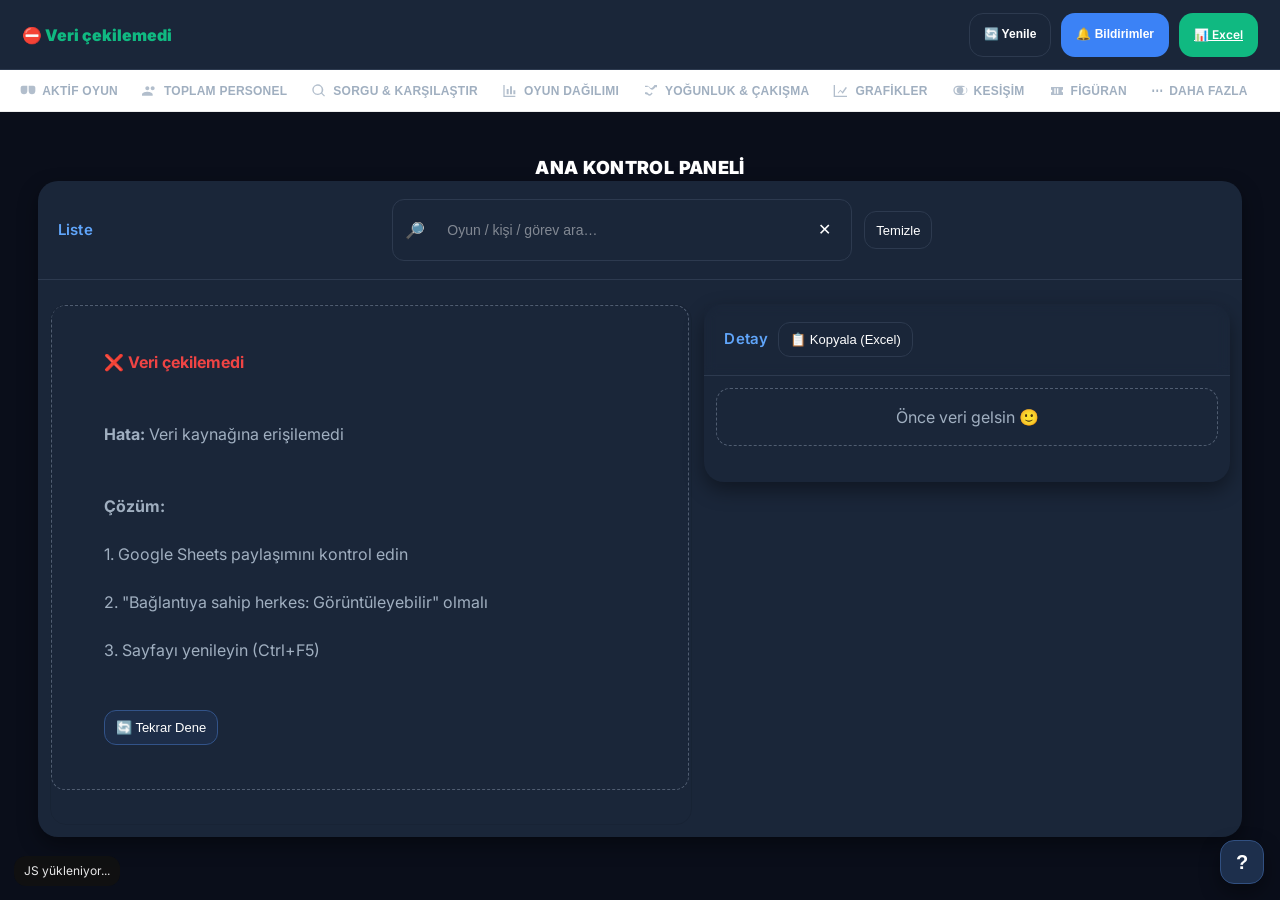
<file: index.html>
<!doctype html>
<html lang="tr">
<head>
<meta charset="utf-8"/>
<meta name="viewport" content="width=device-width, initial-scale=1"/>
<title>İDT | Repertuvar Kişi Takip Sistemi</title>

  <meta charset="utf-8"/>
  <meta name="viewport" content="width=device-width, initial-scale=1"/>
    <title>İzmir Devlet Tiyatrosu Müdürlüğü • Repertuvar Kişi Takip Sistemi</title>
  <style>

:root {
  /* CANLI PROFESYONEL TEMA - Yüksek kontrast, canlı renkler */
  --bg: #0a0e1a;           /* Çok koyu lacivert arkaplan */
  --card: #1a2639;          /* Lacivert-gri kartlar */
  --text: #ffffff;          /* Beyaz metin */
  --muted: #a0afc0;         /* Açık gri-mavi ikincil metin */
  --line: #2d3a4f;          /* Koyu gri çizgiler */
  
  --accent: #3b82f6;        /* Canlı mavi (birincil vurgu) */
  --accent-light: #60a5fa;  /* Açık mavi */
  --accent2: #f59e0b;       /* Altın sarısı (ikincil vurgu) */
  --accent2-light: #fbbf24; /* Açık altın */
  --accent3: #10b981;       /* Zümrüt yeşili (başarı) */
  --accent4: #8b5cf6;       /* Mor (kategori vurgusu) */
  
  --good: #10b981;          /* Yeşil */
  --warn: #f97316;          /* Turuncu */
  --bad: #ef4444;           /* Kırmızı */
  
  --shadow: 0 8px 20px rgba(0, 0, 0, 0.4);
  --shadow-hover: 0 15px 30px rgba(0, 0, 0, 0.5);
  --radius: 16px;
  --radius2: 12px;
  --chip: #253141;
  
  /* Soft renkler (gradyanlar için) */
  --soft1: #1e3a5f;
  --soft2: #1e4620;
  --soft3: #5f2e1e;
  --soft4: #3b2e4a;
}
html[data-theme="light"] {
  /* AÇIK TEMA - Canlı ve profesyonel */
  --bg: #f0f4fa;           /* Açık mavi-gri arkaplan */
  --card: #ffffff;          /* Beyaz kartlar */
  --text: #1a2639;          /* Koyu lacivert metin */
  --muted: #4b5e77;         /* Lacivert-gri ikincil metin */
  --line: #d1d9e6;          /* Açık gri çizgiler */
  
  --accent: #2563eb;        /* Canlı mavi */
  --accent-light: #3b82f6;
  --accent2: #d97706;       /* Altın sarısı */
  --accent2-light: #f59e0b;
  --accent3: #059669;       /* Yeşil */
  --accent4: #7c3aed;       /* Mor */
  
  --good: #059669;
  --warn: #d97706;
  --bad: #dc2626;
  
  --shadow: 0 4px 12px rgba(0, 0, 0, 0.05), 0 2px 4px rgba(0, 0, 0, 0.03);
  --shadow-hover: 0 10px 25px -5px rgba(0, 0, 0, 0.1), 0 8px 10px -6px rgba(0, 0, 0, 0.02);
  --chip: #eef2f6;
  
  --soft1: #dbeafe;
  --soft2: #d1fae5;
  --soft3: #ffedd5;
  --soft4: #ede9fe;
}

/* --- Alias tokens (compat) --- */
:root{
  --r: var(--radius);
  --r2: var(--radius2);
  --good: var(--good);
  --border: var(--line);
  --primary: var(--accent);
  --ink: var(--text);
  --chip: color-mix(in srgb, var(--card) 82%, var(--bg) 18%);
}
html[data-theme="dark"]{
  --border: var(--line);
  --primary: var(--accent);
  --ink: var(--text);
}

    *{box-sizing:border-box}
    html{color-scheme: light;}
body{margin:0;font-family: Arial, system-ui, -apple-system, "Segoe UI", Roboto, Helvetica, sans-serif;color:var(--text);background:var(--bg);}
    a{color:inherit}
    header{
      position:sticky;top:0;z-index:40;
      background: color-mix(in srgb, var(--bg) 88%, transparent);
      backdrop-filter: blur(10px);
      border-bottom:1px solid var(--line);
    }
    .wrap{max-width:1220px;margin:0 auto;padding:16px}
    .top{display:flex;align-items:center;flex-wrap:wrap;
      padding:12px 16px;justify-content:space-between;gap:16px;}
    .brand{display:flex;align-items:center;gap:12px}
    .logo{
      width:44px;height:44px;border-radius:14px;
      background:linear-gradient(135deg,var(--accent),var(--accent2));
      box-shadow:var(--shadow);
      display:grid;place-items:center;color:#fff;font-weight:900;
      letter-spacing:.6px;
    }
    .brand h1{margin:0;font-size:14px;line-height:1.25}

    /* --- Brand box (requested) --- */
    .brand-box{display:flex;align-items:baseline;gap:8px;flex-wrap:wrap}
    .brand-main{font-weight:800;color:var(--accent2);letter-spacing:.3px}
    .brand-divider{opacity:.6}
    .brand-sub{font-weight:300;font-size:.75rem;letter-spacing:1px;color:var(--muted)}
    
    .brand .sub{margin-top:3px;color:var(--muted);font-size:12px}
    .actions{display:flex;gap:10px;align-items:center;flex-wrap:nowrap;margin-left:auto;}

    .notif{position:relative}
    .badge{
      margin-left:6px;
      background:var(--accent);
      color:#fff;
      border-radius:999px;
      padding:2px 7px;
      font-size:11px;
      font-weight:800;
    }
    .hidden{display:none !important}
    .notifPanel{
      position:fixed;
      top: var(--npTop, 76px);
      left: var(--npLeft, auto);
      right: var(--npRight, 12px);
      width:min(332px, 92vw);
      max-height:min(62vh, 520px);
            background:var(--card);
      border:1px solid var(--line);
      border-radius:16px;
      box-shadow:var(--shadow);
      overflow:hidden;
      z-index:80;
    }
     .notifHd{
      padding:10px 10px;
      border-bottom:1px solid var(--line);
      display:flex;justify-content:flex-start;align-items:flex-start;gap:10px;
      background:linear-gradient(180deg,color-mix(in srgb, var(--card) 100%, transparent), color-mix(in srgb, var(--card) 92%, var(--bg) 8%));
    }
    .notifBd{max-height:48vh;overflow:auto;padding:8px}

    /* Mobilde bildirim paneli viewport dışına taşmasın */
    @media (max-width: 760px){
      .notifPanel{
        position:fixed;
        top:76px;
        left:12px;
        right:12px;
        width:auto;
        max-height:78vh;
      }
      .notifBd{max-height:calc(78vh - 70px)}
    }
    .logItem{
      border:1px solid var(--line);
      border-radius:12px;
      padding:8px 9px;
      margin-bottom:8px;
      background:color-mix(in srgb, var(--card) 92%, var(--bg) 8%);
    }
    .logItem .meta{color:var(--muted);font-size:12px;margin-top:4px;line-height:1.35}
    .tag{
      display:inline-flex;align-items:center;gap:6px;
      padding:4px 8px;border-radius:999px;
      border:1px solid var(--line);
      font-size:12px;font-weight:700;
      background:var(--chip);
      color:var(--text);
      margin-left:8px;
      white-space:normal;
    }
    .tag.retired{
      border-color: color-mix(in srgb, var(--accent2) 35%, var(--line) 65%);
      background: color-mix(in srgb, var(--accent2) 10%, var(--card) 90%);
      color: color-mix(in srgb, var(--text) 60%, var(--accent) 40%);
    }

    .pill{
      padding:8px 10px;border-radius:999px;
      border:1px solid var(--line);
      background:var(--card);
      font-size:12px;color:var(--muted);
      display:flex;gap:8px;align-items:center;
      max-width:60vw; overflow:visible;text-overflow:clip;white-space:normal;
    }
    .btn{
      border:1px solid var(--line);
      background:var(--card);
      color:var(--text);
      padding:9px 11px;border-radius:12px;
      cursor:pointer;
      display:inline-flex;gap:8px;align-items:center;
      text-decoration:none;
      font-size:13px;
    }
    .btn:hover{border-color:color-mix(in srgb, var(--line) 55%, var(--accent) 45%)}
    .btn.primary{border-color:color-mix(in srgb, var(--accent) 35%, var(--line) 65%);background:color-mix(in srgb, var(--accent) 8%, var(--card) 92%);color:var(--accent2)}
    .btn.good{border-color:color-mix(in srgb, var(--good) 30%, var(--line) 70%);background:color-mix(in srgb, var(--good) 7%, var(--card) 93%);color:var(--good)}

    .nav{
      display:flex;gap:8px;flex-wrap:wrap;
      padding:0 16px 12px;
    }
    .tab{
      padding:9px 12px;border-radius:12px;
      border:1px solid var(--line);
      background:var(--card);
      cursor:pointer;font-size:13px;
    }
    .tab.active{
      border-color:var(--tabActiveBorder);
      background:var(--tabActiveBg);
      color:var(--tabActiveText);
    }

    .card{
      background:var(--card);
      border:1px solid var(--line);
      border-radius:var(--r);
      box-shadow:var(--shadow);
      overflow:hidden;
    }
    .card .hd{
      padding:12px 12px 10px;
      border-bottom:1px solid var(--line);
      display:flex;align-items:center;justify-content:flex-start;gap:10px;flex-wrap:wrap;
      background:linear-gradient(180deg,color-mix(in srgb, var(--card) 100%, transparent), color-mix(in srgb, var(--card) 92%, var(--bg) 8%));
    }
    .card .hd h2{margin:0;font-size:14px}
    .card .bd{padding:12px}
    .grid{display:grid;gap:12px;grid-template-columns: 1.1fr .9fr;margin-top:12px}
    @media (max-width: 980px){ .grid{grid-template-columns:1fr} header{position:relative} }

    .kpis{
      display:grid;gap:12px;
      grid-template-columns:repeat(4,1fr);
      margin-bottom:12px;
    }
    @media (max-width: 980px){ .kpis{grid-template-columns:repeat(2,1fr)}}
    @media (max-width: 520px){ .kpis{grid-template-columns:1fr}}
    .kpi{
display:flex;
  align-items:center;
  justify-content:space-between;
  gap:14px;
  padding:18px 18px;
  border-radius:18px;
  border:1px solid rgba(255,255,255,.06);
  box-shadow: var(--shadow);
  background: linear-gradient(180deg, rgba(255,255,255,.04), rgba(255,255,255,.02));
}
    .kpi .label{color:var(--muted);font-size:12px}
    .kpi .value{font-size:22px;font-weight:900;letter-spacing:.2px}
    .kpi .icon{
width:48px;
  height:48px;
  display:grid;
  place-items:center;
  border-radius:14px;
  font-size:26px; /* bigger icon */
  line-height:1;
  flex:0 0 auto;
  margin-left:18px;
  background: rgba(255,255,255,.04);
  border:1px solid rgba(255,255,255,.06);
}
.kpi > div:first-child{flex:1; min-width:0;}

    /* KPI cards as shortcuts (Panel / Analiz / Figüran / Grafikler) */
    .kpi[data-go]{cursor:pointer; user-select:none;}
    .kpi[data-go]:hover{transform:translateY(-1px);}
    .kpi[data-go]:active{transform:translateY(0);}
    .kpi[data-go]:focus{outline:3px solid rgba(192,122,42,.35); outline-offset:2px;}

    .kpi.soft1{background:linear-gradient(135deg,var(--soft1), var(--card));}
    .kpi.soft2{background:linear-gradient(135deg,var(--soft2), var(--card));}
    .kpi.soft3{background:linear-gradient(135deg,var(--soft3), var(--card));}
    .kpi.soft4{background:linear-gradient(135deg,var(--soft4), var(--card));}

    .filters{display:flex;gap:10px;flex-wrap:wrap;align-items:center;flex:1;justify-content:center;margin-left:auto;margin-right:auto}
    .input{
      display:flex;align-items:center;gap:8px;min-width:260px;max-width:560px;flex:0 1 560px;
      padding:10px 12px;border-radius:12px;
      border:1px solid var(--line);
      background:var(--card);
      min-width: 190px;
      max-width: 640px;
      flex:1 1 260px;
    }
    .input input, .input select{
      width:100%;background:transparent;border:0;outline:0;
      color:var(--text);font-size:14px;
      appearance:none;
    }
    /* Dark-mode select dropdown readability */
    select, option{
      color:var(--text);
      background: color-mix(in srgb, var(--card) 95%, var(--bg) 5%);
    }
    html[data-theme="dark"] select, html[data-theme="dark"] option{
      background:#0f172a;
      color:#e5e7eb;
    }

    .seg{
      display:inline-flex;align-items:center;
      border:1px solid var(--line);
      border-radius:12px;
      overflow:hidden;
      background:var(--card);
    }
    .seg button{
      border:0;background:transparent;color:var(--muted);
      padding:10px 12px;cursor:pointer;font-size:13px;
    }
    .seg button.active{
      color:var(--text);
      background: color-mix(in srgb, var(--card) 78%, var(--bg) 22%);
      font-weight:800;
    }

    .list{display:flex;flex-direction:column;gap:10px}
    .item{
      padding:12px;border-radius:var(--r2);
      border:1px solid var(--line);
      background:var(--card);
      cursor:pointer;
    }
    .item:hover{border-color:color-mix(in srgb, var(--line) 60%, var(--accent) 40%)}
    .item .t{display:flex;align-items:flex-start;justify-content:flex-start;gap:10px}
    .name{font-weight:850; letter-spacing:.2px}
    .meta{margin-top:4px;color:var(--muted);font-size:12px}
    .chips{display:flex;gap:6px;flex-wrap:wrap;margin-top:8px}
    .chip{
      padding:6px 9px;border-radius:999px;
      border:1px solid var(--line);
      background:var(--chip);
      font-size:12px;color:var(--muted);
      max-width:100%;overflow:visible;text-overflow:clip;white-space:normal;
    }
    .chip.warn{border-color:color-mix(in srgb, var(--warn) 30%, var(--line) 70%);background:color-mix(in srgb, var(--warn) 10%, var(--chip) 90%);color:color-mix(in srgb, var(--warn) 65%, var(--text) 35%)}
    .chip.good{border-color:color-mix(in srgb, var(--good) 30%, var(--line) 70%);background:color-mix(in srgb, var(--good) 10%, var(--chip) 90%);color:var(--good)}
    .chip.bad{border-color:color-mix(in srgb, var(--bad) 30%, var(--line) 70%);background:color-mix(in srgb, var(--bad) 10%, var(--chip) 90%);color:var(--bad)}
    .empty{
      padding:16px;border-radius:14px;
      border:1px dashed color-mix(in srgb, var(--line) 70%, var(--muted) 30%);
      color:var(--muted);text-align:center;
      background:var(--card);
    }
    .title{margin:0 0 6px;font-size:18px}
    .subtitle{margin:0 0 12px;color:var(--muted);font-size:13px}

    .table{
      width:100%;
      border-collapse:separate;border-spacing:0;
      border:1px solid var(--line);
      border-radius:14px;overflow:hidden;
      background:var(--card);
    }
    .table th,.table td{
      padding:10px 10px;border-bottom:1px solid var(--line);
      text-align:left;font-size:13px;vertical-align:top;
    }
    .table th{color:var(--muted);font-weight:800;background:color-mix(in srgb, var(--card) 70%, var(--bg) 30%)}
    .table tr:last-child td{border-bottom:0}
    footer{padding:12px 14px;color:var(--muted);font-size:12px;border-top:1px solid var(--line);background:var(--card)}
    code{background:color-mix(in srgb, var(--card) 70%, var(--bg) 30%);padding:2px 6px;border-radius:8px;border:1px solid var(--line)}
    .small{color:var(--muted);font-size:12px}

    
    /* --- Skeleton (loading shimmer) --- */
    .skeleton{position:relative;overflow:hidden;background:color-mix(in srgb, var(--card) 70%, var(--bg) 30%);border:1px solid var(--line);border-radius:14px}
    .skeleton::after{content:"";position:absolute;inset:0;transform:translateX(-120%);background:linear-gradient(90deg,transparent,rgba(255,255,255,.45),transparent);animation:shimmer 1.2s infinite}
    @keyframes shimmer{100%{transform:translateX(120%)}}
    .skel-row{height:54px;margin:10px 0}
    .skel-card{height:220px}
    

    /* Charts */
    .chartsNav{display:flex;gap:8px;flex-wrap:wrap;margin-bottom:10px}
    .chartsNav .tab{border-radius:999px}
    canvas{width:100%;height:340px;display:block;border-radius:14px;border:1px solid var(--line);background:var(--card);cursor:pointer}

    .drawer{
      border:1px solid var(--line);
      border-radius:var(--r);
      background:var(--card);
      box-shadow:var(--shadow);
      overflow:hidden;
      position:sticky; top:98px;
      align-self: start;
      max-height: calc(100vh - 130px);
      min-height: 140px;
    }
    .drawer .hd{padding:12px;border-bottom:1px solid var(--line);display:flex;justify-content:flex-start;gap:10px;align-items:center}
    .drawer .bd{padding:12px; max-height: calc(100vh - 200px); overflow:auto;}
    .drawer.hidden{display:none}
    .drawerTitle{font-weight:900}
    .drawerSub{color:var(--muted);font-size:12px;margin-top:2px}
    .miniList{display:flex;flex-direction:column;gap:8px;margin-top:10px;max-height:60vh;overflow:auto}
    .miniItem{border:1px solid var(--line);border-radius:14px;padding:10px;background:color-mix(in srgb, var(--card) 88%, var(--bg) 12%)}
    .miniItem b{display:block}
  

    /* ---- UI tweaks ---- */
    .seg button{ padding:12px 16px; font-size:15px; }
    .seg button.active{ box-shadow: 0 0 0 2px color-mix(in srgb, var(--primary) 55%, transparent); }
    input, select, textarea{ color: var(--text); background: var(--card); border:1px solid var(--border); }
    input::placeholder, textarea::placeholder{ color: color-mix(in srgb, var(--text) 45%, transparent); }
    table{ color: var(--text); }
    th, td{ color: var(--text); }
    .muted{ color: var(--muted); }

    /* Mobile detail as modal */
    .overlay{ position:fixed; inset:0; background:rgba(0,0,0,.45); z-index:50; }
    .modal{ position:fixed; left:50%; transform:translateX(-50%); bottom:12px; width:min(980px, calc(100% - 24px));
            max-height:80vh; background:var(--card); border:1px solid var(--border); border-radius:16px; z-index:60;
            box-shadow: 0 20px 60px rgba(0,0,0,.25); overflow:hidden; }
    .modalHead{ display:flex; align-items:center; justify-content:flex-start; padding:12px 12px; border-bottom:1px solid var(--border); }
    .modalTitle{ font-weight:800; }
    .modalBody{ padding:12px; overflow:auto; max-height:calc(80vh - 54px); }
    .hidden{ display:none !important; }

    @media (min-width: 981px){
      /* Desktop: keep modal hidden */
      #mobileModal, #mobileOverlay{ display:none !important; }
    }

/* --- UI sadeleştirme: sadece Panel + Grafikler --- */
.tabs button#tabDistribution,
.tabs button#tabIntersection,
.tabs button#tabFiguran { display:none !important; }

/* Dark mode düğmesini gizle (tema sabit) */

/* Mobilde detay modalı daha geniş ve okunur */
@media (max-width: 900px){
  .modal{ width:min(92vw, 720px) !important; }
  .modalContent{ max-height: 75vh !important; overflow:auto; }

  /* Grafikler: mobilde tek kolon + çizimler taşmasın */
  #viewCharts .grid{ grid-template-columns: 1fr !important; }
  /* Mobilde canvas yerine dokunmatik liste kullanacağız */
  #chartMain{ display:none !important; }
  canvas{ max-width:100%; height:auto; }

  /* Mobil modal içindeki tablolar yatay kaydırılabilir olsun */
  #mobileModalBd table{ display:block; width:100%; overflow-x:auto; }
}

/* ---- Mobil Grafik Listesi (Canvas alternatifi) ---- */
.mobileChartWrap{ display:none; }
.mobileChartList{ display:flex; flex-direction:column; gap:10px; margin-top:10px; }
.chipRow{ display:flex; align-items:center; justify-content:flex-start; gap:10px; padding:12px 12px; border-radius:14px; cursor:pointer; user-select:none;
  border:1px solid rgba(0,0,0,.08); box-shadow: 0 6px 20px rgba(0,0,0,.06); }
.chipLeft{ display:flex; align-items:center; gap:10px; min-width:0; }
.dot{ width:14px; height:14px; border-radius:999px; flex:0 0 14px; box-shadow:0 0 0 4px rgba(255,255,255,.35) inset; }
.chipTitle{ font-weight:800; white-space:normal; overflow:hidden; text-overflow:ellipsis; max-width:62vw; }
.chipCount{ font-weight:900; padding:6px 10px; border-radius:999px; background:rgba(255,255,255,.55); border:1px solid rgba(255,255,255,.35); }

@media (max-width: 900px){
  .mobileChartWrap{ display:block; }
}

/* Grafik yazıları daha okunur */
.chartWrap svg text{ font-size: 12px; fill: var(--text); }

/* --- Notifications (chat bubble) --- */
.notif-bubble{
  display:flex;
  gap:10px;
  align-items:flex-start;
  padding:8px 10px;
  margin:8px 0;
  border-radius:14px;
  background:rgba(255,255,255,.78);
  border:1px solid rgba(0,0,0,.06);
  box-shadow:0 6px 14px rgba(0,0,0,.06);
  cursor:pointer
}
.notif-bubble:hover{transform:translateY(-1px)}
.notif-bubble.seen{opacity:.62}
.notif-type{
  width:28px;height:28px;
  display:flex;align-items:center;justify-content:center;
  border-radius:10px;
  background:rgba(0,0,0,.05);
  font-size:15px;
  flex:0 0 28px
}
.notif-title{font-weight:800;margin-bottom:2px;font-size:13px;letter-spacing:.2px}
.notif-msg{margin:2px 0 6px 0;font-size:13px;line-height:1.35}
.notif-meta{font-size:12px;opacity:.8}
.notif-ts{font-size:11px;opacity:.65;margin-top:6px}

/* Mobil breadcrumb (oyun -> ekip) */
.mobile-breadcrumb{display:flex;align-items:center;gap:10px;flex-wrap:wrap;padding:8px 10px;border:1px solid var(--line);border-radius:14px;background:rgba(255,255,255,.55);backdrop-filter: blur(6px);}
.mobile-breadcrumb .mb-text{font-weight:600;color:var(--ink);opacity:.9}
@media (max-width: 980px){
  .mobile-breadcrumb{position:sticky;top:8px;z-index:5}
}

    /* --- Responsive: mobilde canvas gizle, renkli liste göster --- */
    @media (max-width: 820px){
  #chartMain{ display:none !important; }
  .mobileChartWrap{ display:block !important; }
  .drawer{ position:relative !important; top:auto !important; inset:auto !important; border-radius: var(--r) !important; z-index:auto !important; }
}
.miniItem{ padding:14px !important; }
      .miniItem b{ font-size:16px; }
    }

body.drawerOpen{ overflow:auto; }

/* Enforce theme text colors */
body{ background:var(--bg); color:var(--text); }
a{ color:inherit; }
.table th, .table td{ color:var(--text); }
.btn{ color:var(--text); }
.input input, .input select, input, select, textarea{ color:var(--text); background:transparent; }

    /* Dark mode – bazı tarayıcılarda siyah kalan metinleri zorla düzelt */
    html[data-theme="dark"] body{ color: var(--text); }
    html[data-theme="dark"] button,
    html[data-theme="dark"] input,
    html[data-theme="dark"] select,
    html[data-theme="dark"] textarea,
    html[data-theme="dark"] option,
    html[data-theme="dark"] label,
    html[data-theme="dark"] summary,
    html[data-theme="dark"] .btn,
    html[data-theme="dark"] .input,
    html[data-theme="dark"] .table,
    html[data-theme="dark"] .table td,
    html[data-theme="dark"] .table th,
    html[data-theme="dark"] .modal,
    html[data-theme="dark"] .drawer{
      color: var(--text);
    }
    html[data-theme="dark"] .subtitle,
    html[data-theme="dark"] .muted,
    html[data-theme="dark"] .pill,
    html[data-theme="dark"] footer{
      color: var(--muted);
    }
    /* Safari/Chrome autofill siyah yazı bug'ı */
    html[data-theme="dark"] input:-webkit-autofill,
    html[data-theme="dark"] textarea:-webkit-autofill,
    html[data-theme="dark"] select:-webkit-autofill{
      -webkit-text-fill-color: var(--text) !important;
      transition: background-color 999999s ease-in-out 0s;
    }
    /* SVG içinde text (ikon vb.) */
    html[data-theme="dark"] svg text{ fill: var(--text); }

    #distributionBox th:nth-child(2){white-space:normal; width:110px}

/* UX: tıklanabilir liste öğeleri */
.miniItem, .miniRow{
  cursor:pointer;
}
.miniItem:hover, .miniRow:hover{
  filter: brightness(1.04);
}

@media (max-width: 720px){.actions{flex-wrap:wrap;margin-left:0} .top{flex-wrap:wrap;justify-content:flex-start}}

/* --- Polishing: arama scope + temizle --- */
.input{position:relative}
.q-scope{
  border:1px solid var(--line);
  background: color-mix(in srgb, var(--card) 90%, var(--bg) 10%);
  color:var(--text);
  border-radius:10px;
  padding:8px 10px;
  font-size:12px;
  font-weight:700;
  max-width:140px;
}
.q-clear{
  border:0;
  background:transparent;
  color:var(--muted);
  cursor:pointer;
  font-size:16px;
  line-height:1;
  padding:6px 8px;
  border-radius:10px;
}
.q-clear:hover{ background: color-mix(in srgb, var(--card) 75%, var(--bg) 25%); color:var(--text); }

/* --- Polishing: Gelişmiş menüsü --- */
.menu{ position:relative; }
.menuPanel{
  position:absolute;
  right:0;
  top:46px;
  width:min(280px, 92vw);
  background:var(--card);
  border:1px solid var(--line);
  border-radius:14px;
  box-shadow:var(--shadow);
  overflow:hidden;
  z-index:90;
}
.menuPanel .mi{
  padding:10px 12px;
  cursor:pointer;
  border-bottom:1px solid var(--line);
  display:flex; align-items:center; justify-content:space-between;
  font-weight:700;
}
.menuPanel .mi:last-child{border-bottom:0}
.menuPanel .mi:hover{ background: color-mix(in srgb, var(--card) 78%, var(--bg) 22%); }
.menuPanel .mi small{ color:var(--muted); font-weight:600; }

/* Mobil: modal head sticky */
@media (max-width: 980px){
  .modalHead{ position:sticky; top:0; background:var(--card); z-index:2; }
}

/* --- Mobile polishing (layout fixes) --- */
@media (max-width: 760px){
  .top{flex-direction:column; align-items:flex-start; gap:10px; padding:10px 12px;}
  .brand h1{font-size:13px; line-height:1.25;}
  .actions{width:100%; flex-wrap:wrap; justify-content:flex-start; gap:8px; margin-left:0;}
  .pill{max-width:100%; width:100%;}
  .btn{padding:9px 10px; border-radius:12px;}
  .wrap{padding:12px;}
  .kpis{grid-template-columns:repeat(2,1fr);}
  .kpi{padding:14px 14px;}
}
/* Tabs: yatay kaydırma (mobil) */
@media (max-width: 980px){
  .nav{overflow-x:auto; -webkit-overflow-scrolling:touch; flex-wrap:nowrap; gap:8px; padding-bottom:10px;}
  .nav::-webkit-scrollbar{display:none;}
  .tab{white-space:normal;}
}
/* Mobile chart list visuals */
@media (max-width: 900px){
  .chipRow{border:1px solid color-mix(in srgb, var(--line) 75%, transparent); }
  .chipTitle{max-width:58vw;}
}

/* --- Mobile nav: scrollable & Intersection visible --- */
@media (max-width: 980px){
  .nav{overflow-x:auto; -webkit-overflow-scrolling:touch; flex-wrap:nowrap; gap:8px; padding-bottom:10px;}
  .nav::-webkit-scrollbar{display:none;}
  .tab{white-space:normal;}
  #tabIntersection{order:2;}
  #tabFiguran{order:3;}
  #tabCharts{order:4;}
  #tabDistribution{order:5;}
}
/* --- Overflow safety: no clipped text --- */
*{ overflow-wrap:anywhere; }
.name,.meta,.chip,.pill,.btn,.tab,.drawerTitle,.drawerSub,.miniItem b,.miniItem div{ word-break:break-word; }
.chip,.pill{ max-width:100%; white-space:normal; text-overflow:clip; }
.table{ display:block; width:100%; overflow-x:auto; }
.table th,.table td{ white-space:normal; }
@media (min-width: 981px){
  .table{ display:table; overflow:visible; }
  .table th,.table td{ white-space:normal; }
}
/* --- Arama kapsamı: görünür kutucuk --- */
.qScopeBox{
  display:inline-flex;
  align-items:center;
  gap:8px;
  padding:6px 10px;
  border:1px solid var(--line);
  border-radius:12px;
  background: color-mix(in srgb, var(--card) 86%, var(--bg) 14%);
}
select.q-scope{
  border:0;
  background:transparent;
  padding:6px 6px;
  font-weight:900;
  font-size:13px;
  color:var(--text);
  outline:none;
  cursor:pointer;
}

/* input satırında düzgün hizalama */
.filters .input{ gap:10px; flex-wrap:wrap; }
.filters .input input{ flex:1 1 220px; min-width:220px; }

/* Sadece mobilde Ek Araçlar butonunu kaldır */

/* --- Kapsam seçici: label kalktı, ok eklendi --- */
.qScopeBox{
  display:inline-flex;
  align-items:center;
  gap:8px;
  padding:6px 12px;
  border:1px solid var(--line);
  border-radius:12px;
  background: color-mix(in srgb, var(--card) 86%, var(--bg) 14%);
}
.qScopeBox::after{
  content:"▾";
  font-weight:900;
  color:var(--muted);
  margin-left:2px;
}
select.q-scope{
  appearance:none;
  -webkit-appearance:none;
  -moz-appearance:none;
  border:0;
  background:transparent;
  padding:6px 0;
  font-weight:900;
  font-size:13px;
  color:var(--text);
  outline:none;
  cursor:pointer;
}

/* --- Masaüstü sekme sırası: Grafikler 1, Panel 2 --- */
.nav{display:flex;gap:10px;flex-wrap:wrap;align-items:center}
#tabCharts{order:1;}
#tabPanel{order:2;}
#tabDistribution{order:3;}
#tabIntersection{order:4;}
#tabFiguran{order:5;}
#advBtn{order:6;}

/* =========================
   v26 HOTFIX (SAFE)
   - Ek Araçlar tamamen kaldır (CSS ile gizle, JS kırılmasın)
   - Kesişim: tek satır + modern numara badge
   - Kapsam oku hizası iyileştir
   ========================= */

/* Ek Araçlar: tamamen gizle */
#advBtn, #advMenu { display:none !important; }
.menu { display:none !important; } /* ek araçlar menüsü komple */

/* Kapsam seçici ok hizası (override) */
.qScopeBox{ position:relative; }
.qScopeBox::after{
  content:"▾";
  position:absolute; right:10px; top:50%;
  transform:translateY(-50%);
  pointer-events:none;
  font-weight:900;
  color:var(--muted);
}
select.q-scope{
  appearance:none; -webkit-appearance:none; -moz-appearance:none;
  padding-right:28px !important;
}

/* Kesişim: input satırı tek satır */
#viewIntersection .filters .input{
  display:flex !important;
  align-items:center !important;
  gap:10px !important;
  flex-wrap:nowrap !important;
  white-space:normal;
}
#viewIntersection .filters .input select{
  min-width:0 !important;
  flex:1 1 auto !important;
}
.numBadge{
  width:26px;height:26px;display:grid;place-items:center;
  border-radius:10px;font-weight:900;font-size:13px;
  background: color-mix(in srgb, var(--accent) 10%, var(--card) 90%);
  border:1px solid color-mix(in srgb, var(--accent) 22%, var(--line) 78%);
  color: var(--accent);
  flex:0 0 auto;
}

/* =========================
   NOTIFICATIONS: CONTRAST FIX (v28)
   ========================= */
#notifBell{ position:relative; }
#notifBtn{
  display:inline-flex;
  align-items:center;
  gap:8px;
}
#notifBadge{
  min-width:20px;
  height:20px;
  padding:0 6px;
  border-radius:999px;
  font-weight:900;
  font-size:12px;
  line-height:20px;
  color: var(--card);
  background: var(--bad);
}
#notifPanel{
  position:absolute;
  right:0;
  top:calc(100% + 10px);
  width:min(420px, calc(100vw - 24px));
  max-height:min(320px, 46vh);
  overflow:auto;
  border:1px solid var(--line);
  border-radius:14px;
  background: var(--card);
  color: var(--text);
  box-shadow: var(--shadow);
  padding:10px;
  z-index:999;
}
.notifItem{
  border:1px solid color-mix(in srgb, var(--line) 70%, transparent 30%);
  border-radius:12px;
  padding:10px 12px;
  margin:8px 0;
  background: color-mix(in srgb, var(--card) 88%, var(--bg) 12%);
  color: var(--text);
}
.notifTop{
  display:flex;
  align-items:baseline;
  justify-content:space-between;
  gap:10px;
  margin-bottom:6px;
}
.notifTop b{ color: var(--text); }
.notifTop .muted,
.notifItem .muted{
  color: var(--muted) !important;
  opacity:1 !important;
}
.notifItem div{ color: var(--text); }

/* dark theme: ensure panel stays dark but text stays light */
html[data-theme="dark"] #notifPanel{
  background: color-mix(in srgb, var(--card) 92%, #000 8%);
  border-color: color-mix(in srgb, var(--line) 70%, #000 30%);
}

/* =========================
   NOTIF BUBBLES THEME FIX (v30)
   Fix: dark theme had white text on light bubble background.
   ========================= */

/* Base (light) */
#notifPanel .notif-bubble{
  background: #ffffff !important;
  color: #0f172a !important;
}
#notifPanel .notif-title,
#notifPanel .notif-msg,
#notifPanel .notif-meta,
#notifPanel .notif-ts{
  color:#0f172a !important;
}
#notifPanel .notif-meta{ color:#334155 !important; opacity:1 !important; }
#notifPanel .notif-ts{ color:#64748b !important; opacity:1 !important; }
#notifPanel .notif-type{
  background: rgba(15,23,42,.06) !important;
}

/* Seen state: don't fade text; just soften bg */
#notifPanel .notif-bubble.seen{
  opacity:1 !important;
  background: #f8fafc !important;
  border-color: rgba(15,23,42,.08) !important;
}

/* Dark theme */
html[data-theme="dark"] #notifPanel{
  background: rgba(11,16,32,.96) !important;
  color:#f8fafc !important;
}
html[data-theme="dark"] #notifPanel .notif-bubble{
  background: rgba(30,41,59,.92) !important;
  border-color: rgba(148,163,184,.18) !important;
  color:#f8fafc !important;
}
html[data-theme="dark"] #notifPanel .notif-title,
html[data-theme="dark"] #notifPanel .notif-msg{
  color:#f8fafc !important;
}
html[data-theme="dark"] #notifPanel .notif-meta{
  color:#cbd5e1 !important;
  opacity:1 !important;
}
html[data-theme="dark"] #notifPanel .notif-ts{
  color:#94a3b8 !important;
  opacity:1 !important;
}
html[data-theme="dark"] #notifPanel .notif-type{
  background: rgba(255,255,255,.08) !important;
}
html[data-theme="dark"] #notifPanel .notif-bubble.seen{
  opacity:1 !important;
  background: rgba(30,41,59,.72) !important;
}

/* --- Panel sade: Liste "Oyunlar/Kişiler" görünüm toggle'ını gizle --- */
#viewPanel .seg[title="Görünüm"]{ display:none !important; }

/* --- Arama kutusunu (Liste) desktop'ta biraz daralt --- */
@media (min-width: 981px){
  #viewPanel .filters .input{ max-width:460px; flex:0 1 460px; }
}

/* --- PDF indir: yazdırma görünümü (Save as PDF) --- */
@media print{
  header, .nav, #tabbar, .actions, .pill, .notifPanel{ display:none !important; }
  body{ background:#fff !important; }
  .wrap{ max-width:none !important; padding:0 !important; }
  #viewPanel, #viewDistribution, #viewIntersection, #viewFiguran{ display:none !important; }
  #viewCharts{ display:block !important; }
  #chartDrawer{ display:none !important; }
  canvas{ border:0 !important; }
}

/* --- Mobile Tab Bar (thumb-driven) --- */
.tabbar{display:none;}
@media (max-width: 980px){
  body{ padding-bottom: 76px; }
  .nav{ display:none !important; }
  .tabbar{
    display:flex;
    position:fixed;
    left:12px; right:12px; bottom:12px;
    height:64px;
    border-radius:18px;
    border:1px solid color-mix(in srgb, var(--line) 70%, transparent 30%);
    background: color-mix(in srgb, var(--card) 92%, var(--bg) 8%);
    box-shadow: 0 16px 40px rgba(0,0,0,.18);
    overflow:hidden;
    z-index:9999;
    pointer-events:auto;
  }
  .tabbar .tb{
    flex:1;
    border:0;
    background:transparent;
    color:var(--muted);
    cursor:pointer;
    display:flex;
    flex-direction:column;
    align-items:center;
    justify-content:center;
    gap:2px;
  }
  .tabbar .tb .ico{ font-size:20px; line-height:1; }
  .tabbar .tb .lbl{ font-size:11px; font-weight:800; letter-spacing:.2px; }
  .tabbar .tb.active{
    color:var(--text);
    background: linear-gradient(180deg, color-mix(in srgb, var(--accent) 12%, transparent), transparent);
  }
}

/* ===== UI cleanup: remove duplicate original header/nav (keep DOM for logic) ===== */
.idt-side-sub{ margin: 4px 0 18px; padding: 0 10px 12px; border-bottom: 1px solid rgba(255,255,255,.12); }
.idt-side-sub .t1{ font-weight:900; letter-spacing:.3px; }
.idt-side-sub .t2{ font-size:12px; opacity:.82; margin-top:2px; }

/* Original header inside content (from legacy app) - hide its chrome */
header .actions{ display:none !important; }
header .nav{ display:none !important; }
header .brand-box{ display:none !important; } /* hide "İDT PANEL | SANAT TEKNİK BÜROSU" duplicate */

/* Keep content spacing nice after hiding nav */
header{ margin-bottom: 0 !important; }

/* ===== Sidebar header & counts ===== */
.idt-side-head{display:flex;align-items:center;gap:12px;height:70px;margin:0 0 16px;padding:0 10px;border-bottom:1px solid rgba(255,255,255,.12);}
.idt-mini-logo{width:42px;height:42px;border-radius:14px;background:linear-gradient(135deg,var(--accent),var(--accent2));display:grid;place-items:center;color:#fff;font-weight:900;letter-spacing:.6px;box-shadow:0 12px 28px rgba(0,0,0,.35);}
.idt-head-txt .h1{font-weight:900;letter-spacing:.2px;}
.idt-head-txt .h2{font-size:12px;font-weight:500;opacity:.78;margin-top:2px;}
.idt-count{margin-left:auto;background:rgba(255,255,255,.10);border:1px solid rgba(255,255,255,.14);padding:4px 9px;border-radius:999px;font-weight:900;font-size:12px;color:#fff;}

/* ===== Remove legacy chrome in content (we use shell header/sidebar) ===== */
.idt-content > header{display:none !important;}     /* hides inner "IDT PANEL / butonlar" */
.idt-content .tabs{display:none !important;}        /* hides inner tab bar */
#kpis{display:none !important;}                     /* hides 4 KPI cards on right */

/* ===== Make notification panel always visible when toggled ===== */
#notifPanel{
  position: fixed !important;
  top: 78px !important;
  right: 18px !important;
  width: min(460px, 92vw) !important;
  max-height: 72vh !important;
  overflow:auto !important;
  z-index: 99999 !important;
  background:var(--card) !important;
  border:1px solid var(--line) !important;
  border-radius: 18px !important;
  box-shadow: var(--shadow) !important;
}
#notifPanel.hidden{ display:none !important; }

/* ===== Search row layout: wider input, tighter controls ===== */
#viewPanel .filters{gap:12px !important;}
#viewPanel .filters .input{flex:1 1 auto !important; min-width: 340px;}
#viewPanel .filters .input input{width:100% !important;}
#viewPanel .filters .qScopeBox{flex:0 0 auto;}
#viewPanel .filters .btn, #viewPanel .filters button{white-space:normal;}

/* ===== Stabil v6.1 UI-only patch (no logic changes) ===== */
/* Sidebar count overflow fix */
.idt-item{ gap:10px; }
.idt-item b{ min-width: 0; }
.idt-count{ flex:0 0 auto; }

/* Notif panel themed (UI-only) */
#notifPanel{
  background: var(--card) !important;
  border: 1px solid var(--line) !important;
  border-radius: 18px !important;
  box-shadow: 0 18px 50px rgba(24,16,8,.18) !important;
  overflow: hidden !important;
}
#notifPanel .head{
  position: sticky !important;
  top: 0 !important;
  background: linear-gradient(180deg, rgba(122,30,44,.06), rgba(255,255,255,.96)) !important;
  backdrop-filter: blur(8px) !important;
  border-bottom: 1px solid var(--line) !important;
}
#notifPanel .card, #notifPanel .n{
  background:#fff !important;
  border:1px solid var(--line) !important;
  border-radius:16px !important;
  box-shadow: 0 10px 22px rgba(16,24,40,.08) !important;
}
#notifPanel .n{ margin: 10px 14px !important; padding: 12px 12px !important; }
#notifPanel::-webkit-scrollbar{ width: 10px; }
#notifPanel::-webkit-scrollbar-thumb{ background: rgba(16,24,40,.16); border-radius: 999px; }

/* ===== v6.3 UI patch (no fetch/process changes) ===== */

/* Single-line everywhere in lists (ellipsis) */
.list .card .t, .list .card .sub, .list .card .meta,
#details, #details *{
  max-width: 100%;
}
.list .card .t, .list .card .sub, .list .card .meta,
#details .line, #details .row, #details p, #details div{
  white-space: nowrap;
  overflow: hidden;
  text-overflow: ellipsis;
}

/* Filters: equal height + wider, shorter */
.filters{ align-items:center !important; gap:12px !important; }
.filters .input{ flex:1 1 auto !important; }
.filters .input input, .filters select, .filters button, .filters .btn{
  height: 40px !important;
  border-radius: 12px !important;
}
.filters .input input{ padding: 0 12px !important; }

/* Sticky detail card (right column) */
.grid > .card{ position: sticky !important; top: 110px !important; align-self: start !important; }

/* Sidebar count overflow */
.idt-item{ gap:10px; }
.idt-item b{ min-width:0; }
.idt-count{ flex:0 0 auto; }

/* Notif panel themed + compact */
#notifPanel{
  background: var(--card) !important;
  border: 1px solid var(--line) !important;
  border-radius: 18px !important;
  box-shadow: 0 18px 60px rgba(24,16,8,.20) !important;
  overflow:hidden !important;
}
#notifPanel .head{
  position: sticky !important; top:0 !important;
  background: linear-gradient(180deg, rgba(122,30,44,.10), rgba(255,255,255,.94)) !important;
  border-bottom: 1px solid var(--line) !important;
}
#notifPanel .n{
  background:#fff !important;
  border:1px solid var(--line) !important;
  border-radius:16px !important;
  padding: 12px 12px !important;
}
#notifPanel .n .t{ font-weight: 900 !important; }
#notifPanel .n .meta, #notifPanel .n .when{ color: var(--muted) !important; }

/* Hide scope dropdown when in person mode */
body.scope-person .qScopeBox{ display:none !important; }

/* ===== Notif panel v6.4 (more premium, theme-aligned) ===== */
#notifPanel{
  border-radius: 20px !important;
  box-shadow: 0 24px 70px rgba(24,16,8,.26) !important;
}
#notifPanel .head{
  padding: 14px 14px !important;
}
#notifPanel .head .title{
  display:flex; align-items:center; gap:10px;
}
#notifPanel .head .title::before{
  content:"🔔";
  width:28px;height:28px;border-radius:10px;
  display:grid;place-items:center;
  background: rgba(122,30,44,.10);
  border:1px solid rgba(122,30,44,.18);
}
#notifPanel .row{
  padding: 12px 14px !important;
}
#notifPanel .n{
  border-radius: 18px !important;
}
#notifPanel .n + .n{ margin-top: 10px !important; }
#notifPanel .n .t{ letter-spacing:.2px; }
#notifPanel .n .t, #notifPanel .n .meta, #notifPanel .n .when{
  white-space: nowrap !important;
  overflow: hidden !important;
  text-overflow: ellipsis !important;
}

/* ===== Sidebar counts: prevent wrap/overflow ===== */
.idt-item{ position:relative; }
.idt-item b{ min-width:0; max-width: 150px; }
.idt-count{ max-width: 56px; display:inline-flex; justify-content:center; }

/* ===== v6.6 UI patches ===== */

/* Sidebar: avoid truncation like "Toplam Perso..." */
.idt-sidebar{ width: 290px !important; }
.idt-item b{ font-size: 13px !important; max-width: 190px !important; }
#sidePeople b{ max-width: 220px !important; } /* ensure full text */

/* Counts: never drop under line */
.idt-count{ flex: 0 0 auto !important; white-space: nowrap !important; }

/* Panel filter: hide scope dropdown (still programmatically settable) */
.qScopeBox{ display:none !important; }

/* Make all search/action controls same height and a bit shorter */
.filters input, .filters select, .filters button, .filters .btn,
.distTools input, .distTools button, .distTools .btn{
  height: 38px !important;
  border-radius: 12px !important;
}
.filters input{ padding: 0 12px !important; }
.filters{ gap: 10px !important; }
.filters .input{ flex: 1 1 auto !important; }
.filters .input input{ width: 100% !important; }

/* Single-line everywhere in sidebar */
.idt-item b{ white-space: nowrap !important; overflow:hidden !important; text-overflow: ellipsis !important; }

/* Sticky detail card (JS will set on the card) */

/* Manual copy modal (v6.6) */
.mc.hidden{ display:none !important; }
.mc{ position:fixed; inset:0; z-index:9999; display:block; }
.mcBack{ position:absolute; inset:0; background: rgba(22,22,26,.35); backdrop-filter: blur(4px); }
.mcCard{ position:absolute; right:20px; top:90px; width:min(680px, calc(100vw - 40px));
  background: var(--card); border:1px solid var(--line); border-radius:18px; box-shadow:0 24px 70px rgba(24,16,8,.26); overflow:hidden;
}
.mcHd{ display:flex; align-items:center; justify-content:space-between; padding:12px 14px;
  background: linear-gradient(180deg, rgba(122,30,44,.10), rgba(255,255,255,.96)); border-bottom:1px solid var(--line);
}
.mcT{ font-weight: 900; letter-spacing:.2px; }
.mcX{ border:none; background:#fff; width:34px; height:34px; border-radius:12px; cursor:pointer; border:1px solid var(--line); }
.mcBd{ padding:14px; }
.mcHint{ margin:0 0 10px; color: var(--muted); font-size:12px; }
#distManualText{ width:100%; height:240px; resize:vertical; border-radius:14px; border:1px solid var(--line); padding:12px; font-family: ui-monospace, SFMono-Regular, Menlo, Monaco, Consolas, "Liberation Mono", "Courier New", monospace; font-size:12px; box-sizing:border-box; }
.mcBtns{ display:flex; gap:10px; justify-content:flex-end; margin-top:10px; }

/* Notif premium (v6.6) */
#notifPanel{ border-radius:20px !important; box-shadow:0 24px 70px rgba(24,16,8,.26) !important; }
#notifPanel .notifHd{ background: linear-gradient(180deg, rgba(122,30,44,.10), rgba(255,255,255,.96)) !important; border-bottom:1px solid var(--line) !important; }
#notifPanel .notifHd .title{ font-weight:900 !important; }
#notifPanel .notifBd > *{
  background:#fff !important;
  border:1px solid var(--line) !important;
  border-radius:16px !important;
  padding:12px 12px !important;
  margin:10px 0 !important;
}
#notifPanel .notifBd *{ white-space:normal; overflow:hidden; text-overflow:ellipsis; }

/* ===== v6.7 UI patches ===== */

/* Sidebar title divider aligns with main divider */
.idt-sidebar .divider{ margin-top:12px !important; border-color: rgba(255,255,255,.10) !important; }
.main .divider{ border-color: rgba(24,16,8,.12) !important; }

/* Sidebar labels one-line */
.idt-item .label{ white-space:nowrap !important; overflow:hidden !important; text-overflow:ellipsis !important; }

/* Notif panel: more compact drawer */
#notifPanel{
  width: 420px !important;
  max-width: min(92vw, 420px) !important;
  max-height: 72vh !important;
}
#notifPanel .notifBd{ max-height: calc(72vh - 64px) !important; overflow:auto !important; }
#notifPanel .notif-bubble{ padding: 10px 12px !important; border-radius: 16px !important; }
#notifPanel .notif-bubble .t{ font-size: 12px !important; }
#notifPanel .notif-bubble .when{ font-size: 11px !important; }

/* Select arrows visible + symmetric controls */
select{
  appearance: auto !important;
  -webkit-appearance: menulist !important;
  -moz-appearance: menulist !important;
}

/* Intersection / charts area: enlarge chart and table a bit */
#chartMain{ height: 460px !important; max-height: 460px !important; }
.table, table{ font-size: 13.5px !important; }

/* Filter bars: same height + symmetric */
.filters input, .filters select, .filters button{ height: 38px !important; border-radius: 12px !important; }

/* ===== v6.9 priority fixes ===== */
/* Keep detail panel visible while scrolling */
#detailPane, .detailPane, #detailBox, .detailBox{
  position: sticky !important;
  top: 92px !important;
  align-self: start !important;
  max-height: calc(100vh - 112px) !important;
  overflow: auto !important;
}
/* If the detail container is a column inside grid, ensure grid can align */
.grid, .twoCol, .panelGrid{ align-items: start !important; }

/* ===== Görev Ataması (Araçlar) - estetik segmented + tool layout ===== */
.seg{ display:inline-flex; padding:4px; gap:4px; background:rgba(0,0,0,.04); border:1px solid rgba(0,0,0,.06); border-radius:999px; }
.segBtn{ border:0; background:transparent; padding:9px 12px; border-radius:999px; font-weight:800; cursor:pointer; color:var(--muted); transition:transform .08s ease, background .12s ease, color .12s ease; }
.segBtn:hover{ transform: translateY(-1px); }
.segBtn.active{ background: var(--accent); color:#fff; box-shadow: 0 8px 18px rgba(122,30,44,.20); }

.assignPane{ margin-top: 10px; }
.toolGrid{ display:grid; grid-template-columns: .95fr 1.05fr; gap:12px; }
@media (max-width: 980px){ .toolGrid{ grid-template-columns: 1fr; } }
.toolCard{ border:1px solid rgba(0,0,0,.08); background: rgba(255,255,255,.55); border-radius: 18px; padding: 14px; box-shadow: 0 10px 28px rgba(24,16,8,.08); }
.toolTitle{ font-weight: 900; font-size: 16px; }
.toolSub{ margin-top:4px; color: var(--muted); font-size: 12.5px; }
.toolRow{ display:grid; grid-template-columns: 130px minmax(320px,1fr) 42px; gap: 10px; align-items:center; margin-top: 12px; }
.toolRow .toolLabel{ grid-column:1; white-space: nowrap; }
.toolRow .ms{ grid-column:2; width:100%; }
.toolRow .msClear{ grid-column:3; justify-self:end; }
@media (max-width: 560px){
  .toolRow{ grid-template-columns: 1fr 42px; }
  .toolRow .toolLabel{ grid-column:1 / -1; grid-row:1; padding-top:0; }
  .toolRow .ms{ grid-column:1; grid-row:2; }
  .toolRow .msClear{ grid-column:2; grid-row:2; }
}
.toolLabel{ font-weight:800; color: var(--text); font-size: 13px; padding-top: 8px; }
.toolActions{ display:flex; gap:10px; margin-top: 12px; }

/* Compare inputs should look like the rest of inputs */
.toolInput{ min-width: unset !important; width: 100%; }
.toolInput input{ width: 100%; }

/* Compare suggestion dropdown (custom picker) */
.comparePick{ position: relative; }
.cmpSuggest{
  position:absolute;
  left:0; right:0;
  top: calc(100% + 6px);
  z-index: 50;
  border:1px solid rgba(0,0,0,.12);
  background: rgba(255,255,255,.96);
  border-radius: 14px;
  box-shadow: 0 18px 40px rgba(24,16,8,.14);
  max-height: 280px;
  overflow:auto;
  padding: 6px;
}
.cmpOpt{ padding:10px 10px; border-radius: 12px; cursor:pointer; font-weight: 700; }
.cmpOpt:hover{ background: rgba(122,30,44,.08); }
.cmpOpt small{ display:block; color: var(--muted); font-weight: 700; margin-top:2px; }

.ms{ border:1px solid rgba(0,0,0,.10); background: rgba(255,255,255,.7); border-radius: 14px; overflow: hidden; }
.ms[open]{ box-shadow: 0 12px 28px rgba(24,16,8,.10); }
.msSum{ list-style:none; cursor:pointer; display:flex; align-items:center; justify-content:space-between; gap:10px; padding:10px 12px; }
.msSum::-webkit-details-marker{ display:none; }
.msTxt{ color: var(--muted); font-weight:700; }
.msBadge{ min-width: 26px; height: 22px; display:inline-flex; align-items:center; justify-content:center; border-radius: 999px; background: rgba(122,30,44,.12); color: var(--accent); font-weight:900; font-size: 12px; padding: 0 8px; }
.msPanel{ padding: 10px 12px; border-top:1px solid rgba(0,0,0,.08); max-height: 260px; overflow:auto; }
.msList{ display:grid; gap:8px; }
.msItem{ display:flex; align-items:center; gap:10px; padding:8px 10px; border:1px solid rgba(0,0,0,.06); border-radius: 14px; background: rgba(255,255,255,.75); cursor:pointer; }
.msItem:hover{ border-color: rgba(122,30,44,.22); }
.msItem input{ width: 16px; height: 16px; accent-color: var(--accent); }

.compareTop{ display:grid; grid-template-columns: 1fr auto 1fr auto; gap:10px; align-items:end; margin-top: 10px; }
@media (max-width: 860px){ .compareTop{ grid-template-columns: 1fr; } .compareMid{ display:none; } }
.compareMid{ padding-bottom: 12px; font-size: 18px; opacity:.7; }
.compareActions{ display:flex; gap:10px; align-items:center; justify-content:flex-end; padding-bottom: 2px; }
@media (max-width: 860px){ .compareActions{ justify-content:flex-start; } }

.compareGrid{ display:grid; grid-template-columns: 1fr 1fr 1fr; gap: 12px; margin-top: 12px; grid-template-areas:"onlyA onlyB common"; }
.cmpCommonCard{ grid-area: common; }
.cmpOnlyACard{ grid-area: onlyA; }
.cmpOnlyBCard{ grid-area: onlyB; }
@media (max-width: 980px){ .compareGrid{ grid-template-columns: 1fr; } }
.cmpCard{ border:1px solid rgba(0,0,0,.08); background: rgba(255,255,255,.55); border-radius: 18px; padding: 12px; }
.cmpTitle{ font-weight: 900; }
.cmpBody{ margin-top: 8px; display:grid; gap:8px; }
.cmpRow{ border:1px solid rgba(0,0,0,.06); border-radius: 16px; padding: 10px 12px; background: rgba(255,255,255,.75); }
.cmpPlay{ margin-bottom: 6px; }
.cmpRoles{ color: var(--text); font-size: 13px; }
.msItem{ display:flex; gap:10px; align-items:flex-start; padding:8px 10px; border-radius:12px; border:1px solid rgba(0,0,0,.06); background: rgba(255,255,255,.6); }
.msItem:hover{ border-color: rgba(122,30,44,.20); }
.msItem input{ margin-top: 3px; }
.msItem b{ font-weight: 800; }

.compareTop{ display:grid; grid-template-columns: 1fr 40px 1fr auto; gap:10px; align-items:end; margin-top: 12px; }
@media (max-width: 980px){ .compareTop{ grid-template-columns: 1fr; } .compareMid{ display:none; } .compareActions{ display:flex; gap:10px; } }
.compareMid{ text-align:center; font-weight: 900; color: var(--muted); padding-bottom: 6px; }
.compareActions{ display:flex; gap:10px; justify-content:flex-end; }
.compareGrid{ display:grid; grid-template-columns: 1fr 1fr 1fr; gap:12px; margin-top: 14px; grid-template-areas:"onlyA onlyB common"; }
@media (max-width: 980px){ .compareGrid{ grid-template-columns: 1fr; } }
.cmpCard{ border:1px solid rgba(0,0,0,.08); background: rgba(255,255,255,.60); border-radius: 18px; padding: 12px; }
.cmpTitle{ font-weight: 900; margin-bottom: 8px; }
.cmpBody{ display:grid; gap:8px; }
.cmpLine{ padding:10px 10px; border-radius:14px; border:1px solid rgba(0,0,0,.06); background: rgba(255,255,255,.65); }
.cmpLine .p{ font-weight: 900; }
.cmpLine .r{ margin-top: 2px; color: var(--muted); font-size: 12.5px; }

/* Hide sidebar badge for tools, row count shown inside the page */
#sideRowsCount{display:none !important;}

/* Multi-select search */
.msSearch{width:100%;padding:10px 10px;border:1px solid var(--line);border-radius:12px;margin:10px 0 10px;background:var(--card);color:var(--text);}
.msPanel{padding:10px;}

/* Sticky result panel in tools */
.toolGrid{align-items:start;}
.toolCardSticky{position:sticky;top:86px;align-self:start;max-height:calc(100vh - 130px);overflow:auto;}

/* Segmented control no wrap */
.seg{flex-wrap:nowrap;gap:8px;}
.segBtn{white-space:nowrap;}

.compareMidBtn{
  align-self:end;
  height: 38px;
  width: 46px;
  border-radius: 12px;
  font-size: 18px;
  line-height: 1;
  display:grid;
  place-items:center;
  margin-bottom: 2px;
}
@media (max-width: 860px){
  .compareMidBtn{ display:none; }
}

/* Tool right card should stay visible and scroll internally */
.toolCardSticky{
  position: sticky;
  top: 98px;
  align-self: start;
  max-height: calc(100vh - 130px);
  overflow: auto;
}

/* Ensure detail pane scrolls inside (sticky) */
#detailBox .bd, .detailBox .bd{
  max-height: calc(100vh - 180px);
  overflow: auto;
}

/* === Final polish: compact notifications + tidy name columns === */
.notifMeta{color:var(--muted);font-size:12px;margin-top:2px}
.notifActions{margin-left:auto;display:flex;gap:8px}
.notifIconBtn{width:34px;height:34px;border-radius:12px;border:1px solid var(--line);background:var(--card);display:grid;place-items:center}
.notifIconBtn:hover{filter:brightness(0.99)}
.notifState{padding:10px;border:1px dashed var(--line);border-radius:12px;color:var(--muted);background:color-mix(in srgb, var(--card) 88%, var(--bg) 12%)}
.spinnerSm{width:14px;height:14px;border-radius:999px;border:2px solid color-mix(in srgb, var(--muted) 35%, transparent);border-top-color:var(--accent);display:inline-block;animation:spin .9s linear infinite;vertical-align:-2px;margin-right:8px}
@keyframes spin{to{transform:rotate(360deg)}}

/* Figüran/Emekli: numara + isim tek satır (ellipsis) */
#figuranBox .table{table-layout:fixed}
#figuranBox .table th:nth-child(1), #figuranBox .table td:nth-child(1){
  width:54px; text-align:right; color:var(--muted); font-variant-numeric:tabular-nums;
}
#figuranBox .table th:nth-child(2), #figuranBox .table td:nth-child(2){
  white-space:nowrap; overflow:hidden; text-overflow:ellipsis;
}

/* Oyunlara Göre Dağılım: kişi adı tek satır, diğer kolonlar doğal */
#distributionBox .table{table-layout:fixed}
#distributionBox .table th:nth-child(1), #distributionBox .table td:nth-child(1){
  width:34%;
  white-space:nowrap; overflow:hidden; text-overflow:ellipsis;
}
#distributionBox .table th:nth-child(2), #distributionBox .table td:nth-child(2){width:33%}
#distributionBox .table th:nth-child(3), #distributionBox .table td:nth-child(3){width:33%}

/* --- PATCH: Dağılım tablosu daha kompakt + satır kısaltma --- */
#viewDistribution .table td, #viewDistribution .table th{
  padding:8px 10px;
  vertical-align:middle;
}
#viewDistribution .table td:nth-child(1){ font-weight:700; white-space:nowrap; }
#viewDistribution .table td:nth-child(2){ width:90px; }
#viewDistribution .table td:nth-child(3),
#viewDistribution .table td:nth-child(4){
  font-size:12.5px;
  line-height:1.25;
}
.cellClamp{
  display:-webkit-box;
  -webkit-box-orient:vertical;
  -webkit-line-clamp:3;
  overflow:hidden;
  cursor:pointer;
}
.cellClamp.is-expanded{
  display:block;
  -webkit-line-clamp:unset;
  overflow:visible;
}

/* --- PATCH: Figüran/Emekli isim hücresi: sola yaslı (sadece dikey hizalama temiz) --- */
#viewFiguran .table td:nth-child(2){
  text-align:left;
  font-weight:700;
  white-space:nowrap;
}

/* --- PATCH: Sorgulama & Karşılaştırma (Filtrele & Listele) oyun başına gruplu + daha kartvari --- */
#viewGorev #assignFilterTable tbody tr.asGroup td{
  background: rgba(122,30,44,.06);
  font-weight:800;
  letter-spacing:.2px;
  padding:10px 12px;
  border-top:1px solid rgba(122,30,44,.15);
}
#viewGorev #assignFilterTable tbody tr.asItem td{
  padding:10px 12px;
  vertical-align:top;
}
#viewGorev #assignFilterTable tbody tr.asItem td:first-child{
  color: var(--muted);
}

/* === PROFESYONEL TEMA EKLENTİLERİ === */

/* 1. Daha Modern Font Kullanımı */
body {
  font-family: 'Inter', system-ui, -apple-system, BlinkMacSystemFont, 'Segoe UI', Roboto, 'Helvetica Neue', sans-serif;
  font-weight: 400;
  line-height: 1.5;
  -webkit-font-smoothing: antialiased;
  -moz-osx-font-smoothing: grayscale;
}

/* 2. Kartlar ve Pencereler İçin Yumuşak Gölge ve Kenarlıklar */
.card, .drawer, .modal, .notifPanel, .toolCard, .cmpCard, .dagilim-card {
  border: none !important;
  background: var(--card) !important;
  border-radius: 20px !important;
  box-shadow: var(--shadow) !important;
  transition: box-shadow 0.2s ease, transform 0.2s ease !important;
}

.card:hover, .toolCard:hover {
  box-shadow: var(--shadow-hover) !important;
  border-color: var(--accent) !important;
}

/* Kart başlıkları */
.card .hd {
  padding: 18px 20px !important;
  border-bottom: 1px solid var(--line) !important;
  background: transparent !important;
}

.card .hd h2 {
  font-size: 15px !important;
  font-weight: 600 !important;
  letter-spacing: 0.01em !important;
  color: var(--accent-light) !important;
}

/* Liste öğeleri */
.item {
  border: 1px solid var(--line) !important;
  background: var(--card) !important;
  border-radius: 16px !important;
  padding: 14px !important;
  transition: all 0.15s ease !important;
}

.item:hover {
  border-color: var(--accent) !important;
  background: rgba(59, 130, 246, 0.1) !important;
  transform: translateY(-2px) !important;
  box-shadow: 0 8px 16px rgba(0, 0, 0, 0.2) !important;
}

.item .name {
  font-weight: 700 !important;
  font-size: 15px !important;
  color: var(--text) !important;
}

.item .meta {
  font-size: 12px !important;
  color: var(--muted) !important;
}

/* Chip'ler canlı renkler */
.chip {
  background: rgba(59, 130, 246, 0.15) !important;
  border: 1px solid rgba(59, 130, 246, 0.3) !important;
  color: var(--accent-light) !important;
  border-radius: 30px !important;
  padding: 4px 12px !important;
  font-size: 11px !important;
  font-weight: 600 !important;
}

.chip.warn {
  background: rgba(245, 158, 11, 0.15) !important;
  border-color: rgba(245, 158, 11, 0.3) !important;
  color: var(--accent2-light) !important;
}

.chip.good {
  background: rgba(16, 185, 129, 0.15) !important;
  border-color: rgba(16, 185, 129, 0.3) !important;
  color: var(--good) !important;
}

.chip.bad {
  background: rgba(239, 68, 68, 0.15) !important;
  border-color: rgba(239, 68, 68, 0.3) !important;
  color: var(--bad) !important;
}

/* Aktif Seçimler daha canlı */
.afChip {
  background: var(--accent) !important;
  color: white !important;
  border: none !important;
  box-shadow: 0 2px 8px rgba(59, 130, 246, 0.3) !important;
}

.afChip .x {
  background: rgba(255, 255, 255, 0.2) !important;
  color: white !important;
  border: none !important;
}

.afChip .x:hover {
  background: white !important;
  color: var(--accent) !important;
}

/* KPI kartları */
.kpi {
  background: linear-gradient(135deg, var(--card), rgba(59, 130, 246, 0.1)) !important;
  border-left: 5px solid var(--accent) !important;
}

.kpi .value {
  color: var(--accent-light) !important;
}

/* === SORGULAMA & KARŞILAŞTIRMA - CANLI TEMA === */

/* Başlık alanı */
#viewAssign .secHead {
  display: flex;
  align-items: center;
  justify-content: space-between;
  flex-wrap: wrap;
  gap: 16px;
  margin-bottom: 20px;
  padding-bottom: 12px;
  border-bottom: 2px solid var(--accent);
}

#viewAssign .h2 {
  font-size: 22px;
  font-weight: 700;
  color: var(--accent-light);
  margin: 0;
  letter-spacing: -0.01em;
}

/* Segment butonları (Filtrele & Listele / Karşılaştır) */
#viewAssign .seg {
  background: var(--card);
  border: 1px solid var(--line);
  border-radius: 40px;
  padding: 4px;
  gap: 4px;
}

#viewAssign .segBtn {
  padding: 10px 24px;
  border-radius: 40px;
  font-weight: 600;
  font-size: 14px;
  color: var(--muted);
  background: transparent;
  border: none;
  cursor: pointer;
  transition: all 0.2s ease;
}

#viewAssign .segBtn:hover {
  color: var(--text);
  background: rgba(59, 130, 246, 0.1);
}

#viewAssign .segBtn.active {
  background: var(--accent);
  color: white;
  box-shadow: 0 4px 10px rgba(59, 130, 246, 0.3);
}

/* Filtre kartları */
.toolCard {
  background: var(--card) !important;
  border: 1px solid var(--line) !important;
  border-radius: 20px !important;
  padding: 20px !important;
  box-shadow: var(--shadow) !important;
  transition: all 0.2s ease !important;
}

.toolCard:hover {
  box-shadow: var(--shadow-hover) !important;
  border-color: var(--accent) !important;
}

.toolTitle {
  font-size: 18px !important;
  font-weight: 700 !important;
  color: var(--accent-light) !important;
  margin-bottom: 4px !important;
}

.toolSub {
  color: var(--muted) !important;
  font-size: 13px !important;
  margin-bottom: 20px !important;
  padding-bottom: 12px !important;
  border-bottom: 1px solid var(--line) !important;
}

/* Filtre satırları */
.toolRow {
  margin-bottom: 16px !important;
  background: rgba(0, 0, 0, 0.2) !important;
  border-radius: 16px !important;
  padding: 12px !important;
  border: 1px solid var(--line) !important;
}

.toolLabel {
  font-weight: 600 !important;
  color: var(--accent2-light) !important;
  font-size: 13px !important;
  text-transform: uppercase !important;
  letter-spacing: 0.03em !important;
  margin-bottom: 8px !important;
}

/* Multi-select dropdown */
.ms {
  border: 1px solid var(--line) !important;
  border-radius: 14px !important;
  background: rgba(0, 0, 0, 0.3) !important;
  overflow: hidden !important;
}

.msSum {
  padding: 14px 16px !important;
  background: rgba(59, 130, 246, 0.1) !important;
  color: var(--text) !important;
  font-weight: 500 !important;
}

.msTxt {
  color: var(--muted) !important;
}

.msBadge {
  background: var(--accent) !important;
  color: white !important;
  border-radius: 20px !important;
  padding: 2px 10px !important;
  font-size: 12px !important;
  font-weight: 700 !important;
}

.msPanel {
  padding: 16px !important;
  background: rgba(0, 0, 0, 0.4) !important;
  border-top: 1px solid var(--line) !important;
}

.msSearch {
  background: var(--card) !important;
  border: 1px solid var(--line) !important;
  border-radius: 30px !important;
  padding: 12px 16px !important;
  color: var(--text) !important;
  font-size: 13px !important;
  margin-bottom: 12px !important;
}

.msSearch:focus {
  border-color: var(--accent) !important;
  outline: none !important;
  box-shadow: 0 0 0 2px rgba(59, 130, 246, 0.2) !important;
}

.msList {
  display: grid !important;
  grid-template-columns: repeat(auto-fill, minmax(180px, 1fr)) !important;
  gap: 8px !important;
  max-height: 200px !important;
  overflow-y: auto !important;
}

.msItem {
  display: flex !important;
  align-items: center !important;
  gap: 10px !important;
  padding: 8px 12px !important;
  border-radius: 30px !important;
  background: rgba(59, 130, 246, 0.1) !important;
  border: 1px solid transparent !important;
  cursor: pointer !important;
  transition: all 0.15s ease !important;
}

.msItem:hover {
  background: rgba(59, 130, 246, 0.2) !important;
  border-color: var(--accent) !important;
}

.msItem input[type="checkbox"] {
  accent-color: var(--accent) !important;
  width: 16px !important;
  height: 16px !important;
}

.msItem span {
  font-size: 13px !important;
  color: var(--text) !important;
}

/* Temizle butonu */
.msClear {
  background: transparent !important;
  border: 1px solid var(--line) !important;
  border-radius: 30px !important;
  width: 36px !important;
  height: 36px !important;
  display: flex !important;
  align-items: center !important;
  justify-content: center !important;
  color: var(--muted) !important;
  cursor: pointer !important;
  transition: all 0.15s ease !important;
}

.msClear:hover {
  background: var(--bad) !important;
  border-color: var(--bad) !important;
  color: white !important;
  transform: rotate(90deg) !important;
}

/* Excel butonları */
.toolActions {
  display: flex !important;
  gap: 12px !important;
  margin-top: 20px !important;
}

.btnSoft {
  background: linear-gradient(135deg, var(--accent), var(--accent-light)) !important;
  border: none !important;
  border-radius: 40px !important;
  padding: 12px 20px !important;
  color: white !important;
  font-weight: 600 !important;
  font-size: 13px !important;
  display: inline-flex !important;
  align-items: center !important;
  gap: 8px !important;
  cursor: pointer !important;
  transition: all 0.2s ease !important;
  box-shadow: 0 4px 12px rgba(59, 130, 246, 0.3) !important;
}

.btnSoft:hover {
  transform: translateY(-2px) !important;
  box-shadow: 0 8px 20px rgba(59, 130, 246, 0.4) !important;
}

.btnGhost {
  background: transparent !important;
  border: 1px solid var(--line) !important;
  border-radius: 40px !important;
  padding: 12px 20px !important;
  color: var(--muted) !important;
  font-weight: 600 !important;
  font-size: 13px !important;
  display: inline-flex !important;
  align-items: center !important;
  gap: 8px !important;
  cursor: pointer !important;
  transition: all 0.15s ease !important;
}

.btnGhost:hover {
  border-color: var(--bad) !important;
  color: var(--bad) !important;
  background: rgba(239, 68, 68, 0.1) !important;
}

/* Sonuç tablosu */
#assignFilterTable {
  width: 100%;
  border-collapse: collapse;
  font-size: 13px;
}

#assignFilterTable thead th {
  background: var(--accent) !important;
  color: white !important;
  padding: 14px 16px !important;
  font-weight: 600 !important;
  font-size: 12px !important;
  text-transform: uppercase !important;
  letter-spacing: 0.03em !important;
}

#assignFilterTable tbody td {
  padding: 12px 16px !important;
  border-bottom: 1px solid var(--line) !important;
  color: var(--text) !important;
}

#assignFilterTable tbody tr:hover td {
  background: rgba(59, 130, 246, 0.1) !important;
}

.asGroup td {
  background: rgba(245, 158, 11, 0.15) !important;
  font-weight: 700 !important;
  color: var(--accent2) !important;
}

.asGroupBar {
  display: flex;
  align-items: center;
  justify-content: space-between;
  gap: 12px;
}

.asGroupTitle {
  font-size: 14px;
  font-weight: 700;
}

.asGroupCount {
  background: var(--accent2);
  color: white;
  padding: 4px 12px;
  border-radius: 40px;
  font-size: 11px;
  font-weight: 600;
}

.asItem td:first-child {
  color: var(--muted) !important;
  font-size: 11px !important;
}

/* Karşılaştırma kartları */
.compareGrid {
  display: grid;
  grid-template-columns: repeat(3, 1fr);
  gap: 16px;
  margin-top: 20px;
}

.cmpCard {
  background: var(--card) !important;
  border: 1px solid var(--line) !important;
  border-radius: 20px !important;
  padding: 20px !important;
  box-shadow: var(--shadow) !important;
}

.cmpTitle {
  font-size: 16px !important;
  font-weight: 700 !important;
  color: var(--accent-light) !important;
  margin-bottom: 16px !important;
  padding-bottom: 8px !important;
  border-bottom: 2px solid var(--accent) !important;
}

.cmpBody {
  display: flex;
  flex-direction: column;
  gap: 12px;
  max-height: 400px;
  overflow-y: auto;
}

.cmpRow {
  background: rgba(59, 130, 246, 0.1) !important;
  border: 1px solid var(--line) !important;
  border-radius: 16px !important;
  padding: 16px !important;
  transition: all 0.15s ease !important;
}

.cmpRow:hover {
  border-color: var(--accent) !important;
  background: rgba(59, 130, 246, 0.15) !important;
}

.cmpPlay {
  font-weight: 700 !important;
  color: var(--accent2) !important;
  margin-bottom: 8px !important;
  font-size: 14px !important;
}

.cmpRoles {
  color: var(--text) !important;
  font-size: 12px !important;
  line-height: 1.5 !important;
}

/* Boş durum mesajları */
.emptyHint {
  padding: 20px;
  text-align: center;
  color: var(--muted);
  font-size: 13px;
  background: rgba(0, 0, 0, 0.2);
  border-radius: 16px;
  border: 1px dashed var(--line);
}

/* === PROFESYONEL ÜST BAR - CANLI TEMA === */
.idt-topbar2 {
  display: flex !important;
  align-items: center !important;
  justify-content: center !important;
  gap: 4px !important;
  padding: 8px 16px !important;
  background: var(--card) !important;
  border-bottom: 2px solid var(--accent) !important;
  box-shadow: 0 4px 12px rgba(0, 0, 0, 0.2) !important;
  position: sticky !important;
  top: 0 !important;
  z-index: 100 !important;
  width: 100% !important;
  margin: 0 !important;
  overflow-x: auto !important;
  white-space: nowrap !important;
  -webkit-overflow-scrolling: touch !important;
}

.idt-topbar2::-webkit-scrollbar {
  display: none !important;
}

.idt-topbar2 .topNav2Btn {
  background: transparent !important;
  border: none !important;
  padding: 10px 16px !important;
  border-radius: 30px !important;
  font-weight: 600 !important;
  font-size: 13px !important;
  letter-spacing: 0.01em !important;
  color: var(--muted) !important;
  transition: all 0.2s ease !important;
  display: inline-flex !important;
  align-items: center !important;
  gap: 6px !important;
  white-space: nowrap !important;
  border: 1px solid transparent !important;
}

.idt-topbar2 .topNav2Btn:hover {
  background: rgba(59, 130, 246, 0.1) !important;
  color: var(--accent-light) !important;
  border-color: rgba(59, 130, 246, 0.2) !important;
  transform: translateY(-1px) !important;
}

.idt-topbar2 .topNav2Btn.is-active {
  background: var(--accent) !important;
  color: white !important;
  font-weight: 700 !important;
  box-shadow: 0 4px 10px rgba(59, 130, 246, 0.3) !important;
  border-color: transparent !important;
}

.idt-topbar2 .topNav2Btn.is-active .navIcon {
  filter: brightness(0) invert(1) !important;
}

.idt-topbar2 .navIcon {
  width: 16px;
  height: 16px;
  opacity: 0.8;
}

/* === YOĞUNLUK & ÇAKIŞMA TABLOSU - PROFESYONEL === */
.cc-personel-table {
  width: 100%;
  border-collapse: collapse;
  font-size: 13px;
}

.cc-personel-table th {
  text-align: left;
  padding: 14px 12px;
  background: rgba(0, 0, 0, 0.3);
  font-weight: 600;
  text-transform: uppercase;
  letter-spacing: 0.03em;
  font-size: 11px;
  color: var(--accent-light);
  border-bottom: 2px solid var(--accent);
}

.cc-personel-table td {
  padding: 12px;
  border-bottom: 1px solid var(--line);
  vertical-align: middle;
}

.cc-personel-table tr {
  cursor: pointer;
  transition: background 0.15s ease;
}

.cc-personel-table tr:hover {
  background: rgba(59, 130, 246, 0.15);
}

.category-badge {
  display: inline-block;
  padding: 4px 10px;
  border-radius: 20px;
  background: rgba(59, 130, 246, 0.2);
  color: var(--accent-light);
  font-size: 11px;
  font-weight: 600;
}

.role-badge {
  display: inline-block;
  padding: 4px 10px;
  border-radius: 20px;
  background: rgba(245, 158, 11, 0.2);
  color: var(--accent2-light);
  font-size: 11px;
  font-weight: 600;
}

.cc-personel-table td:last-child {
  font-weight: 600;
  color: var(--text);
}

/* En yoğun oyun kartları */
.cc-game {
  background: var(--card) !important;
  border: 1px solid var(--line) !important;
  border-radius: 16px !important;
  padding: 16px !important;
  transition: all 0.2s ease !important;
}

.cc-game:hover {
  transform: translateY(-2px) !important;
  border-color: var(--accent) !important;
  box-shadow: 0 10px 20px rgba(0, 0, 0, 0.3) !important;
}

.cc-game .t {
  font-weight: 700 !important;
  color: var(--accent-light) !important;
  font-size: 14px !important;
}

.cc-game .bar i {
  background: linear-gradient(90deg, var(--accent), var(--accent2)) !important;
  height: 6px !important;
  border-radius: 10px !important;
}

</style>

<link rel="preconnect" href="https://fonts.googleapis.com">
<link rel="preconnect" href="https://fonts.gstatic.com" crossorigin>
<link href="https://fonts.googleapis.com/css2?family=Inter:wght@400;500;600;700;800&display=swap" rel="stylesheet">

<style>
/* ===== IDT Theme Shell (UI-only) ===== */
:root{
  --bg:#0a0e1a; --card:#1a2639; --text:#ffffff; --muted:#a0afc0;
  --accent:#3b82f6; --accent2:#f59e0b; --good:#10b981;
  --line: #2d3a4f;
  --shadow:0 8px 20px rgba(0,0,0,0.4);
  --radius:16px;
}
html,body{ height:100%; }
body{
  margin:0;
  font-family: Inter, system-ui, -apple-system, "Segoe UI", Roboto, Arial, sans-serif;
  background: var(--bg);
  color: var(--text);
  overflow:hidden;
}

/* Shell layout */
.idt-shell{ display:flex; height:100vh; }
.idt-sidebar{
  width:260px; flex-shrink:0;
  background:#0f1422; color:#fff;
  display:flex; flex-direction:column;
  padding:20px;
  border-right: 1px solid var(--line);
}
.idt-logo{
  color: var(--accent2);
  font-weight:900;
  font-size:1.05rem;
  margin-bottom:22px;
  padding:10px 10px 16px;
  border-bottom: 1px solid var(--line);
}
.idt-item{
  display:flex; align-items:center; gap:12px;
  padding:14px;
  margin-bottom:8px;
  border-radius:12px;
  cursor:pointer;
  color: var(--muted);
  border:1px solid transparent;
  user-select:none;
  transition: all 0.15s ease;
}
.idt-item:hover{ background: rgba(59, 130, 246, 0.1); color: var(--accent-light); }
.idt-item.active{ background: var(--accent); color: white; border-color: var(--accent2); }

.idt-main{ flex:1; display:flex; flex-direction:column; overflow:hidden; }
.idt-topnav{
  height:70px; background: var(--card);
  display:flex; align-items:center; justify-content:space-between;
  padding:0 22px;
  border-bottom: 1px solid var(--line);
}
.idt-top-actions{ display:flex; gap:10px; align-items:center; }
.idt-pill{
  padding:10px 14px;
  border-radius:30px;
  font-weight:600;
  font-size:12px;
  cursor:pointer;
  border:1px solid var(--line);
  background:transparent;
  display:inline-flex;
  align-items:center;
  gap:6px;
  color: var(--muted);
  transition: all 0.15s ease;
}
.idt-pill:hover{
  border-color: var(--accent);
  color: var(--accent-light);
  background: rgba(59, 130, 246, 0.1);
}
.idt-pill.primary{ background: var(--accent); color: white; border-color: transparent; }
.idt-pill.ok{ background: var(--good); color: white; border-color: transparent; }
.idt-badge{
  background: var(--accent2);
  color: white;
  font-size:10px;
  font-weight:900;
  padding:2px 7px;
  border-radius:999px;
  margin-left:6px;
}

/* Content area */
.idt-content{ flex:1; overflow:auto; padding:22px; }

/* ===== Map old app layout to this theme ===== */
#tabbar{ display:none !important; }
.wrap{ max-width: 1240px !important; margin:0 auto !important; }

#kpis, .kpis{ gap:14px !important; }
.kpi{
  background: linear-gradient(135deg, var(--card), rgba(59, 130, 246, 0.1)) !important;
  border-radius: var(--radius) !important;
  box-shadow: var(--shadow) !important;
  border-left: 5px solid var(--accent) !important;
}
.kpi .label{ color: var(--muted) !important; font-weight:600 !important; }
.kpi .value{ color: var(--accent-light) !important; font-weight:800 !important; }

.drawer, #details, #drawerList, #drawerTitle, #drawerSub,
#viewPanel, #viewCharts, #viewIntersection, #viewFiguran, #viewDistribution,
.panel, .panel *{
  color: var(--text) !important;
}
.panel{
  background: var(--card) !important;
  border-radius: var(--radius) !important;
  box-shadow: var(--shadow) !important;
  border:1px solid var(--line) !important;
}

#notifPanel{
  position: fixed !important;
  top: 78px !important;
  right: 18px !important;
  width: min(460px, 92vw) !important;
  max-height: 72vh !important;
  overflow:auto !important;
  z-index: 99999 !important;
  background: var(--card) !important;
  border:1px solid var(--line) !important;
  border-radius: 18px !important;
  box-shadow: var(--shadow) !important;
}
#notifPanel.hidden, .hidden#notifPanel{ display:none !important; }

/* Mobile */
@media (max-width: 860px){
  body{ overflow:auto; }
  .idt-shell{ flex-direction:column; height:auto; min-height:100vh; }
  .idt-sidebar{
    width:100%;
    flex-direction:row;
    align-items:stretch;
    gap:8px;
    overflow:auto;
  }
  .idt-logo{ display:none; }
  .idt-item{ min-width:190px; margin-bottom:0; }
  .idt-topnav{ position:sticky; top:0; z-index:50; }
  .idt-content{ padding:14px; }
}

#viewDistribution .table td, #viewDistribution .table th{
  padding:8px 10px;
  vertical-align:middle;
}
#viewDistribution .table td:nth-child(1){ font-weight:700; white-space:nowrap; }
#viewDistribution .table td:nth-child(2){ width:90px; }
#viewDistribution .table td:nth-child(3),
#viewDistribution .table td:nth-child(4){
  font-size:12.5px;
  line-height:1.25;
}
.cellClamp{
  display:-webkit-box;
  -webkit-box-orient:vertical;
  -webkit-line-clamp:3;
  overflow:hidden;
  cursor:pointer;
}
.cellClamp.is-expanded{
  display:block;
  -webkit-line-clamp:unset;
  overflow:visible;
}
#viewFiguran .table td:nth-child(2){
  text-align:left;
  font-weight:700;
  white-space:nowrap;
}

</style>

  <link rel="stylesheet" href="idt-polish.css">
  

</head>
<body>
  <div class="idt-shell">
    <aside class="idt-sidebar" aria-label="Menü">
      <div class="idt-side-head">
      <div class="idt-mini-logo" aria-hidden="true"><img src="theater.png" alt="" /></div>
        <div class="idt-head-txt">
          <div class="h1">İDT Panel</div>
          <div class="h2">Sanat Teknik Bürosu</div>
        </div>
      </div>

      <div class="idt-item active" id="sidePlays"><span>🎭</span><b>Aktif Oyun</b><span class="idt-count" id="sidePlaysCount">-</span></div>
      <div class="idt-item" id="sidePeople"><span>👥</span><b>Toplam Personel</b><span class="idt-count" id="sidePeopleCount">-</span></div>
      <div class="idt-item" id="sideRows"><span>🧾</span><b>Sorgu & Karşılaştır</b><span class="idt-count" id="sideRowsCount">-</span></div>

      <div class="idt-item" id="sideDist"><span>📊</span><b>Oyunlara Göre Dağılım</b></div>
      <div class="idt-item" id="sideHeatmap"><span>🟫</span><b>Yoğunluk & Çakışma Merkezi</b></div>
      <div class="idt-item" id="sideCharts"><span>📈</span><b>Grafikler</b></div>
      <div class="idt-item" id="sideIntersect"><span>🧩</span><b>Kesişim Analizi</b></div>
      <div class="idt-item" id="sideFiguran"><span>🎟️</span><b>Figüran/Emekli</b><span class="idt-count" id="sideFigCount">-</span></div>
</aside>

    <main class="idt-main">
      <header class="idt-topnav">
        <div id="statusMirror" style="font-weight:900; color: var(--good);">●</div>
        <div class="idt-top-actions">
          <button class="idt-pill" id="topReload" type="button">🔄 Yenile</button>
          <button class="idt-pill primary" id="topNotif" type="button">🔔 Bildirimler <span class="idt-badge" id="topNotifBadge" style="display:none">0</span></button>
<a class="idt-pill ok" id="topSheet" href="javascript:void(0)">📊 Excel</a>
        </div>
      </header>

<div class="idt-topbar2" role="navigation" aria-label="Üst Menü">
  <button class="topNav2Btn" type="button" data-go="sidePlays">
    <span class="navIcon" data-ico="masks"></span>
    <span class="navTxt">AKTİF OYUN</span>
  </button>
  <button class="topNav2Btn" type="button" data-go="sidePeople">
    <span class="navIcon" data-ico="users"></span>
    <span class="navTxt">TOPLAM PERSONEL</span>
  </button>
  <button class="topNav2Btn" type="button" data-go="sideRows">
    <span class="navIcon" data-ico="search"></span>
    <span class="navTxt">SORGU & KARŞILAŞTIR</span>
  </button>
  <button class="topNav2Btn" type="button" data-go="sideDist">
    <span class="navIcon" data-ico="bars"></span>
    <span class="navTxt">OYUN DAĞILIMI</span>
  </button>
  <button class="topNav2Btn" type="button" data-go="sideHeatmap">
    <span class="navIcon" data-ico="shuffle"></span>
    <span class="navTxt">YOĞUNLUK & ÇAKIŞMA</span>
  </button>
  <button class="topNav2Btn" type="button" data-go="sideCharts">
    <span class="navIcon" data-ico="line"></span>
    <span class="navTxt">GRAFİKLER</span>
  </button>
  <button class="topNav2Btn" type="button" data-go="sideIntersect">
    <span class="navIcon" data-ico="venn"></span>
    <span class="navTxt">KESİŞİM</span>
  </button>
  <button class="topNav2Btn" type="button" data-go="sideFiguran">
    <span class="navIcon" data-ico="ticket"></span>
    <span class="navTxt">FİGÜRAN</span>
  </button>
</div>
      <div class="idt-content">
        
<header>
  <div class="top">
    <div class="brand">
      <div class="logo">IDT</div>
      <div>
        <h1><span class="brand-box"><span class="brand-main">İDT PANEL</span><span class="brand-divider">|</span><span class="brand-sub">SANAT TEKNİK BÜROSU</span></span></h1>
        </div>
    </div>
    <div class="actions">
      <button class="btn" id="themeBtn" title="Aydınlık/Karanlık">🌓 Tema</button>
      <span id="status" class="pill">⏳ Yükleniyor…</span>
      <button class="btn" id="reloadBtn">↻ Yenile</button>

      <div class="menu">
        <button class="btn" id="advBtn" title="Ek Araçlar">🧰 Ek Araçlar</button>
        <div class="menuPanel hidden" id="advMenu" role="menu" aria-label="Ek Araçlar">
          <div class="mi" id="advDist">📊 Dağılım <small>Oyunlara göre</small></div>
          <div class="mi" id="advInter">🧩 Kesişim <small>2 oyun</small></div>
        </div>
      </div>

      <div class="notif">
        <button class="btn" id="notifBtn" title="Bildirimler (LOG)">
          🔔 Bildirimler <span class="badge hidden" id="notifCount">0</span>
        </button>
        <div class="notifPanel hidden" id="notifPanel" role="dialog" aria-label="Bildirimler">
          <div class="notifHd">
            <div>
              <b>Bildirimler</b>
              <div class="small">Kaynak: BİLDİRİMLER (Google Sheets)</div>
            </div>
            <div class="row" style="gap:8px">
              <button class="btn" id="notifRefresh">↻</button>
              <button class="btn" id="notifClose">✕</button>
            </div>
          </div>
          <div class="notifBd" id="notifList">
            <div class="empty">LOG okunuyor…</div>
          </div>
        </div>
      </div>
      <a class="btn primary" id="sheetBtn" href="#" target="_blank" rel="noreferrer">📄 Google Sheet’i Aç</a>
    </div>
  </div>

  <div class="nav">
    <button class="tab active" id="tabPanel">Panel</button>
    <button class="tab" id="tabDistribution">Oyunlara Göre Personel Dağılımı</button>
    <button class="tab" id="tabHeatmap">Yoğunluk & Çakışma Merkezi</button>
      <button id="tabAssign" class="tab-btn">📑 Görev Ataması</button>
    <button class="tab" id="tabIntersection">Kesişim Analizi</button>
    <button class="tab" id="tabFiguran">Figüranlar</button>
    <button class="tab" id="tabCharts">Grafikler</button>
  </div>
</header>

<div class="wrap">
  <div class="dash">
    <div class="dashTitle">ANA KONTROL PANELİ</div>
<div class="kpis" id="kpis">
    <div class="kpi soft1" data-go="Panel" data-mode="plays" role="button" tabindex="0" aria-label="Oyun listesine git"><div><div class="label">Aktif Oyun</div><div class="value" id="kpiPlays">-</div></div><div class="icon">🎭</div></div>
    <div class="kpi soft2" data-go="Panel" data-mode="people" role="button" tabindex="0" aria-label="Kişi listesine git"><div><div class="label">Toplam Personel</div><div class="value" id="kpiPeople">-</div></div><div class="icon">👥</div></div>
    <div class="kpi soft3" data-go="Panel" data-mode="rows" role="button" tabindex="0" aria-label="Panele git"><div><div class="label">Görev Ataması (Satır)</div><div class="value" id="kpiRows">-</div></div><div class="icon">🧾</div></div>
    <div class="kpi soft4" data-go="Figuran" data-mode="figuran" role="button" tabindex="0" aria-label="Figüran listesine git"><div><div class="label">Figüran</div><div class="value" id="kpiFiguran">-</div></div><div class="icon">🎟️</div></div>
  </div>

  <div class="activeFilters hidden" id="activeFilters" aria-label="Aktif Seçimler">
    <div class="afTitle">Aktif Seçimler</div>
    <div class="afChips" id="afChips"></div>
    <button class="btn afClear" id="afClear" type="button" title="Tüm seçimleri temizle">Temizle</button>
  </div>

  <!-- PANEL -->
  <section id="viewPanel">
    <div class="card">
      <div class="hd">
        <h2>Liste</h2>
        <div class="filters">
          <div class="input" title="Ara">
            🔎 <input id="q" type="search" placeholder="Oyun / kişi / görev ara…" autocomplete="off"/>
            <div class="qScopeBox"><select id="qScope" class="q-scope" title="Arama kapsamı">
              <option value="all">Tümü</option>
              <option value="play">Oyun</option>
              <option value="person">Kişi</option>
              <option value="role">Görev</option>
            </select></div>
            <button class="q-clear" id="qClear" title="Temizle">✕</button>
          </div>
<div class="seg" title="Görünüm">
            <button id="btnPlays" class="active">🎭 Oyunlar</button>
            <button id="btnPeople">👥 Kişiler</button>
          </div>

          <button class="btn" id="clearBtn">Temizle</button>
        </div>
      </div>
      <div class="bd">
        <div class="grid">
          <div class="idt-panel-left" data-idt-sticky="1" data-idt-panel="1">
            <div class="list" id="list" data-idt-scroll="1"></div>
            <div class="small" id="hint" style="margin-top:10px"></div>
          </div>
          <div class="card idt-sticky-panel" style="box-shadow:none" data-idt-sticky="1" data-idt-panel="1" data-idt-scroll="1">
            <div class="hd" data-idt-panel-header="1">
              <h2>Detay</h2>
              <button class="btn" id="copyBtn">📋 Kopyala (Excel)</button>
</div>
            <div class="bd" id="details">
              <div class="empty">Soldan bir oyun veya kişi seç.</div>
            </div>
</div>
        </div>
      </div>
    </div>
  </section>

<section id="viewAssign" class="view" style="display:none">
  <div class="card">
    <div class="secHead">
      <div>
        <h2 class="h2">Sorgulama & Karşılaştırma</h2>
        <div class="muted small">Sorgulama ve karşılaştırma aracı.</div>
        <div class="muted small" id="assignRowCount" style="margin-top:4px;"></div>
      </div>
      <div class="toolbar">
        <div class="seg" role="tablist" aria-label="Görev Ataması Modu">
          <button id="assignModeFilter" class="segBtn active" role="tab" aria-selected="true">🔍 Filtrele & Listele</button>
          <button id="assignModeCompare" class="segBtn" role="tab" aria-selected="false">🔄 Karşılaştır</button>
        </div>
      </div>
    </div>

    <!-- MODE: FILTER & LIST -->
    <div id="assignPaneFilter" class="assignPane">
      <div class="toolGrid">
        <div class="toolCard">
          <div class="toolTitle">Filtreler</div>
          <div class="toolSub">Birden fazla seçim yapabilirsin. Seçim yaptıkça tablo anında güncellenir.</div>

          <div class="toolRow">
            <div class="toolLabel">Görevler</div>
            <details class="ms" id="msRoles">
              <summary class="msSum"><span class="msTxt" id="msRolesTxt">Seç…</span><span class="msBadge" id="msRolesBadge">0</span></summary>
              <div class="msPanel"><input class="msSearch" id="msRolesSearch" type="text" placeholder="Görev ara…"/><div class="msList" id="msRolesList"></div></div>
            </details>
          <button class="msClear" type="button" data-target="msRoles" aria-label="Görevler temizle" title="Görevler temizle">✕</button>
          </div>

          <div class="toolRow">
            <div class="toolLabel">Oyunlar</div>
            <details class="ms" id="msPlays">
              <summary class="msSum"><span class="msTxt" id="msPlaysTxt">Seç…</span><span class="msBadge" id="msPlaysBadge">0</span></summary>
              <div class="msPanel"><input class="msSearch" id="msPlaysSearch" type="text" placeholder="Oyun ara…"/><div class="msList" id="msPlaysList"></div></div>
            </details>
          <button class="msClear" type="button" data-target="msPlays" aria-label="Oyunlar temizle" title="Oyunlar temizle">✕</button>
          </div>

          <div class="toolRow">
            <div class="toolLabel">Kişiler</div>
            <details class="ms" id="msPeople">
              <summary class="msSum"><span class="msTxt" id="msPeopleTxt">Seç…</span><span class="msBadge" id="msPeopleBadge">0</span></summary>
              <div class="msPanel"><input class="msSearch" id="msPeopleSearch" type="text" placeholder="Kişi ara…"/><div class="msList" id="msPeopleList"></div></div>
            </details>
          <button class="msClear" type="button" data-target="msPeople" aria-label="Kişiler temizle" title="Kişiler temizle">✕</button>
          </div>

          <div class="toolActions">
            <button id="assignFilterCopy" class="btnSoft">📋 Excel’e Kopyala</button>
            <button id="assignFilterClear" class="btnGhost">Temizle</button>
          </div>
        </div>

        <div class="toolCard toolCardSticky" data-idt-sticky="1" data-idt-panel="1" data-idt-scroll="1">
          <div class="toolTitle">Sonuç</div>
          <div class="toolSub" id="assignFilterMeta">—</div>
          <div class="tableWrap" style="margin-top:10px">
            <table class="tbl" data-idt-table="1" data-idt-table="1" id="assignFilterTable">
              <thead><tr><th>Oyun</th><th>Kategori</th><th>Görev</th><th>Kişi</th></tr></thead>
              <tbody id="assignFilterTbody"><tr><td colspan="4"><div class="emptyHint">Filtre seçerek başlayabilirsin.</div></td></tr></tbody>
            </table>
          </div>
        </div>
      </div>
    </div>

    <!-- MODE: COMPARE -->
    <div id="assignPaneCompare" class="assignPane" hidden>
      <div class="toolGrid" style="grid-template-columns: 1fr">
        <div class="toolCard">
          <div class="toolTitle">Karşılaştır</div>
          <div class="toolSub">İki kişiyi seç. Aşağıda 3 kart oluşur: Sadece A / Ortak Oyunlar / Sadece B. Kartların içinde o oyundaki görevler listelenir.</div>

          <div class="compareTop">
            <div class="comparePick">
              <div class="toolLabel">Kişi A</div>
              <div class="input toolInput" title="Kişi A ara">
                🔎 <input id="assignPersonA" type="text" placeholder="Kişi A seç…" autocomplete="off" />
              </div>
              <div id="cmpSuggestA" class="cmpSuggest" hidden></div>
            </div>
<div class="comparePick">
              <div class="toolLabel">Kişi B</div>
              <div class="input toolInput" title="Kişi B ara">
                🔎 <input id="assignPersonB" type="text" placeholder="Kişi B seç…" autocomplete="off" />
              </div>
              <div id="cmpSuggestB" class="cmpSuggest" hidden></div>
            </div>
            <div class="compareActions">
              <button id="assignCompareSwap" class="btnGhost" title="Değiştir">⇄</button>
              <button id="assignCompareCopy" class="btnSoft">📋 Excel’e Kopyala</button>
            </div>
          </div>

          <div class="compareGrid">
            <div class="cmpCard cmpOnlyACard">
              <div class="cmpTitle">Sadece A</div>
              <div id="cmpOnlyA" class="cmpBody"><div class="emptyHint">—</div></div>
            </div>
            <div class="cmpCard cmpOnlyBCard">
              <div class="cmpTitle">Sadece B</div>
              <div id="cmpOnlyB" class="cmpBody"><div class="emptyHint">—</div></div>
            </div>
            <div class="cmpCard cmpCommonCard">
              <div class="cmpTitle">Ortak Oyunlar</div>
              <div id="cmpCommon" class="cmpBody"><div class="emptyHint">İki kişi seç.</div></div>
            </div>
          </div>
        </div>
      </div>
    </div>
  </div>
</section>

  <!-- OYUNLARA GÖRE PERSONEL DAĞILIMI -->
  <section id="viewDistribution" style="display:none">
    <div class="card">
      <div class="hd">
        <h2>Oyunlara Göre Personel Dağılımı</h2>
        <div class="small">Aynı personelin birden fazla oyunda yer alması “dağılım yoğunluğu” olarak listelenir.</div>
      </div>
      <div class="bd">
        <div class="filters" style="margin-bottom:10px">
          <div class="input" title="Ara">
            🔎 <input id="dq" type="search" placeholder="Kişi veya oyun ara…" autocomplete="off"/><button class="btn" id="distCopyBtn" type="button" title="Filtreli dağılım listesini Excel\'e kopyala">📋 Excel’e Kopyala</button>
          </div>
          <button class="btn" id="dClear">Temizle</button>
        </div>
        <div id="distributionBox"></div>
      </div>
    </div>
  </section>

  <!-- YOĞUNLUK MATRİSİ -->
  <section id="viewHeatmap" style="display:none">
    
    <div class="card">
      <div class="hd">
        <h2>Yoğunluk & Çakışma Merkezi</h2>
        <div class="small"></div>
      </div>
      <div class="bd">
        <!-- Hızlı Çakışma -->
        <div class="cc-top">
          <div class="cc-sel">
            <label for="ccPlayA">Oyun A</label>
            <select id="ccPlayA"></select>
          </div>
          <div class="cc-sel">
            <label for="ccPlayB">Oyun B</label>
            <select id="ccPlayB"></select>
          </div>

          <div class="cc-venn" aria-hidden="true">
            <span class="c a"></span><span class="c b"></span><span class="c m"></span>
          </div>

          <div class="cc-actions">
            <div class="cc-count">Ortak: <b id="ccCommonCount">0</b></div>
            <button class="btn" id="ccShowCommon">Ortakları Göster</button>
            <button class="btn" id="ccCopyCommon">Ortakları Excel’e Kopyala</button>
          </div>
        </div>

        <!-- Seçim Özeti (A/B seçilince görünür) -->
        <div id="ccSelSummary" class="cc-sel-summary" style="display:none">
          <div class="cc-sel-card">
            <div class="k">Oyun A</div>
            <div class="v" id="ccSumAName">—</div>
            <div class="s" id="ccSumACnt">0 kişi</div>
          </div>
          <div class="cc-sel-card">
            <div class="k">Ortak</div>
            <div class="v" id="ccSumOCnt">0</div>
            <div class="s">A ∩ B</div>
          </div>
          <div class="cc-sel-card">
            <div class="k">Oyun B</div>
            <div class="v" id="ccSumBName">—</div>
            <div class="s" id="ccSumBCnt">0 kişi</div>
          </div>
          <button class="btn cc-clear" id="ccClearSel" type="button">Seçimleri Temizle</button>
        </div>

        <!-- En yoğun oyunlar -->
        <div class="cc-hd2">
          <h3>En Yoğun 15 Oyun</h3>
          <div class="cc-hint"></div>
        </div>
        <div id="ccTopGames" class="cc-games"></div>

        <!-- Detay liste -->
        <div class="cc-detail">
          <div class="cc-detail-hd">
            <div>
              <div class="cc-title" id="ccDetailTitle">Bir oyun seç</div>
              <div class="cc-sub" id="ccDetailSub"></div>
            </div>

            <div class="cc-tools">
              <div class="input">
                🔎 <input id="ccSearch" placeholder="Listede ara…" />
              </div>
              <label class="pill">
                <input type="checkbox" id="ccFigOnly" />
                Sadece Figüran
              </label>
              <button class="btn" id="ccCopyList" title="Excel'e tam uyumlu kopyalar">Tabloyu Excel için Kopyala</button>
              <button class="btn" id="ccToPanel">Panel’de Aç</button>
            </div>
          </div>

          <div id="ccList" class="cc-list"></div>
        </div>
      </div>
    </div>

  </section>

  <!-- KESİŞİM -->
  <section id="viewIntersection" style="display:none">
    <div class="card">
      <div class="hd">
        <h2>Kesişim Analizi</h2>
        <div class="small">İki oyunu seç — ortak personeli ve görevlerini gösterir.</div>
      </div>
      <div class="bd">
        <div class="filters" style="margin-bottom:10px">
          <div class="input" title="1. Oyun">
            1️⃣
            <select id="p1"></select>
          </div>
          <div class="input" title="2. Oyun">
            2️⃣
            <select id="p2"></select>
          </div>
          <button class="btn" id="swapBtn">⇄ Değiştir</button>
        </div>
        <div id="intersectionBox"></div>
      </div>
      <footer>
        Not: Kesişim için kişi hücresindeki “virgül / ve / / / satır sonu” ayrımları otomatik yapılır.
      </footer>
    </div>
  </section>

  <!-- FİGÜRAN -->
  <section id="viewFiguran" style="display:none">
    <div class="card">
      <div class="hd">
        <h2>Figüranlar</h2>
        <div class="small">Apps Script mantığıyla: çoklu kişi varsa sadece <code>(Figüran)</code> etiketi olanlar alınır.</div>
      </div>
      <div class="bd">
        <div class="filters" style="margin-bottom:10px">
          <div class="input" title="Ara">
            🔎 <input id="fq" type="search" placeholder="Figüran / oyun ara…" autocomplete="off"/>
          </div>
          <button class="btn" id="figDownloadAllBtn">📋 Excel’e Kopyala (Tümü)</button>
                    <button class="btn" id="fClear">Temizle</button>
        </div>
        <div id="figuranBox"></div>
      </div>
    </div>
  </section>

  <!-- GRAFİKLER -->
  <section id="viewCharts" style="display:none">
    <div class="chartsNav">
      <button class="tab active" id="chartTabRoles">Görevlere Göre Dağılım</button>
      <button class="tab" id="chartTabCats">Kategori Dağılımı</button>
    </div>

    <div class="grid" style="grid-template-columns: 1.1fr .9fr">
      <div class="card">
        <div class="hd">
          <h2 id="chartTitle">Görevlere Göre Dağılım</h2>
          <div class="small" id="chartHint">İpucu: grafik dilimine/bara tıkla → sağda liste açılır.</div><div style="margin-left:auto;display:flex;gap:8px;align-items:center"></div>
        </div>
        <div class="bd">
          <canvas id="chartMain" width="900" height="340"></canvas>
          <div class="mobileChartWrap">
            <div class="small" style="margin:10px 0 6px">Mobil ipucu: kategoriye dokun → detay listesi açılır.</div>
            <div class="mobileChartList" id="chartMobileList"></div>
          </div>
        </div>
      </div>

      <aside class="drawer hidden" id="chartDrawer" data-idt-sticky="1" data-idt-panel="1" data-idt-scroll="1">
        <div class="hd" data-idt-panel-header="1">
          <div>
            <div class="drawerTitle" id="drawerTitle">Seçim</div>
            <div class="drawerSub" id="drawerSub">—</div>
          </div>
          <div style="display:flex;gap:8px;align-items:center">
            <button class="btn" id="drawerCopyAll" title="Excel'e Kopyala (Özet)" style="display:none">Excel’e Kopyala (Özet)</button>
            <button class="btn" id="drawerCopyVisible" title="Excel'e Kopyala (Görünen)" style="display:none">Excel’e Kopyala (Görünen)</button>
            <button class="btn" id="drawerCopyExpanded" title="Excel'e Kopyala (Satır Satır)" style="display:none">Excel’e Kopyala (Satır Satır)</button>
            <button class="btn" id="drawerBack" title="Geri" style="display:none">←</button>
            <button class="btn" id="drawerClose">✕</button>
          </div>
        </div>
        <div class="bd">
          <div class="input" style="min-width:unset" title="Ara">
            🔎 <input id="drawerSearch" type="search" placeholder="İsim / oyun ara…" autocomplete="off"/>
          </div>
          <div class="miniList" id="drawerList"></div>
        </div>
      </aside>
    </div>
  </section>
  <!-- İSTATİSTİKLER -->
  

</div>

  <!-- Mobile detail modal -->
  <div id="mobileOverlay" class="overlay hidden" aria-hidden="true"></div>
  <div id="mobileModal" class="modal hidden" role="dialog" aria-modal="true" aria-label="Detay">
    <div class="modalHead">
      <div class="modalTitle">Detay</div>
      <button id="modalClose" class="btn sm">Kapat</button>
    </div>
    <div id="mobileContent" class="modalBody"></div>
  </div>

  <!-- Mobile Tab Bar -->
  <nav class="tabbar" id="tabbar" aria-label="Alt Menü">
    <button class="tb active" data-tab="Panel" type="button"><span class="ico">🏠</span><span class="lbl">Panel</span></button>
    <button class="tb" data-tab="Analiz" type="button"><span class="ico">🧩</span><span class="lbl">Analiz</span></button>
    <button class="tb" data-tab="Figuran" type="button"><span class="ico">🎟️</span><span class="lbl">Figüran</span></button>
    <button class="tb" data-tab="Grafikler" type="button"><span class="ico">📈</span><span class="lbl">Grafikler</span></button>
</nav>

      </div>
    
<!-- ===== Distribution Manual Copy Modal (v6.6, UI-only) ===== -->
<div id="distManualModal" class="mc hidden" role="dialog" aria-modal="true" aria-label="Manuel Kopyalama">
  <div class="mcBack"></div>
  <div class="mcCard">
    <div class="mcHd">
      <div class="mcT">📋 Manuel Kopyalama</div>
      <button class="mcX" id="distManualClose" aria-label="Kapat">✕</button>
    </div>
    <div class="mcBd">
      <p class="mcHint">Aşağıdaki tablo Excel’e yapıştırılmak üzere hazırlanmıştır. (Ctrl+A → Ctrl+C)</p>
      <textarea id="distManualText" spellcheck="false"></textarea>
      <div class="mcBtns">
        <button class="btn" id="distManualSelect">Hepsini Seç</button>
        <button class="btn" id="distManualCopy">Kopyala</button>
      </div>
    </div>
  </div>
</div>

</main>
  </div>

<script>
/* UI Köprüsü: Mantığı bozmaz, sadece mevcut butonlara tıklar */
(function(){
  const click = (id)=>{ const el=document.getElementById(id); if(el) el.click(); };
  const on = (id, fn)=>{ const el=document.getElementById(id); if(!el) return; el.addEventListener('click', fn); };

  const activate = (id)=>{
    document.querySelectorAll('.idt-item').forEach(x=>x.classList.remove('active'));
    const el=document.getElementById(id); if(el) el.classList.add('active');
  };

  function clickKpiMode(mode){
    const el = document.querySelector('.kpi[data-mode="'+mode+'"]');
    if(el) el.click();
    else click('tabPanel');
  }

  // --- Move notif panel to body so it can open even if legacy header is hidden
  function ensureNotifPanel(){
    const p = document.getElementById('notifPanel');
    if(p && p.parentElement !== document.body){
      document.body.appendChild(p);
    }
  }
  document.addEventListener('DOMContentLoaded', ensureNotifPanel);

  function toggleNotifs(){
    ensureNotifPanel();
    const p = document.getElementById('notifPanel');
    if(!p) return;
    p.classList.toggle('hidden');
    // open -> refresh list
    if(!p.classList.contains('hidden')){
      const r = document.getElementById('notifRefresh');
      if(r) r.click();
    }
  }

  // Sidebar
  on('sidePlays',  ()=>{ activate('sidePlays');  clickKpiMode('plays'); });
  on('sidePeople', ()=>{ activate('sidePeople'); clickKpiMode('people'); });
  on('sideRows',   ()=>{ activate('sideRows');   location.hash = '#gorev'; });

  on('sideDist', ()=>{ activate('sideDist'); const mi=document.getElementById('advDist'); if(mi) mi.click(); else click('tabDistribution'); });
  on('sideHeatmap', ()=>{ activate('sideHeatmap'); click('tabHeatmap'); });
  on('sideCharts', ()=>{ activate('sideCharts'); click('tabCharts'); });
  on('sideIntersect', ()=>{ activate('sideIntersect'); click('tabIntersection'); });
  on('sideFiguran', ()=>{ activate('sideFiguran'); click('tabFiguran'); });
  on('sideNotifs', ()=>{ activate('sideNotifs'); toggleNotifs(); });

  // Top actions
  on('topReload', ()=> click('reloadBtn'));
  on('topNotif',  ()=> toggleNotifs());
  on('topSheet',  ()=> click('sheetBtn'));
  on('topPdf',    ()=> { const b=document.getElementById('chartDownloadBtn'); if(b) b.click(); else alert('PDF indir sadece Grafikler ekranında aktif.'); });

  // Mirror status text (from legacy #status pill)
  const syncStatus = ()=>{
    const s=document.getElementById('status');
    const dst=document.getElementById('statusMirror');
    if(s && dst) dst.textContent = s.textContent || '●';
  };
  setInterval(syncStatus, 500); syncStatus();

  // Mirror counts into sidebar
  const syncCounts = ()=>{
    const plays = document.getElementById('kpiPlays');
    const people= document.getElementById('kpiPeople');
    const rows  = document.getElementById('kpiRows');
    const fig   = document.getElementById('kpiFiguran');

    const set = (id, el)=>{
      const t = el ? (el.textContent||'-').trim() : '-';
      const dst = document.getElementById(id);
      if(dst) dst.textContent = t;
    };
    set('sidePlaysCount', plays);
    set('sidePeopleCount', people);
    set('sideRowsCount', rows);
    set('sideFigCount', fig);
  };
  setInterval(syncCounts, 700); syncCounts();

  // Badge mirror
  const syncBadge = ()=>{
    const c=document.getElementById('notifCount');
    const b=document.getElementById('topNotifBadge');
    if(!c||!b) return;
    const v=(c.textContent||'0').trim();
    if(v && v!=='0'){ b.textContent=v; b.style.display='inline-flex'; }
    else{ b.style.display='none'; }
  };
  setInterval(syncBadge, 700); syncBadge();
})();</script>

<script>
/* UI-only Diagnostics (mantığa dokunmaz) */
(function(){
  const pill = document.createElement('div');
  pill.id = 'bootDiag';
  pill.style.cssText = 'position:fixed;left:14px;bottom:14px;z-index:999999;background:#111;color:#fff;padding:8px 10px;border-radius:12px;font:12px/1.2 Inter,system-ui;opacity:.9';
  pill.textContent = 'JS yükleniyor...';
  document.addEventListener('DOMContentLoaded', ()=>document.body.appendChild(pill));
  window.addEventListener('error', (e)=>{
    pill.textContent = 'JS HATA: ' + (e.message || 'bilinmiyor');
  });
  setTimeout(()=>{
    const list = document.getElementById('list');
    if(list){
      const t = (list.textContent||'').trim();
      if(t && /yükleniyor/i.test(t)){
        pill.textContent = 'Uyarı: Liste hâlâ "Yükleniyor..." (app.js çalışmıyor olabilir). Ctrl+F5 dene.';
      } else {
        pill.textContent = 'OK: UI canlı';
        setTimeout(()=>pill.remove(), 2500);
      }
    } else {
      pill.textContent = 'Uyarı: #list bulunamadı (HTML/ID uyumsuzluğu).';
    }
  }, 5000);
})();
</script>

<!-- Masaüstü 1.0 Kabuk (UI katmanı) -->

<script>
/* v6.3 UI patch: scope switching + distribution copy (no data fetch changes) */
(function(){
  const byId = (id)=>document.getElementById(id);
  const setBodyScope = (name)=>{
    document.body.classList.remove('scope-person');
    if(name==='person') document.body.classList.add('scope-person');
  };

  const setScopeValue = (val)=>{
    const s = byId('qScope'); if(!s) return;
    const opts = Array.from(s.options||[]);
    const hit = opts.find(o => (o.value||'')===val) || opts.find(o => (o.textContent||'').toLowerCase().includes(val));
    if(hit){ s.value = hit.value; s.dispatchEvent(new Event('change',{bubbles:true})); }
  };

  const clearQ = ()=>{
    const q = byId('q'); if(!q) return;
    q.value = '';
    q.dispatchEvent(new Event('input',{bubbles:true}));
  };

  function bindSide(id, scopeVal, bodyScope){
    const el = byId(id);
    if(!el) return;
    el.addEventListener('click', ()=>{
      // ensure panel view
      const t = byId('tabPanel'); if(t) t.click();
      clearQ();
      setScopeValue(scopeVal);
      setBodyScope(bodyScope);
    }, true);
  }

  // match existing option values in HTML: all / play / person
  bindSide('sidePlays',  'play',   'play');
  bindSide('sidePeople', 'person', 'person');
  // "rows" mode is still handled by KPI click in app; we keep scope as 'all' so it doesn't look wrong
  bindSide('sideRows',   'all',    'rows');

  // Distribution copy
  const btn = byId('distCopyBtn');
  if(btn){
    btn.addEventListener('click', async ()=>{
      const box = byId('distributionBox');
      if(!box){ alert('Dağılım listesi bulunamadı.'); return; }
      const text = (box.innerText || box.textContent || '').trim();
      if(!text){ alert('Kopyalanacak veri yok. Önce arama ile filtrele.'); return; }
      try{
        await navigator.clipboard.writeText(text);
        btn.textContent = '✅ Kopyalandı';
        setTimeout(()=>btn.textContent='📋 Excel’e Kopyala', 900);
      }catch(e){
        // fallback
        const ta = document.createElement('textarea');
        ta.value = text; document.body.appendChild(ta);
        ta.select(); document.execCommand('copy');
        document.body.removeChild(ta);
        btn.textContent = '✅ Kopyalandı';
        setTimeout(()=>btn.textContent='📋 Excel’e Kopyala', 900);
      }
    });
  }
})();
</script>

<script>
/* v6.4 UI-only: Dağılım Excel'e Kopyala -> MANUEL KOPYALAMA ekranını aç */
(function(){
  function bind(){
    var dc = document.getElementById('distCopyBtn');
    if(!dc) return;
    dc.addEventListener('click', function(){
      // Prefer manual copy button if exists
      var b = document.getElementById('copyBtn') || document.getElementById('manualCopyBtn');
      if(b) b.click();
    });
  }
  if(document.readyState === 'loading') document.addEventListener('DOMContentLoaded', bind);
  else bind();
})();
</script>

<script>
/* v6.4 UI-only: Sidebar quick filters (no fetch changes) */
(function(){
  function setScopeLike(txt){
    var s = document.getElementById('qScope');
    if(!s) return;
    var opts = Array.prototype.slice.call(s.options||[]);
    var hit = opts.find(function(o){
      var v = (o.value||"").toLowerCase();
      var t = (o.textContent||"").toLowerCase();
      txt = txt.toLowerCase();
      return v===txt || t.indexOf(txt) !== -1;
    });
    if(hit){ s.value = hit.value; s.dispatchEvent(new Event('change', {bubbles:true})); }
  }
  function clearQ(){
    var q = document.getElementById('q');
    if(q){ q.value=""; q.dispatchEvent(new Event('input', {bubbles:true})); }
  }
  function goPanel(){
    var t = document.getElementById('tabPanel');
    if(t) t.click();
  }
  function bind(id, scope){
    var el = document.getElementById(id);
    if(!el) return;
    el.addEventListener('click', function(){
      goPanel(); clearQ(); if(scope) setScopeLike(scope);
    });
  }
  function init(){
    bind('sidePlays','oyun');
    bind('sideRows','görev');
  }
  if(document.readyState==='loading') document.addEventListener('DOMContentLoaded', init);
  else init();
  // --- VERI TAM GELMEDEN UI BASLAMASIN ---
let __dtDataReady = false;

const __dtWaitData = setInterval(()=>{
  if(window.__DATA__ && Array.isArray(window.__DATA__) && window.__DATA__.length>5){
    clearInterval(__dtWaitData);
    if(!__dtDataReady){
      __dtDataReady = true;
      init();   // gerçek başlangıç
    }
  }
},120);
})();
</script>

<script>
/* v6.6 UI-only patches (NO fetch/process changes) */
(function(){
  function qs(sel){ return document.querySelector(sel); }
  function byId(id){ return document.getElementById(id); }

  // ---- Sticky detail card: keep right panel visible while scrolling
  function makeDetailSticky(){
    var d = byId('details');
    if(!d) return;
    var card = d.closest('.card');
    if(!card) return;
    card.style.position = 'sticky';
    card.style.top = '110px';
    card.style.alignSelf = 'start';
  }

  // ---- Sidebar quick modes: ensure different scopes actually update list
  function setScope(value){
    var s = byId('qScope');
    if(!s) return;
    var map = {
      'all': ['all','tümü'],
      'play': ['play','oyun'],
      'person': ['person','kişi'],
      'role': ['role','görev']
    };
    var want = value;
    var opts = Array.prototype.slice.call(s.options || []);
    var hit = opts.find(function(o){
      var v = (o.value||'').toLowerCase();
      var t = (o.textContent||'').toLowerCase();
      return (want==='play' && (v==='play' || t.includes('oyun'))) ||
             (want==='person' && (v==='person' || t.includes('kişi'))) ||
             (want==='role' && (v==='role' || t.includes('görev'))) ||
             (want==='all' && (v==='all' || t.includes('tümü')));
    });
    if(hit){
      s.value = hit.value;
      s.dispatchEvent(new Event('change', {bubbles:true}));
    }
  }

  function clearSearch(){
    var q = byId('q');
    if(q){ q.value=''; q.dispatchEvent(new Event('input', {bubbles:true})); }
  }

  function goPanel(){
    var t = byId('tabPanel');
    if(t) t.click();
  }

  function bindSidebar(){
    var plays = byId('sidePlays');
    var people = byId('sidePeople');
    var rows = byId('sideRows');

    if(plays) plays.addEventListener('click', function(){
      goPanel();
      clearSearch();
      // Force Panel list to "Oyun" mode
      var bp = byId('btnPlays'); if(bp) bp.click();
      setScope('play');
    });
    if(people) people.addEventListener('click', function(){
      goPanel();
      clearSearch();
      // Force Panel list to "Kişi" mode
      var bk = byId('btnPeople'); if(bk) bk.click();
      setScope('person');
    });
    if(rows) rows.addEventListener('click', function(){
      goPanel();
      clearSearch();
      // Görev Ataması: keep "Kişi" list but scope search to role
      var bk = byId('btnPeople'); if(bk) bk.click();
      setScope('role');
    });
  }

  // ---- Distribution: open MANUAL copy modal with filtered table TSV
  function tableToTSV(table){
    var rows = Array.prototype.slice.call(table.querySelectorAll('tr'));
    return rows.map(function(tr){
      var cells = Array.prototype.slice.call(tr.querySelectorAll('th,td'));
      return cells.map(function(td){
        return (td.innerText||'').replace(/\s+/g,' ').trim();
      }).join('\t');
    }).join('\n');
  }

  function openManual(text){
    var m = byId('distManualModal');
    var ta = byId('distManualText');
    if(!m || !ta) return;
    ta.value = text || '';
    m.classList.remove('hidden');
    // focus for quick ctrl+c
    setTimeout(function(){ ta.focus(); ta.select(); }, 50);
  }

  function closeManual(){
    var m = byId('distManualModal');
    if(m) m.classList.add('hidden');
  }

  function bindManualModal(){
    var close = byId('distManualClose');
    var back = qs('#distManualModal .mcBack');
    var sel = byId('distManualSelect');
    var copy = byId('distManualCopy');
    var ta = byId('distManualText');

    if(close) close.addEventListener('click', closeManual);
    if(back) back.addEventListener('click', closeManual);
    if(sel) sel.addEventListener('click', function(){ if(ta){ ta.focus(); ta.select(); } });
    if(copy) copy.addEventListener('click', function(){
      if(!ta) return;
      ta.focus(); ta.select();
      try{ document.execCommand('copy'); }catch(e){}
    });
    document.addEventListener('keydown', function(e){
      if(e.key === 'Escape') closeManual();
    });
  }

  function bindDistCopy(){
    var btn = byId('distCopyBtn');
    if(!btn) return;
    btn.addEventListener('click', function(){
      // Try to locate the distribution table container
      var t = qs('#distributionBox table') || qs('#distTable') || qs('.dist table');
      if(!t){
        // fallback: copy whole box text
        var box = byId('distributionBox') || qs('.dist');
        openManual((box ? box.innerText : ''));
        return;
      }
      openManual(tableToTSV(t));
    });
  }

  function init(){
    makeDetailSticky();
    bindSidebar();
    bindManualModal();
    bindDistCopy();

    // Make sure sidebar label isn't truncated by browser: set full text explicitly
    var sp = byId('sidePeople');
    if(sp){
      var b = sp.querySelector('b');
      if(b) b.textContent = 'Toplam Personel';
    }
  }

  if(document.readyState === 'loading') document.addEventListener('DOMContentLoaded', init);
  else init();
})();
</script>

<script>
/* ===== v6.7 JS UI patches (no fetch/process changes) ===== */
(function(){
  function $(id){ return document.getElementById(id); }

  // 1) Dağılım Excel'e Kopyala: open ONLY our manual modal; stop other handlers (prevents double modals)
  function bindDistCopy(){
    var btn = $('distCopyBtn');
    if(!btn) return;
    btn.addEventListener('click', function(e){
      e.preventDefault();
      e.stopPropagation();
      if(e.stopImmediatePropagation) e.stopImmediatePropagation();

      // TSV üretimi: önce tablo varsa ondan al; yoksa (masaüstü kart görünümü) kartlardan üret.
      var box = $('distributionBox') || document.querySelector('.section.active') || document;
      var table = box.querySelector('table');

      function norm(t){
        return (t||'').toString().replace(/\s+\n/g,' ').replace(/\n/g,' ').replace(/\s+/g,' ').trim();
      }

      var rows = '';
      if(table){
        rows = Array.from(table.querySelectorAll('tr')).map(function(tr){
          return Array.from(tr.querySelectorAll('th,td')).map(function(td){
            return norm(td.innerText);
          }).join('\t');
        }).join('\n');
      } else {
        // Kartlardan TSV: Kişi | Oyun Sayısı | Görevler | Oyunlar
        var cards = Array.from(box.querySelectorAll('.dagilim-card'));
        if(!cards.length){
          // son çare: metni aç (boş da olabilir)
          rows = norm(box.innerText||'');
        } else {
          var lines = [];
          lines.push(['Kişi','Oyun Sayısı','Görevler','Oyunlar'].join('\t'));
          cards.forEach(function(card){
            var name = norm((card.querySelector('.dagilim-name')||{}).innerText);
            var badge = norm((card.querySelector('.dagilim-badge')||{}).innerText).replace(/\D+/g,'');
            var roles = Array.from(card.querySelectorAll('.dagilim-roles .roleItem')).map(function(x){return norm(x.innerText);}).join(', ');
            var plays = Array.from(card.querySelectorAll('.dagilim-plays .playItem')).map(function(x){return norm(x.innerText);}).join(' • ');
            lines.push([name, badge, roles, plays].join('\t'));
          });
          rows = lines.join('\n');
        }
      }

      if(window.openManualCopyModal) window.openManualCopyModal(rows);
      else if(window.__idtOpenManualCopy) window.__idtOpenManualCopy(rows);
      else alert('Manuel kopyalama penceresi bulunamadı.');
    }, true); // capture
  }

  // 2) Notif panel: click outside closes
  function bindNotifOutsideClose(){
    document.addEventListener('mousedown', function(e){
      var panel = $('notifPanel');
      if(!panel) return;
      var isOpen = panel.classList.contains('open') || panel.style.display === 'block' || panel.getAttribute('aria-hidden') === 'false';
      if(!isOpen) return;

      // if click outside panel -> close
      if(!panel.contains(e.target)){
        var close = panel.querySelector('.notifClose') || $('notifCloseBtn') || panel.querySelector('button[aria-label="Kapat"],button.close');
        if(close) close.click();
      }
    });
  }

  // 3) Sidebar top 3 modes route to different views/scopes
  function clickHidden(id){ var el=$(id); if(el) el.click(); }
  function setScopeLike(txt){
    var s = $('qScope'); if(!s) return;
    var t = (txt||'').toLowerCase();
    var opts = Array.from(s.options||[]);
    var hit = opts.find(function(o){
      var v=(o.value||'').toLowerCase(), tt=(o.textContent||'').toLowerCase();
      return v===t || tt.indexOf(t)!==-1;
    });
    if(hit){ s.value = hit.value; s.dispatchEvent(new Event('change', {bubbles:true})); }
  }
  function clearQ(){ var q=$('q'); if(q){ q.value=''; q.dispatchEvent(new Event('input',{bubbles:true})); } }

  function bindSidebarModes(){
    var plays = $('sidePlays');
    var people = $('sidePeople');
    var rows = $('sideRows');

    if(plays) plays.addEventListener('click', function(){
      // Panel + scope oyun
      clickHidden('tabPanel'); clearQ(); setScopeLike('oyun');
    });

    if(people) people.addEventListener('click', function(){
      // Panel + scope kişi
      clickHidden('tabPanel'); clearQ(); setScopeLike('kişi');
    });

    if(rows) rows.addEventListener('click', function(){
      // Görev Ataması: ayrı araç ekranı
      if($('tabAssign')) clickHidden('tabAssign');
      else clickHidden('tabPanel');
    });
  }

  // expose a manual modal opener if not present (single instance)
  function ensureManualModal(){
    if(window.openManualCopyModal) return;
    if(document.getElementById('idtManualCopyBackdrop')) return;

    var bd = document.createElement('div');
    bd.id = 'idtManualCopyBackdrop';
    bd.style.cssText = 'position:fixed;inset:0;background:rgba(0,0,0,.35);display:none;z-index:9998;';
    var modal = document.createElement('div');
    modal.id = 'idtManualCopyModal';
    modal.style.cssText = 'position:fixed;left:50%;top:50%;transform:translate(-50%,-50%);width:min(900px,92vw);max-height:80vh;background:#fff;border-radius:18px;box-shadow:0 24px 70px rgba(0,0,0,.25);display:none;z-index:9999;overflow:hidden;';
    modal.innerHTML = `
      <div style="display:flex;align-items:center;justify-content:space-between;padding:14px 16px;border-bottom:1px solid rgba(0,0,0,.08);">
        <div style="font-weight:900;">Manuel Kopyalama</div>
        <button id="idtManualCopyClose" style="border:none;background:transparent;font-size:18px;cursor:pointer;">✕</button>
      </div>
      <div style="padding:12px 16px;color:#555;font-size:12px;">Ctrl+A → Ctrl+C, Excel’de Ctrl+V</div>
      <div style="padding:0 16px 16px;">
        <textarea id="idtManualCopyText" style="width:100%;height:48vh;min-height:260px;border:1px solid rgba(0,0,0,.12);border-radius:14px;padding:12px;font-family:ui-monospace, SFMono-Regular, Menlo, Monaco, Consolas, monospace;font-size:12px;line-height:1.35;"></textarea>
      </div>
      <div style="display:flex;gap:10px;justify-content:flex-end;padding:12px 16px;border-top:1px solid rgba(0,0,0,.08);">
        <button id="idtManualCopySelectAll" style="height:38px;border-radius:12px;border:1px solid rgba(0,0,0,.14);background:#f6f6f6;padding:0 12px;cursor:pointer;">Hepsini Seç</button>
        <button id="idtManualCopyDoCopy" style="height:38px;border-radius:12px;border:none;background:#7a1e2c;color:#fff;padding:0 12px;cursor:pointer;">Kopyala</button>
      </div>
    `;
    document.body.appendChild(bd);
    document.body.appendChild(modal);

    function close(){
      bd.style.display='none'; modal.style.display='none';
    }
    bd.addEventListener('click', close);
    modal.querySelector('#idtManualCopyClose').addEventListener('click', close);
    modal.querySelector('#idtManualCopySelectAll').addEventListener('click', function(){
      var t=document.getElementById('idtManualCopyText'); t.focus(); t.select();
    });
    modal.querySelector('#idtManualCopyDoCopy').addEventListener('click', function(){
      var t=document.getElementById('idtManualCopyText'); t.focus(); t.select();
      try{ document.execCommand('copy'); }catch(err){}
    });

    window.openManualCopyModal = function(text){
      document.getElementById('idtManualCopyText').value = text || '';
      bd.style.display='block'; modal.style.display='block';
      // focus for quick Ctrl+A/C
      setTimeout(function(){ document.getElementById('idtManualCopyText').focus(); }, 50);
    };
    window.__idtOpenManualCopy = window.openManualCopyModal;
  }

  function init(){
    ensureManualModal();
    bindDistCopy();
    bindNotifOutsideClose();
    bindSidebarModes();
  }
  if(document.readyState==='loading') document.addEventListener('DOMContentLoaded', init);
  else init();
})();
</script>

<script>
/* ===== v6.9 sidebar mode mapping (priority) ===== */
(function(){
  function $(id){ return document.getElementById(id); }
  function clickHidden(id){ var el=$(id); if(el) el.click(); }
  function clearQ(){
    var q = $('q') || $('searchInput') || $('distQ');
    if(q){ q.value=''; q.dispatchEvent(new Event('input',{bubbles:true})); }
  }
  function setScopeLike(txt){
    var s = $('qScope'); 
    if(!s) return;
    var t = (txt||'').toLowerCase();
    var opts = Array.from(s.options||[]);
    var hit = opts.find(function(o){
      var v=(o.value||'').toLowerCase(), tt=(o.textContent||'').toLowerCase();
      return v===t || tt===t || tt.indexOf(t)!==-1;
    });
    if(hit){ s.value = hit.value; s.dispatchEvent(new Event('change',{bubbles:true})); }
  }
  function activateSidebar(btn){
    document.querySelectorAll('.idt-item').forEach(function(x){ x.classList.remove('active'); });
    if(btn) btn.classList.add('active');
  }

  // IDs used in our sidebar build
  var plays = $('sidePlays');      // Aktif Oyun
  var people = $('sidePeople');    // Toplam Personel
  var rows = $('sideRows');        // Görev Ataması
  var dist = $('sideDistribution'); // Oyunlara Göre Dağılım

  // 1) Aktif Oyun -> Panel + scope OYUN (not Kişi)
  if(plays) plays.addEventListener('click', function(){
    activateSidebar(plays);
    clickHidden('tabPanel');
    // give UI a tick before scope change so list rerenders correctly
    setTimeout(function(){ clearQ(); setScopeLike('oyun'); }, 0);
  });

  // 2) Toplam Personel -> Panel + scope KİŞİ
  if(people) people.addEventListener('click', function(){
    activateSidebar(people);
    clickHidden('tabPanel');
    setTimeout(function(){ clearQ(); setScopeLike('kişi'); }, 0);
  });

  // 3) Görev Ataması -> Panel + scope GÖREV (different from dağılım)
  if(rows) rows.addEventListener('click', function(){
    activateSidebar(rows);
    // Görev Ataması artık ayrı bir araç ekranı (Panel değil)
    if($('tabAssign')) clickHidden('tabAssign');
    else if(window.setActiveTab) window.setActiveTab('Assign');
  });

  // 4) Oyunlara Göre Dağılım -> dedicated distribution view
  if(dist) dist.addEventListener('click', function(){
    activateSidebar(dist);
    if($('tabDistribution')) clickHidden('tabDistribution');
    else if($('tabAnalysis')) clickHidden('tabAnalysis');
    // distribution view has its own search; don't touch qScope here
  });
})();
</script>

<!-- Yardım (tamamen Türkçe) -->
<button class="helpFab" id="helpBtn" type="button" aria-label="Yardım">?</button>
<div class="helpOverlay hidden" id="helpOverlay" aria-hidden="true"></div>
<div class="helpModal hidden" id="helpModal" role="dialog" aria-label="Yardım">
  <div class="helpHd">
    <b>Yardım</b>
    <button class="btn" id="helpClose" type="button">✕</button>
  </div>
  <div class="helpBd">
    <div class="helpBlock">
      <div class="helpT">Hızlı başlangıç</div>
      <ol class="helpList">
        <li><b>Panel</b> sekmesinde oyun veya kişi seç.</li>
        <li>Detaylar sağ tarafta açılır.</li>
        <li>Excel’e aktarmak için <b>Tab ile Kopyala</b> butonunu kullan.</li>
      </ol>
    </div>
    <div class="helpBlock">
      <div class="helpT">Aktif Seçimler</div>
      <div class="helpP">Seçtiğin oyun/kişi/filtreler üstte etiket olarak görünür. Etiketin yanındaki ✕ ile kaldırabilirsin.</div>
    </div>
    <div class="helpBlock">
      <div class="helpT">Grafikler</div>
      <div class="helpP">Grafikte bir dilime/çubuğa tıklayınca ilgili liste açılır.</div>
    </div>
    <div class="helpBlock">
      <div class="helpT">Kesişim Analizi</div>
      <div class="helpP">İki oyun seçerek ortak personeli ve görevlerini görürsün.</div>
    </div>
  </div>
</div>

  <!-- YÜKLENİYOR -->
  <div id="globalLoading" class="hidden" aria-hidden="true">
    <div class="glBack"></div>
    <div class="glCard" role="dialog" aria-modal="true" aria-labelledby="glTitle">
      <div id="glTitle" class="glTitle">Veriler hazırlanıyor…</div>
      <div class="glRow">
        <span class="spinnerSm"></span>
        <div class="glMsg" id="glMsg">Lütfen bekleyin…</div>
      </div>
      <button class="btn glClose" id="glClose" type="button">Kapat</button>
    </div>
  </div>
  <script>
/* Chrome back-forward cache kapat */
window.addEventListener("pageshow", e => {
  if (e.persisted) location.reload();
});
</script>
</body>
</html>
   <!-- scripts: keep only one app.js + helpers (defer) -->
  <script src="idt-performance.js" defer></script>
  <script src="stability.js" defer></script>
  <script src="idt-desktop10.js" defer></script>
  <script src="app.js" defer></script>
  <script src="topbar-more.js" defer></script>
</file>
<file: idt-polish.css>
/* Performanslı Gizleme */
.hidden {
  display: none !important;
  opacity: 0;
  pointer-events: none;
}

body:has(#globalLoading:not(.hidden)) {
  overflow: hidden;
}
/* ============================
   Masaüstü 1.0 Kabuk (UI)
   ============================ */

.dash{margin:4px 0 10px;}
.dashTitle{font-size:18px;font-weight:900;letter-spacing:.2px;color:var(--text);}
.dashSub{margin-top:6px;color:var(--muted);font-size:13px;line-height:1.35}

.activeFilters{
  display:flex;
  gap:10px;
  align-items:center;
  background: color-mix(in srgb, var(--card) 90%, var(--bg) 10%);
  border:1px solid var(--line);
  border-radius:14px;
  padding:10px 12px;
  margin:10px 0 12px;
}
.afTitle{font-weight:900;font-size:12px;letter-spacing:.3px;color:var(--muted);text-transform:uppercase;}
.afChips{display:flex;gap:8px;flex-wrap:wrap;align-items:center;min-width:0;flex:1}
.afChip{
  display:inline-flex;align-items:center;gap:8px;
  border:1px solid var(--line);
  background: var(--chip);
  border-radius:999px;
  padding:6px 10px;
  font-size:12px;
  color:var(--text);
  max-width: 52ch;
}
.afChip b{font-weight:900;color:var(--accent)}
.afChip .x{
  width:18px;height:18px;border-radius:999px;
  display:grid;place-items:center;
  border:1px solid var(--line);
  background: var(--card);
  cursor:pointer;
  flex:0 0 auto;
}
.afClear{white-space:nowrap}

.helpFab{
  position:fixed;right:16px;bottom:16px;z-index:90;
  width:44px;height:44px;border-radius:14px;
  border:1px solid color-mix(in srgb, var(--accent) 30%, var(--line) 70%);
  background: color-mix(in srgb, var(--accent) 10%, var(--card) 90%);
  color: var(--accent);
  font-weight:900;font-size:20px;
  box-shadow: var(--shadow);
  cursor:pointer;
}
.helpOverlay{position:fixed;inset:0;background:rgba(0,0,0,.35);z-index:89}
.helpModal{
  position:fixed;right:16px;bottom:72px;z-index:90;
  width:min(520px, calc(100vw - 32px));
  max-height:min(70vh, 620px);
  background:var(--card);
  border:1px solid var(--line);
  border-radius:16px;
  box-shadow:var(--shadow);
  overflow:hidden;
}
.helpHd{display:flex;align-items:center;justify-content:space-between;gap:10px;padding:10px 12px;border-bottom:1px solid var(--line)}
.helpBd{padding:12px;overflow:auto;max-height:calc(min(70vh,620px) - 52px)}
.helpBlock{border:1px solid var(--line);border-radius:14px;padding:10px 10px;margin-bottom:10px;background:color-mix(in srgb, var(--card) 92%, var(--bg) 8%)}
.helpT{font-weight:900;margin-bottom:6px}
.helpP{color:var(--muted);font-size:13px;line-height:1.45}
.helpList{margin:0;padding-left:18px;color:var(--text);font-size:13px;line-height:1.5}

/* IDT v8.0 Overlay – Polish layer (non-invasive)
   Focus: sticky right panels, internal scroll, consistent spacing & borders.
   IMPORTANT: Does not alter data fetching or business logic.
*/

:root{
  --idtHeaderH: 64px;            /* adjust if your header height differs */
  --idtPanelGap: 14px;
  --idtPanelRadius: 16px;
}



/* --- Profesyonel Tablo ve Okunabilirlik Düzenlemeleri --- */

/* Veri tabloları için 'Sticky' (Sabit) Başlık ve Excel Görünümü */
#ccList table {
    width: 100%;
    border-collapse: separate;
    border-spacing: 0;
}

#ccList th {
    position: sticky;
    top: 0; /* Sayfa kaydıkça başlıkların yukarıda çakılı kalmasını sağlar */
    background-color: var(--card);
    z-index: 10;
    border-bottom: 2px solid var(--line);
    padding: 12px 10px;
    font-size: 11px;
    text-transform: uppercase;
    font-weight: 900;
}

/* Satır Renklendirme (Zebra Striping): Okunabilirliği %40 artırır */
#ccList tr:nth-child(even) {
    background-color: rgba(0, 0, 0, 0.02);
}

/* Masaüstü için Hover Etkisi */
#ccList tr:hover {
    background-color: rgba(122, 30, 44, 0.04) !important;
    transition: background 0.2s ease;
}

/* Rakamların hizalanması için özel font ayarı */
.row-item span, td {
    font-variant-numeric: tabular-nums;
    letter-spacing: -0.3px;
}

/* A11y: focus ring */
:where(a,button,input,select,textarea,[tabindex]):focus-visible{
  outline: 2px solid rgba(122,30,44,.55);
  outline-offset: 2px;
}

/* Standard right panel behavior: sticky + internal scroll */
.idt-sticky-panel,
[data-idt-sticky="1"]{
  position: sticky;
  top: calc(var(--idtHeaderH) + 14px);
  max-height: calc(100vh - var(--idtHeaderH) - 28px);
  overflow: auto;
  border-radius: var(--idtPanelRadius);
}

/* Make panel headers stick inside their panel if marked */
[data-idt-panel-header="1"]{
  position: sticky;
  top: 0;
  z-index: 2;
  backdrop-filter: blur(6px);
}

/* Consistent panel borders/padding when background is light */
.idt-panel,
[data-idt-panel="1"]{
  border: 1px solid rgba(0,0,0,.08);
  border-radius: var(--idtPanelRadius);
}

/* Table polish (only if tables exist) */
table.idt-table,
[data-idt-table="1"]{
  width: 100%;
  border-collapse: separate;
  border-spacing: 0;
}
table.idt-table thead th,
[data-idt-table="1"] thead th{
  position: sticky;
  top: 0;
  z-index: 1;
  background: rgba(255,255,255,.92);
  backdrop-filter: blur(6px);
  border-bottom: 1px solid rgba(0,0,0,.10);
}
table.idt-table th, table.idt-table td,
[data-idt-table="1"] th, [data-idt-table="1"] td{
  padding: 12px 12px;
  vertical-align: middle;
}
table.idt-table tbody tr:hover,
[data-idt-table="1"] tbody tr:hover{
  background: rgba(122,30,44,.04);
}

/* Make long lists smoother inside panels */
.idt-scroll-smooth,
[data-idt-scroll="1"]{
  overscroll-behavior: contain;
  scroll-behavior: auto;
}

/* Mobile: reduce sticky top and allow full height */
@media (max-width: 820px){
  :root{ --idtHeaderH: 56px; }
  .idt-sticky-panel,
  [data-idt-sticky="1"]{
    top: calc(var(--idtHeaderH) + 10px);
    max-height: calc(100vh - var(--idtHeaderH) - 20px);
  }
}

/* =========================
   v8.3 Final UI tweaks
   (Only UI/CSS. No data-fetch changes.)
   ========================= */

/* Premium sidebar mini logo (theater.png) */
.idt-mini-logo{
  width: 46px;
  height: 46px;
  border-radius: 14px;
  display: grid;
  place-items: center;
  background: radial-gradient(120% 120% at 30% 20%, rgba(255,255,255,.18) 0%, rgba(255,255,255,.06) 35%, rgba(0,0,0,0) 70%),
              linear-gradient(160deg, rgba(122,30,44,.95), rgba(34,28,24,.92));
  border: 1px solid rgba(255,255,255,.10);
  box-shadow: 0 10px 26px rgba(0,0,0,.35);
  overflow: hidden;
}
.idt-mini-logo img{
  width: 30px;
  height: 30px;
  object-fit: contain;
  filter: drop-shadow(0 6px 10px rgba(0,0,0,.35));
}

/* Top-right action buttons: same height & visual rhythm */
.idt-top-actions{
  gap: 10px;
}
.idt-top-actions .idt-pill{
  height: 44px;
  min-height: 44px;
  padding: 0 14px;
  border-radius: 14px;
  display: inline-flex;
  align-items: center;
  justify-content: center;
  gap: 10px;
}
.idt-top-actions .idt-pill svg,
.idt-top-actions .idt-pill img{
  width: 18px;
  height: 18px;
}

/* Panel (Aktif Oyun / Toplam Personel): left list stays visible and scrolls */
.idt-panel-left[data-idt-sticky="1"]{
  max-height: calc(100vh - var(--idtHeaderH) - 60px);
  overflow: hidden; /* list inside scrolls */
}
.idt-panel-left #list[data-idt-scroll="1"]{
  max-height: calc(100vh - var(--idtHeaderH) - 120px);
  overflow: auto;
  overscroll-behavior: contain;
  padding-right: 2px;
}

/* Sorgu & Karşılaştır: results table headers centered */
#assignFilterTable th,
#assignFilterTable td{
  text-align: center;
}
#assignFilterTable td:nth-child(1){ text-align: left; }
#assignFilterTable td:nth-child(4){ text-align: left; }

/* Karşılaştır: Kişi A / Kişi B inputs equal width */
.compareTop{
  display: grid;
  grid-template-columns: 1fr 1fr auto;
  gap: 12px;
  align-items: end;
}
.comparePick{
  min-width: 0;
}
.comparePick .toolInput{
  width: 100%;
}
.compareActions{
  display: inline-flex;
  align-items: center;
  justify-content: flex-end;
  gap: 10px;
}

/* Sidebar logo (theater.png in repo root) */
.idt-mini-logo{
  width: 44px;
  height: 44px;
  border-radius: 14px;
  display: grid;
  place-items: center;
  background: radial-gradient(120% 120% at 20% 20%, rgba(255,255,255,.18), rgba(255,255,255,0) 55%),
              linear-gradient(135deg, rgba(122,30,44,.95), rgba(192,122,42,.55));
  box-shadow: 0 10px 28px rgba(0,0,0,.22);
  border: 1px solid rgba(255,255,255,.12);
  overflow: hidden;
}
.idt-mini-logo img{
  width: 30px;
  height: 30px;
  object-fit: contain;
  filter: drop-shadow(0 6px 10px rgba(0,0,0,.25));
}

/* Top action buttons: same height & consistent icon sizing */
.idt-top-actions .idt-pill{
  min-height: 44px;
  height: 44px;
  padding: 0 14px;
  border-radius: 14px;
  display: inline-flex;
  align-items: center;
  justify-content: center;
  gap: 10px;
}
.idt-top-actions .idt-pill svg,
.idt-top-actions .idt-pill i{
  width: 18px;
  height: 18px;
  font-size: 18px;
}

/* Center table headers in "Sorgu & Karşılaştır" results */
#assignFilterTable thead th{
  text-align: center;
}

/* Make result table a bit more readable on wide screens */
#assignFilterTable tbody td{
  vertical-align: top;
}



/* --- UI patches (B devam) --- */
.table th, .table td{ vertical-align: middle; }

/* Multi-select clear buttons next to Görev/Oyun/Kişi */
.toolRow{ display:flex; align-items:center; gap:10px; position: relative; }
.msClear{
  margin-left: 8px;
  width: 32px; height: 32px;
  border-radius: 10px;
  border: 1px solid rgba(0,0,0,.12);
  background: rgba(255,255,255,.7);
  color: #3b3b3b;
  cursor: pointer;
  flex: 0 0 auto;
}
.msClear:hover{ background: rgba(255,255,255,.95); }
.msClear:active{ transform: translateY(1px); }

/* Oyunlara Göre Dağılım: daha kompakt ve başlıklar hizalı */
.tableCompact th, .tableCompact td{ padding: 10px 12px; }
.distTable thead th{
  text-align: left;
  font-weight: 800;
}
.distTable thead th:nth-child(2){ text-align: center; }
.distTable td:nth-child(2){ text-align: center; }
.distTable td:nth-child(3),
.distTable td:nth-child(4){ line-height: 1.35; }
.distTable td:nth-child(3){ font-weight: 600; }
.distTable .muted{ opacity: .8; }

/* Karşılaştırma kartları: 3 kart (Sadece A / Ortak / Sadece B) */
.compareGrid{
  grid-template-columns: 1fr 1.1fr 1fr;
  grid-template-areas: "onlyA common onlyB";
  gap: 14px;
}
.compareGrid .onlyA{ grid-area: onlyA; }
.compareGrid .onlyB{ grid-area: onlyB; }
.compareGrid .common{ grid-area: common; }

.cmpRow{
  display: flex;
  gap: 10px;
  align-items: flex-start;
  padding: 10px 0;
  border-bottom: 1px dashed rgba(0,0,0,.10);
}
.cmpRow:last-child{ border-bottom: 0; }
.cmpPlay{
  flex: 0 0 46%;
  font-weight: 800;
}
.cmpRoles{
  flex: 1 1 auto;
  color: rgba(0,0,0,.72);
}

/* Sorgulama sonuç tablosu: daha düzenli */
.assignTable th{ text-align: left; }
.assignTable th, .assignTable td{ padding: 10px 12px; }
.assignTable td{ line-height: 1.35; }
.assignTable td:nth-child(1){ font-weight: 800; }
.assignTable td:nth-child(4){ font-weight: 800; }

/* Oyun bazlı grup satırı (Sorgulama & Listele) */
.assignTable tr.asGroup td{ background: rgba(0,0,0,.035); font-weight: 800; padding:10px 12px; }
.assignTable .asGroupBar{ display:flex; align-items:center; justify-content:space-between; gap:12px; }
.assignTable .asGroupTitle{ overflow:hidden; text-overflow:ellipsis; white-space:nowrap; }
.assignTable .asCount{ font-size:12px; font-weight:900; padding:4px 10px; border:1px solid var(--line); border-radius:999px; background: rgba(255,255,255,.6); }


/* === Symmetry Table System: Filter rows (Sorgulama & Karşılaştırma / Filtrele & Listele) === */
.asRow{
  display:flex;
  align-items:center;
  gap:10px;
  padding:8px 10px;
}
.asLabel{
  width:120px;
  flex:0 0 120px;
  font-weight:700;
}
.asSelect{
  flex:1 1 520px;
  min-width:360px;
  height:42px;
  border-radius:12px;
}
.asBadge{
  flex:0 0 auto;
  min-width:28px;
  height:28px;
  display:inline-flex;
  align-items:center;
  justify-content:center;
  border-radius:999px;
}
.asClear{
  flex:0 0 40px;
  width:40px;
  height:40px;
  display:inline-flex;
  align-items:center;
  justify-content:center;
  border-radius:12px;
}

/* Make filter panel internal padding balanced */
/* === Figüran/Emekli table: keep left aligned, vertically centered === */
#figuranBox table th, #figuranBox table td{
  vertical-align:middle;
}
#figuranBox table td:nth-child(2){
  text-align:left !important;
  font-weight:700;
}
#figuranBox table td:nth-child(1){
  text-align:center;
  font-variant-numeric: tabular-nums;
  color:var(--muted, #5a5560);
}
#figuranBox table td:nth-child(3),
#figuranBox table td:nth-child(4),
#figuranBox table td:nth-child(5){
  text-align:left;
}

/* === Oyunlara Göre Dağılım: tighter, symmetrical columns === */
.distTable{
  table-layout:fixed;
}
.distTable th:nth-child(1), .distTable td:nth-child(1){ width:260px; }
.distTable th:nth-child(2), .distTable td:nth-child(2){ width:110px; text-align:center; font-variant-numeric:tabular-nums; }
.distTable th:nth-child(3), .distTable td:nth-child(3){ width:220px; }
.distTable th:nth-child(4), .distTable td:nth-child(4){ width:auto; }
.distTable th{ text-align:left; }
.distTable td{ padding-top:12px; padding-bottom:12px; }

/* === Sorgulama sonuç: oyun bazlı grup satırı görseli === */
.asGroup td{
  background: rgba(220,203,183,.35);
  border-top: 1px solid rgba(220,203,183,.8);
  border-bottom: 1px solid rgba(220,203,183,.55);
  padding: 10px 12px;
}
.asGroupBar{display:flex;align-items:center;justify-content:space-between;gap:12px}
.asCount{
  display:inline-flex;
  align-items:center;
  justify-content:center;
  min-width: 64px;
  padding: 4px 10px;
  border-radius: 999px;
  background: rgba(122,30,44,.12);
  color: rgba(122,30,44,1);
  font-weight: 800;
  font-variant-numeric: tabular-nums;
}


/* ================================
   FAZ 1 • ADIM 1 — KORUMA KALKANI
   Amaç: Menü taşma yok, satır okunabilir, global kırılmalar yok.
   Not: Veri çekme / bildirim mantığına dokunmaz.
   ================================ */

/* 1) Menü ve yan menü: tek satır + ... + sabit yükseklik */
.idt-side .idt-item,
.idt-side .idt-item *{
  min-width: 0;
}
.idt-side .idt-item{
  min-height: 44px;
  align-items: center;
}
.idt-side .idt-item b{
  display: block;
  white-space: nowrap;
  overflow: hidden;
  text-overflow: ellipsis;
  max-width: 100%;
}

/* Üst aksiyon butonları: taşma ve okunabilirlik */
.idt-topnav .idt-pill{
  min-height: 40px;
  line-height: 1.1;
  white-space: nowrap;
  overflow: hidden;
  text-overflow: ellipsis;
  max-width: 100%;
}

/* 2) Satır yüksekliği + okunabilirlik (liste satırları) */
.row{
  min-height: 42px;
  padding-top: 8px;
  padding-bottom: 8px;
}

/* 3) Detay alanında metin ASLA nowrap olmasın (okunabilirlik) */
#details p,
#details div{
  white-space: normal !important;
  overflow: visible !important;
  text-overflow: clip !important;
  word-break: normal !important;
  overflow-wrap: anywhere; /* uzun unvan/isim tek parça ise taşmasın */
}

/* 4) Segment butonları / küçük kontrol grupları: taşma yok */
.seg, .toolRow{
  min-width: 0;
}
.seg button, .toolRow button{
  min-width: 0;
  white-space: nowrap;
  overflow: hidden;
  text-overflow: ellipsis;
}

/* 5) Tablo hücrelerinde harf harf kırılmayı engelle */
.table td, .table th{
  word-break: normal;
  overflow-wrap: anywhere; /* tek uzun kelimede taşmayı önle */
}

/* 5b) MOBİL: Figüran tablosunu kart/listeye çevir (yatay scroll yok, harf harf kırılma yok) */
@media (max-width: 720px){
  /* Mobilde sidebar başlığı harf harf kırılmasın: metni gizle, sadece logo kalsın */
  .idt-sidebar .idt-head-txt{ display:none; }

  #viewFiguran .figTable{ border:0; }
  #viewFiguran .figTable thead{ display:none; }
  #viewFiguran .figTable,
  #viewFiguran .figTable tbody,
  #viewFiguran .figTable tr,
  #viewFiguran .figTable td{
    display:block;
    width:100%;
  }
  #viewFiguran .figTable tr{
    margin: 10px 0;
    border: 1px solid var(--line);
    border-radius: 14px;
    background: var(--card);
    padding: 10px 12px;
    box-shadow: var(--shadow);
  }
  #viewFiguran .figTable td{
    border:0;
    padding: 6px 0;
    display:flex;
    gap:10px;
    align-items:flex-start;
    white-space: normal;
    overflow-wrap: normal;
    word-break: normal;
  }
  #viewFiguran .figTable td::before{
    content: attr(data-label);
    flex: 0 0 86px;
    font-weight: 700;
    color: var(--muted);
  }
  #viewFiguran .figTable td[data-label="S.N"]{
    display:none;
  }
}

/* 6) İç scroll alanlarında en alt içerik kesilmesin */
.idt-sticky-panel,
[data-idt-sticky="1"],
.idt-panel-left,
.idt-panel-right,
.bd{
  scroll-padding-bottom: 24px;
  padding-bottom: 24px;
}

/* 7) Kesişim Analizi: mobilde kart görünüm + yatay kaydırma yok */
#viewIntersection, #intersectionBox{ overflow-x: hidden; }

.interHead{ display:flex; justify-content:flex-start; align-items:center; gap:10px; }
.ixList{ display:flex; flex-direction:column; gap:12px; }
.ixCard{
  border: 1px solid var(--line);
  border-radius: 14px;
  background: var(--card);
  padding: 12px;
  box-shadow: var(--shadow);
}
.ixPerson{ font-weight: 800; margin-bottom: 10px; }
.ixCols{ display:flex; gap:10px; }
.ixCol{
  flex: 1 1 240px;
  min-width: 0;
  border: 1px solid var(--line);
  border-radius: 12px;
  padding: 10px;
  background: rgba(0,0,0,0.02);
}
.ixTitle{ font-weight: 800; margin-bottom: 6px; }
.ixMeta{ font-weight: 700; color: var(--muted); margin-bottom: 6px; }
.ixRole{ color: var(--text); }

@media (max-width: 720px){
  .ixCols{ flex-wrap: wrap; }
  .ixCol{ flex: 1 1 100%; }
  .ixMeta,.ixRole{ overflow-wrap: anywhere; word-break: normal; }
}

/* =========================================================
   Faz 1 / Adım 6: Masaüstü "Oyunlara Göre Personel Dağılımı"
   - Tam genişlik kartlar
   - Sağ üstte "Oyun" rozeti
   - Okunabilir hiyerarşi, taşma/kırılma yok
   ========================================================= */
@media (min-width: 992px){
  .distCards{ display:block; }

  .dagilim-card{
    width: 100%;
    background: #fff;
    border: 1px solid rgba(0,0,0,.08);
    border-radius: 14px;
    padding: 18px 20px;
    margin: 0 0 16px;
    box-shadow: 0 2px 10px rgba(0,0,0,.04);
  }

  .dagilim-header{
    display: flex;
    align-items: center;
    justify-content: space-between;
    gap: 12px;
    margin-bottom: 10px;
  }

  .dagilim-name{
    font-size: 16px;
    font-weight: 800;
    color: var(--text);
    min-width: 0;
    white-space: nowrap;
    overflow: hidden;
    text-overflow: ellipsis;
  }

  .dagilim-badge{
    flex: 0 0 auto;
    font-size: 13px;
    font-weight: 700;
    background: rgba(0,0,0,.06);
    color: rgba(0,0,0,.78);
    padding: 6px 10px;
    border-radius: 999px;
    white-space: nowrap;
  }

  .dagilim-section{ margin-top: 10px; }

  .dagilim-label{
    font-size: 12px;
    font-weight: 800;
    letter-spacing: .04em;
    text-transform: uppercase;
    color: var(--muted);
    margin-bottom: 6px;
  }

  .dagilim-content{
    font-size: 14px;
    line-height: 1.6;
    color: var(--text);
    word-break: normal;
    overflow-wrap: anywhere;
  }

  /* Daha "tablo" hissi: öğeleri grid halinde göster */
  .dagilim-roles{
    display: flex;
    flex-wrap: wrap;
    gap: 6px;
  }
  .dagilim-plays{
    display: grid;
    grid-template-columns: repeat(2, minmax(0, 1fr));
    gap: 6px 14px;
  }
  @media (min-width: 1200px){
    .dagilim-plays{ grid-template-columns: repeat(3, minmax(0, 1fr)); }
  }
  .roleItem,.playItem{
    display: inline-flex;
    align-items: center;
    max-width: 100%;
    padding: 6px 10px;
    border-radius: 999px;
    border: 1px solid rgba(0,0,0,.08);
    background: rgba(0,0,0,.03);
    font-size: 13px;
    line-height: 1.2;
    white-space: nowrap;
    overflow: hidden;
    text-overflow: ellipsis;
  }
}


/* -------- Masaüstü 1.0: Global Loading -------- */
#globalLoading{ position:fixed; inset:0; z-index:9999; }
#globalLoading.hidden{ display:none; }
#globalLoading .glBack{ position:absolute; inset:0; background:rgba(20,14,8,.45); backdrop-filter: blur(2px); }
#globalLoading .glCard{
  position:absolute; left:50%; top:50%; transform:translate(-50%,-50%);
  width:min(520px, calc(100vw - 24px));
  background:var(--card);
  border:1px solid var(--line);
  border-radius:16px;
  box-shadow:0 18px 50px rgba(0,0,0,.25);
  padding:16px 16px 14px;
}
#globalLoading .glTitle{ font-weight:700; color:var(--text); margin-bottom:10px; }
#globalLoading .glRow{ display:flex; align-items:center; gap:10px; color:var(--muted); }
#globalLoading .glClose{ margin-top:12px; width:100%; }

/* -------- Masaüstü 1.0: Yoğunluk Matrisi -------- */
#heatmapBox{ overflow:auto; overflow-x:hidden; border:1px solid var(--line); border-radius:14px; background:var(--card); }
.heatmapTable{ border-collapse:separate; border-spacing:0; width:100%; table-layout:fixed; }
.heatmapTable th, .heatmapTable td{
  font-size:12px;
  padding:8px 10px;
  border-bottom:1px solid color-mix(in srgb, var(--line) 70%, transparent);
  border-right:1px solid color-mix(in srgb, var(--line) 70%, transparent);
  white-space:nowrap;
  overflow:hidden;
  text-overflow:ellipsis;
  vertical-align:middle;
}
.heatmapTable th{
  position:sticky; top:0;
  background:color-mix(in srgb, var(--card) 92%, white);
  z-index:2;
  font-weight:700;
}
.heatmapTable th.stickyLeft, .heatmapTable td.stickyLeft{
  position:sticky; left:0;
  background:color-mix(in srgb, var(--card) 96%, white);
  z-index:3;
  font-weight:600;
}

/* Sol sütun genişliği ve hücre sıkıştırma */
.heatmapTable th.stickyLeft, .heatmapTable td.stickyLeft{ width:200px; max-width:200px; }
.heatCell{
  cursor:pointer;
  text-align:center;
  border-radius:8px;
}
.heatCell.isOn{
  background:color-mix(in srgb, var(--accent) 18%, white);
  color:var(--text);
}
.heatCell.isOn.heat2{ background:color-mix(in srgb, var(--accent) 26%, white); }
.heatCell.isOn.heat3{ background:color-mix(in srgb, var(--accent) 34%, white); }
.heatCell.isOn.heat4{ background:color-mix(in srgb, var(--accent) 42%, white); color:white; }
.heatCell.isSelected{
  outline:2px solid color-mix(in srgb, var(--accent2) 85%, var(--accent));
  outline-offset:-2px;
}

/* Yoğunluk Matrisi -> Panel detay odağı */
.rowFocus{
  background: rgba(192,122,42,.10) !important;
  outline: 2px solid rgba(122,30,44,.35);
  outline-offset: -2px;
}


/* ===== Yoğunluk & Çakışma Merkezi (masaüstü) ===== */
.cc-top{
  display:grid;
  grid-template-columns: 1fr 1fr auto 1.2fr;
  gap:12px;
  align-items:end;
  margin-bottom:14px;
}
.cc-sel label{ display:block; font-size:12px; opacity:.8; margin:0 0 6px; }
.cc-sel select{
  width:100%;
  height:38px;
  border-radius:12px;
  border:1px solid var(--line,#dccbb7);
  background:var(--card,#fbf7f1);
  padding:0 10px;
}
.cc-venn{
  position:relative;
  width:74px;
  height:38px;
  margin:0 auto;
}
.cc-venn .c{
  position:absolute;
  top:7px;
  width:22px;height:22px;
  border-radius:50%;
  opacity:.9;
  border:1px solid rgba(0,0,0,.08);
}
.cc-venn .a{ left:6px; background:rgba(122,30,44,.22); }
.cc-venn .b{ left:32px; background:rgba(18,49,94,.18); }
.cc-venn .m{ left:22px; background:rgba(96,37,99,.22); }
.cc-actions{
  display:flex;
  gap:10px;
  justify-content:flex-end;
  align-items:center;
  flex-wrap:wrap;
}
.cc-count{ font-size:13px; opacity:.9; margin-right:auto; }
.cc-hd2{
  display:flex;
  align-items:baseline;
  justify-content:space-between;
  gap:12px;
  margin:8px 0 10px;
}
.cc-hd2 h3{ margin:0; font-size:16px; }
.cc-hint{ font-size:12px; opacity:.75; }

.cc-games{
  display:grid;
  grid-template-columns: repeat(5, minmax(0, 1fr));
  gap:10px;
  margin-bottom:14px;
}
.cc-game{
  border:1px solid var(--line,#dccbb7);
  background:var(--card,#fbf7f1);
  border-radius:14px;
  padding:10px 10px 9px;
  cursor:pointer;
  user-select:none;
  transition:transform .08s ease;
}
.cc-game:hover{ transform:translateY(-1px); }
.cc-game .t{
  font-weight:700;
  font-size:12.5px;
  line-height:1.25;
  white-space:nowrap;
  overflow:hidden;
  text-overflow:ellipsis;
}
.cc-game .m{
  display:flex;
  justify-content:space-between;
  align-items:center;
  margin-top:7px;
  font-size:12px;
  opacity:.85;
}
.cc-game .bar{
  height:6px;
  border-radius:999px;
  background:rgba(0,0,0,.06);
  margin-top:8px;
  overflow:hidden;
}
.cc-game .bar > i{
  display:block;
  height:100%;
  width:40%;
  background:rgba(122,30,44,.35);
}

.cc-detail{
  border-top:1px solid var(--line,#dccbb7);
  padding-top:14px;
}
.cc-detail-hd{
  display:flex;
  align-items:flex-start;
  justify-content:space-between;
  gap:14px;
  flex-wrap:wrap;
  margin-bottom:10px;
}
.cc-title{ font-size:16px; font-weight:800; }
.cc-sub{ font-size:12px; opacity:.75; margin-top:4px; }
.cc-tools{
  display:flex;
  gap:10px;
  align-items:center;
  flex-wrap:wrap;
}
.cc-tools .input{
  display:flex;
  gap:8px;
  align-items:center;
  border:1px solid var(--line,#dccbb7);
  background:var(--card,#fbf7f1);
  border-radius:12px;
  padding:6px 10px;
  height:38px;
}
.cc-tools .input input{
  border:none;
  outline:none;
  background:transparent;
  width:200px;
  font:inherit;
}
.pill{
  display:flex;
  gap:8px;
  align-items:center;
  border:1px solid var(--line,#dccbb7);
  background:var(--card,#fbf7f1);
  border-radius:999px;
  padding:7px 12px;
  height:38px;
  cursor:pointer;
  user-select:none;
  font-size:12.5px;
}
.pill input{ accent-color: var(--accent,#7a1e2c); }

.cc-list{
  border:1px solid var(--line,#dccbb7);
  border-radius:14px;
  overflow:hidden;
}
.cc-list table{
  width:100%;
  border-collapse:collapse;
  table-layout:fixed;
}
.cc-list th, .cc-list td{
  padding:10px 10px;
  border-bottom:1px solid rgba(0,0,0,.06);
  vertical-align:top;
  font-size:13px;
}
.cc-list th{ text-align:left; font-size:12px; opacity:.75; }
.cc-list td{ word-break:break-word; }
.cc-list tr:last-child td{ border-bottom:none; }
.cc-row-focus{
  outline:2px solid rgba(122,30,44,.25);
  outline-offset:-2px;
  background:rgba(122,30,44,.06);
}

/* responsive grid for large/small desktop widths */
@media (max-width: 1100px){
  .cc-games{ grid-template-columns: repeat(4, minmax(0, 1fr)); }
  .cc-top{ grid-template-columns: 1fr 1fr auto 1fr; }
}
@media (max-width: 900px){
  .cc-games{ grid-template-columns: repeat(3, minmax(0, 1fr)); }
  .cc-top{ grid-template-columns: 1fr 1fr; }
  .cc-venn{ display:none; }
  .cc-actions{ justify-content:flex-start; }
  .cc-tools .input input{ width:160px; }
}



/* === FIX: Çakışma Merkezi seçim özeti + top15 toggle === */
.cc-sel-summary{display:flex;gap:12px;align-items:stretch;flex-wrap:wrap;margin:12px 0 10px}
.cc-sel-summary .cc-sel-card{flex:1;min-width:220px;background:#fff;border:1px solid rgba(0,0,0,.08);border-radius:14px;padding:10px 12px;box-shadow:0 8px 20px rgba(0,0,0,.05)}
.cc-sel-summary .k{font-size:12px;letter-spacing:.04em;text-transform:uppercase;color:rgba(0,0,0,.55);margin-bottom:6px}
.cc-sel-summary .v{font-weight:900;font-size:14px;line-height:1.2;min-height:18px}
.cc-sel-summary .s{margin-top:6px;color:rgba(0,0,0,.65);font-weight:800}
.cc-sel-summary .cc-clear{background:rgba(122,30,44,.92);color:#fff;border:none;border-radius:12px;padding:10px 12px;font-weight:900;cursor:pointer}




/* === FIX2: Sol panel kaldır + üst menü + okunur bildirim === */
.idt-sidebar{display:none !important;}
.idt-shell, .idt-app, .idt-main, #app, main{margin-left:0 !important;}
.idt-layout, .layout, .shell{grid-template-columns: 1fr !important;}

.idt-topbar2{
  position: sticky;
  top: 0;
  z-index: 30;
  backdrop-filter: blur(8px);
  background: rgba(255,255,255,.92);
  box-shadow: 0 10px 24px rgba(0,0,0,.05);
  border-bottom: 1px solid rgba(0,0,0,.06);
  display:flex;
  align-items:center;
  gap:10px;
  padding: 10px 14px;
  flex-wrap: nowrap;
  overflow-x: auto;
}
.idt-topbar2::-webkit-scrollbar{height:8px}
.idt-topbar2::-webkit-scrollbar-thumb{background:rgba(0,0,0,.12);border-radius:999px}

.idt-topbar2 .topNav2Btn{
  border:1px solid rgba(0,0,0,.08);
  background: rgba(255,255,255,.85);
  border-radius: 999px;
  padding: 8px 12px;
  font-weight: 800;
  font-size: 13px;
  white-space:nowrap;
  cursor:pointer;
}
.idt-topbar2 .topNav2Btn.is-active{
  background: rgba(122,30,44,.08);
  border-color: rgba(122,30,44,.28);
  box-shadow: inset 0 -2px 0 rgba(122,30,44,.55);
}

/* Toast / popup okunurluk */
.idt-toast, .toast, #toast{
  position: fixed !important;
  right: 16px !important;
  bottom: 16px !important;
  z-index: 9999 !important;
  max-width: min(560px, calc(100vw - 32px)) !important;
  font-size: 14px !important;
  line-height: 1.25 !important;
  padding: 12px 14px !important;
  border-radius: 14px !important;
  box-shadow: 0 14px 40px rgba(0,0,0,.18) !important;
}



/* FINAL: copy busy state */
#ccCopyCommon.is-busy{opacity:.7; cursor:progress;}

/* FINAL: loading mini toast (no page lock) */
#globalLoading{position:fixed; inset:0; z-index:9998;}
#globalLoading .glBack{background: rgba(0,0,0,.08) !important; pointer-events:none !important;}
#globalLoading .glCard{
  position: fixed !important;
  right: 16px !important;
  bottom: 16px !important;
  left: auto !important;
  top: auto !important;
  width: min(520px, calc(100vw - 32px)) !important;
  border-radius: 16px !important;
  box-shadow: 0 18px 60px rgba(0,0,0,.18) !important;
}
#globalLoading .glClose{display:none !important;}
/* === HOTFIX: "Veri yükleniyor" overlay tamamen kapalı === */
#globalLoading { display: none !important; }

/* === UI v12 (Steppenwolf-like header logic, NO circles on tabs) =============
   - Üst menü: pill/daire yok, underline hover/active
   - Başlık: ANA KONTROL PANELİ (caps) + biraz yukarı
   - Dash açıklama: tek satır
   - Gereksiz açıklamalar kaldırıldı; İPUÇLARI kutusunda toplandı
   - DAHA FAZLA dropdown eklendi (JS yok)
=========================================================================== */

html, body{ overflow-x: hidden; }

.dash{ padding-top: 10px !important; margin-top: -6px !important; }
.dashTitle{ text-transform: uppercase !important; letter-spacing: .02em; margin-top: 0 !important; }
.dashSub{
  white-space: nowrap !important;
  overflow: hidden !important;
  text-overflow: ellipsis !important;
  max-width: 110ch;
  margin-left:auto !important;
  margin-right:auto !important;
}

/* Tips box */
.tipsBox{
  max-width: 1080px;
  margin: 12px auto 0;
  padding: 0 12px;
}
.tipsBox summary{
  cursor: pointer;
  user-select: none;
  display: inline-flex;
  align-items: center;
  gap: 8px;
  font-weight: 900;
  letter-spacing: .06em;
  text-transform: uppercase;
  color: rgba(20,20,22,.80);
}
.tipsBox ul{
  margin: 10px 0 0;
  padding: 12px 16px 12px 22px;
  background: rgba(255,255,255,.65);
  border: 1px solid rgba(20,20,22,.10);
  border-radius: 12px;
}
.tipsBox li{ margin: 6px 0; color: rgba(20,20,22,.72); font-weight: 650; }

/* Topbar2: remove circles/pills completely */
.idt-topbar2{
  justify-content: center;
  gap: 26px;
  padding: 10px 14px;
}
.idt-topbar2 .topNav2Btn{
  background: transparent !important;
  border: 0 !important;
  border-radius: 0 !important;
  padding: 10px 0 !important;
  box-shadow: none !important;
  text-transform: uppercase !important;
  font-weight: 950 !important;
  font-size: 13.5px !important;
  letter-spacing: .08em;
  display: inline-flex;
  align-items: center;
  gap: 10px;
  position: relative;
  color: rgba(20,20,22,.78);
}

/* Monochrome icons */
.navIcon{
  width: 16px;
  height: 16px;
  background: currentColor;
  -webkit-mask-image: var(--ico);
  mask-image: var(--ico);
  -webkit-mask-repeat: no-repeat;
  mask-repeat: no-repeat;
  -webkit-mask-position: center;
  mask-position: center;
  -webkit-mask-size: contain;
  mask-size: contain;
  opacity: .92;
  flex: 0 0 16px;
}
.navIcon[data-ico="masks"]{ --ico:url("data:image/svg+xml;utf8,<svg%20xmlns='http://www.w3.org/2000/svg'%20viewBox='0%200%2024%2024'><path%20fill='currentColor'%20d='M4%204h7v8c0%203-2%205-5%205S1%2015%201%2012V7c0-1.7%201.3-3%203-3zm9%200h7c1.7%200%203%201.3%203%203v5c0%203-2%205-5%205s-5-2-5-5V4z'/></svg>"); }
.navIcon[data-ico="users"]{ --ico:url("data:image/svg+xml;utf8,<svg%20xmlns='http://www.w3.org/2000/svg'%20viewBox='0%200%2024%2024'><path%20fill='currentColor'%20d='M8%2011c1.7%200%203-1.3%203-3S9.7%205%208%205%205%206.3%205%208s1.3%203%203%203zm8%200c1.7%200%203-1.3%203-3s-1.3-3-3-3-3%201.3-3%203%201.3%203%203%203zM0%2019v-2c0-2.7%205.3-4%208-4s8%201.3%208%204v2H0z'/></svg>"); }
.navIcon[data-ico="search"]{ --ico:url("data:image/svg+xml;utf8,<svg%20xmlns='http://www.w3.org/2000/svg'%20viewBox='0%200%2024%2024'><path%20fill='currentColor'%20d='M10%2018a8%208%200%201%201%205.3-14%208%208%200%200%201%201.6%2010.9l4.1%204.1-1.4%201.4-4.1-4.1A7.9%207.9%200%200%201%2010%2018zm0-2a6%206%200%201%200%200-12%206%206%200%200%200%200%2012z'/></svg>"); }
.navIcon[data-ico="bars"]{ --ico:url("data:image/svg+xml;utf8,<svg%20xmlns='http://www.w3.org/2000/svg'%20viewBox='0%200%2024%2024'><path%20fill='currentColor'%20d='M4%2019h16v2H2V3h2v16zm3-2V9h3v8H7zm5%200V5h3v12h-3zm5%200v-6h3v6h-3z'/></svg>"); }
.navIcon[data-ico="shuffle"]{ --ico:url("data:image/svg+xml;utf8,<svg%20xmlns='http://www.w3.org/2000/svg'%20viewBox='0%200%2024%2024'><path%20fill='currentColor'%20d='M17%203h4v4l-1.5-1.5-3%203a4%204%200%200%201-5.7%200L9%206.2A2%202%200%200%200%206.2%206H3V4h3.2a4%204%200%200%201%202.8%201.2l1.8%201.8a2%202%200%200%200%202.8%200l3-3L17%203zM3%2016.4V14h3.2l2.2%202.2a2%202%200%200%200%202.8%200l1.8-1.8%201.4%201.4-1.8%201.7a4%204%200%200%201-5.7%200L3%2016.4z'/></svg>"); }
.navIcon[data-ico="line"]{ --ico:url("data:image/svg+xml;utf8,<svg%20xmlns='http://www.w3.org/2000/svg'%20viewBox='0%200%2024%2024'><path%20fill='currentColor'%20d='M3%2019h18v2H1V3h2v16zm4-4%204-5%203%203%205-7%202%201.3-6.4%209L11%2012l-3.1%203.9L7%2015z'/></svg>"); }
.navIcon[data-ico="venn"]{ --ico:url("data:image/svg+xml;utf8,<svg%20xmlns='http://www.w3.org/2000/svg'%20viewBox='0%200%2024%2024'><path%20fill='currentColor'%20d='M9%204a7%207%200%200%200%200%2014h6a7%207%200%200%200%200-14H9zm0%202h3a5%205%200%200%200%200%2010H9A5%205%200%200%201%209%206zm9%200a5%205%200%200%201%200%2010h-3a7%207%200%200%200%200-10h3z'/></svg>"); }
.navIcon[data-ico="ticket"]{ --ico:url("data:image/svg+xml;utf8,<svg%20xmlns='http://www.w3.org/2000/svg'%20viewBox='0%200%2024%2024'><path%20fill='currentColor'%20d='M21%2010a2%202%200%200%200%200%204v4H3v-4a2%202%200%200%200%200-4V6h18v4zM8%208v8h2V8H8zm4%200v8h2V8h-2z'/></svg>"); }
.navIcon[data-ico="more"]{ --ico:url("data:image/svg+xml;utf8,<svg%20xmlns='http://www.w3.org/2000/svg'%20viewBox='0%200%2024%2024'><path%20fill='currentColor'%20d='M6%2010a2%202%200%201%200%200%204%202%202%200%200%200%200-4zm6%200a2%202%200%201%200%200%204%202%202%200%200%200%200-4zm6%200a2%202%200%201%200%200%204%202%202%200%200%200%200-4z'/></svg>"); }
.navIcon[data-ico="dot"]{ --ico:url("data:image/svg+xml;utf8,<svg%20xmlns='http://www.w3.org/2000/svg'%20viewBox='0%200%2024%2024'><circle%20cx='12'%20cy='12'%20r='3'%20fill='currentColor'/></svg>"); }

/* underline hover */
.idt-topbar2 .topNav2Btn::after{
  content:"";
  position:absolute;
  left: 0;
  right: 0;
  bottom: 4px;
  height: 2px;
  border-radius: 999px;
  background: transparent;
  transform: scaleX(.2);
  opacity: 0;
  transition: transform .16s ease, opacity .16s ease, background .16s ease;
}
.idt-topbar2 .topNav2Btn:hover{ color: var(--accent); }
.idt-topbar2 .topNav2Btn:hover::after{
  background: rgba(111,16,32,.35);
  transform: scaleX(.72);
  opacity: 1;
}
.idt-topbar2 .topNav2Btn.is-active{ color: var(--accent); }
.idt-topbar2 .topNav2Btn.is-active::after{
  background: var(--accent2);
  transform: scaleX(.86);
  opacity: 1;
}

/* DAHA FAZLA dropdown */
.topNav2More{ position: relative; }
.topNav2More summary{ list-style:none; }
.topNav2More summary::-webkit-details-marker{ display:none; }
.topNav2More .moreMenu{
  position:absolute;
  top: 44px;
  right: 0;
  min-width: 260px;
  background: rgba(255,255,255,.96);
  border: 1px solid rgba(20,20,22,.12);
  border-radius: 12px;
  box-shadow: 0 18px 40px rgba(0,0,0,.10);
  padding: 10px;
  z-index: 50;
}
.topNav2More .moreMenu a{
  display:block;
  padding: 10px 10px;
  border-radius: 10px;
  color: rgba(20,20,22,.86);
  text-decoration:none;
  font-weight: 900;
  letter-spacing: .02em;
}
.topNav2More .moreMenu a:hover{
  background: rgba(111,16,32,.06);
  color: var(--accent);
}
.topNav2More .moreMenu .soon{
  display:block;
  padding: 8px 10px;
  color: rgba(20,20,22,.55);
  font-weight: 650;
  font-size: 12px;
}

/* Mobile: scrollable nav */
@media (max-width: 980px){
  .idt-topbar2{
    justify-content:flex-start;
    overflow-x:auto;
    -webkit-overflow-scrolling:touch;
    gap: 18px;
  }
}

/* === UI v20 (Requested): Remove tips/subtexts, fix topbar center + no horizontal scroll === */

/* Hard stop any horizontal scrolling anywhere */
html, body { overflow-x: hidden !important; }
*, *::before, *::after { box-sizing: border-box; }

/* Top navigation: centered, single row, NO horizontal scroll */
.idt-topbar2{
  display: flex !important;
  align-items: center !important;
  justify-content: center !important;
  flex-wrap: nowrap !important;
  gap: 14px !important;
  padding: 10px 14px !important;
  overflow: hidden !important;      /* no side scroll */
  max-width: 1200px;
  margin: 0 auto;
}

/* Make labels less “stretched” */
.idt-topbar2 .topNav2Btn{
  letter-spacing: .03em !important;
  font-weight: 800 !important;
  font-size: 12px !important;
  white-space: nowrap !important;
  min-width: 0 !important;
}

/* Prevent long labels from forcing overflow (ellipsis rather than scroll) */
.idt-topbar2 .topNav2Btn .navTxt{
  display: inline-block;
  max-width: 210px;
  overflow: hidden;
  text-overflow: ellipsis;
  vertical-align: bottom;
}

/* Slightly tighter on smaller desktops */
@media (max-width: 1280px){
  .idt-topbar2{ gap: 12px !important; max-width: 1100px; }
  .idt-topbar2 .topNav2Btn{ font-size: 11px !important; letter-spacing: .02em !important; }
  .idt-topbar2 .topNav2Btn .navTxt{ max-width: 180px; }
}
@media (max-width: 1100px){
  .idt-topbar2{ gap: 10px !important; max-width: 980px; }
  .idt-topbar2 .topNav2Btn .navTxt{ max-width: 150px; }
}

/* Title stays perfectly centered */
.dashTitle{
  text-align: center !important;
  margin-left: auto !important;
  margin-right: auto !important;
}

/* Any leftover tips footer blocks are hidden (safety) */
.detailCard footer{ display: none !important; }
.tipsBox{ display: none !important; }


/* === UI v21 (ONLY: More menu no layout shift + restore full-width white bar) === */

/* 1) White bar under top titles: stretch full width, no floating card */
.idt-topbar2{
  width: 100vw !important;
  margin-left: calc(50% - 50vw) !important;
  margin-right: calc(50% - 50vw) !important;
  border-radius: 0 !important;
  box-shadow: none !important;
  background: #fff !important;
  border-bottom: 1px solid rgba(20,20,22,.08) !important;
}

/* 2) "DAHA FAZLA" dropdown: open as overlay (must NOT push bar down) */
.topNav2More{
  position: relative !important;
}
.topNav2More .moreMenu{
  position: absolute !important;
  top: calc(100% + 10px) !important;
  right: 0 !important;
}
.topNav2More[open] .moreMenu{
  position: absolute !important;
}
/* Ensure the bar doesn't grow because of details default styling */
.topNav2More,
.topNav2More summary{
  margin: 0 !important;
  padding: 0 !important;
}

/* === UI v22 (ONLY 2 FIXES) ================================================
   1) Üst bar başlıklarında "..." (ellipsis) yok: isimler tam yazsın.
   2) Üstteki beyaz bar sağa yaslansın ve tamamen beyaz olsun.
   NOT: Başka hiçbir şeye dokunmaz.
============================================================================ */

.idt-topbar2{
  justify-content: flex-end !important;   /* sağa yasla */
  width: 100% !important;
  max-width: none !important;
  margin: 0 !important;
  background: #fff !important;           /* tamamen beyaz */
}

/* Ellipsis kaldır: başlıklar tam görünsün */
.idt-topbar2 .navTxt{
  max-width: none !important;
  overflow: visible !important;
  text-overflow: clip !important;
}

/* Butonlar sıkışıp kısalmasın */
.idt-topbar2 .topNav2Btn{
  flex: 0 0 auto !important;
}
/* DAHA FAZLA – aşağı doğru açılsın */
.topbar .dropdown-menu {
  left: 0 !important;
  right: auto !important;
  top: 100% !important;
  transform: none !important;
}

/* Eğer absolute konum varsa düzelt */
.topbar .dropdown {
  position: relative !important;
}

.topbar .dropdown-menu {
  position: absolute !important;
}
/* ===== SADECE "DAHA FAZLA" dropdown görünür + aşağı açılsın ===== */

/* Üst bar / header içinde dropdown kesilmesin */
.idt-topbar2,
.idt-topbar,
.idt-topbarWrap,
header,
.topbar {
  overflow-y: visible !important;
}

/* Yatay davranışa dokunma: x tarafını kapalı tut */
.idt-topbar2 {
  overflow-x: hidden !important;
}

/* Dropdown anchor */
.topNav2More {
  position: relative !important;
}

/* Menü: aşağı açılsın, üstte kalmasın */
.topNav2More .moreMenu {
  position: absolute !important;
  top: calc(100% + 10px) !important;  /* AŞAĞI */
  right: 0 !important;
  left: auto !important;
  z-index: 99999 !important;

  display: none !important;           /* kapalıyken görünmesin */
}

/* Sadece open iken göster */
.topNav2More[open] .moreMenu {
  display: block !important;
}
/* ===== SADECE "DAHA FAZLA" dropdown: uzun/okunaklı olsun ===== */

.topNav2More .moreMenu{
  min-width: 260px !important;
  padding: 10px !important;

  /* kısa kalmasın */
  max-height: 70vh !important;       /* ekranın %70'i kadar uzayabilsin */
  overflow-y: auto !important;       /* çok uzunsa içinde scroll */
}

.topNav2More .moreMenu a,
.topNav2More .moreMenu button{
  display: block !important;
  width: 100% !important;
  padding: 10px 12px !important;     /* satırlar genişlesin */
  line-height: 1.25 !important;
  white-space: nowrap !important;     /* tek satır kalsın */
}
/* ===== TOPBAR + MORE-DROPDOWN FINAL PATCH ===== */
/* Ekleyin: idt-polish.css dosyasının en sonuna (veya ilgili topbar bölümüne) */

html, body { overflow-x: hidden !important; }

/* TOPBAR: tek satır, ortalı, yazı sıkışması önlendi */
.idt-topbar2{
  display:flex !important;
  justify-content:center !important;
  align-items:center !important;
  flex-wrap:nowrap !important;     /* alta düşmesini engeller */
  gap: 12px !important;
  padding: 10px 12px !important;

  overflow-x: auto !important;     /* gerekiyorsa yatay scroll olur (gizli) */
  overflow-y: hidden !important;
  -ms-overflow-style: none !important; /* IE/Edge */
  scrollbar-width: none !important;    /* Firefox */
}
.idt-topbar2::-webkit-scrollbar{ display:none !important; } /* Chrome/Safari */

/* Topbar butonları: sünme hissini engelle */
.idt-topbar2 .topNav2Btn{
  font-size: 12px !important;
  letter-spacing: .02em !important;
  white-space: nowrap !important;
  font-weight: 800 !important;
}

/* Başlık simetri */
.dashTitle, .dashSub{
  text-align:center !important;
  margin-left:auto !important;
  margin-right:auto !important;
}
.dashSub{
  white-space: nowrap !important;
  overflow: hidden !important;
  text-overflow: ellipsis !important;
  max-width: min(1000px, 95vw) !important;
}

/* "Daha Fazla" dropdown'u ALTTA açılacak */
.topNav2More{ position:relative !important; z-index:60 !important; }
.topNav2More .moreMenu{
  position:absolute !important;
  top: 42px !important;      /* barın altına düzgün inmesi için */
  left: auto !important;
  right: 8px !important;
  min-width: 220px !important;
  max-width: 360px !important;
  background: rgba(255,255,255,0.98) !important;
  border-radius: 10px !important;
  box-shadow: 0 18px 40px rgba(0,0,0,.08) !important;
  padding: 8px !important;
  display: none; /* JS ile açılacak */
}
/* Görünür duruma geçince */
.topNav2More[open] .moreMenu{ display:block !important; }
/* ===== DESKTOP TOP MENU LOCK (ASLA ALT SATIR YOK) ===== */
@media (min-width: 981px){

  .nav{
    display:flex !important;
    flex-wrap:nowrap !important;
    overflow-x:auto !important;
    overflow-y:hidden !important;
    white-space:nowrap !important;
    gap:6px !important;
    padding-bottom:6px;
  }

  .nav::-webkit-scrollbar{
    height:6px;
  }

  .nav::-webkit-scrollbar-thumb{
    background:#c7b8a4;
    border-radius:10px;
  }

  .tab{
    flex:0 0 auto !important;
    white-space:nowrap !important;
    font-size:13px !important;
    padding:8px 12px !important;
  }

}
/* Menü yazıları biraz kompakt */
@media (min-width: 1200px){
  .tab{ font-size:13px; }
}

@media (min-width: 1500px){
  .tab{ font-size:14px; }
}
/* tek satır garanti */
.idt-topbar2{
  display:flex;
  flex-wrap:nowrap;
  align-items:center;
  justify-content:center;
  gap:6px;
  overflow:hidden;
}

/* buton dengesi */
.topNav2Btn{
  flex:0 0 auto;
  white-space:nowrap;
  padding:8px 10px;
  font-size:13px;
}

/* açılır menü */
.topNav2More{
  position:relative;
}

.moreMenu{
  position:absolute;
  top:110%;
  right:0;
  background:#fff;
  border:1px solid #ddd;
  border-radius:10px;
  box-shadow:0 10px 25px rgba(0,0,0,.15);
  padding:6px 0;
  display:none;
  min-width:180px;
  z-index:999;
}

.moreMenu a{
  display:block;
  padding:8px 14px;
  text-decoration:none;
  color:#222;
}

.moreMenu a:hover{
  background:#f2f2f2;
}
/* ===== ÜST BAR EXPAND MENU ===== */

.idt-topbar2{
position:relative;
flex-wrap:wrap;
max-height:42px;
overflow:hidden;
transition:max-height .35s ease;
}

/* açık hali */
.idt-topbar2.open{
max-height:200px;
padding-bottom:8px;
}

/* üç nokta sağa yapışık */
.moreToggle{
margin-left:auto;
font-size:18px;
}

/* buton ayraç çizgileri */
.topNav2Btn{
position:relative;
}

.topNav2Btn:not(:last-child)::after{
content:"";
position:absolute;
right:-3px;
top:7px;
width:1px;
height:18px;
background:rgba(0,0,0,.15);
}
.idt-topbar2{
max-height:42px;
overflow:hidden;
transition:max-height .35s ease;
}

.idt-topbar2.open{
max-height:220px;
padding-bottom:6px;
}

/* tek üç nokta ikon */
.moreToggle::before{
content:"⋯";
font-size:22px;
font-weight:700;
}

/* ayraç çizgileri */
.topNav2Btn{
position:relative;
}
.topNav2Btn:not(:last-child)::after{
content:"";
position:absolute;
right:-2px;
top:8px;
width:1px;
height:18px;
background:rgba(0,0,0,.15);
}

.idt-counters{display:flex;gap:18px;padding:8px 14px;font-weight:700;border-bottom:1px solid #ddd}
.idt-counters div{display:flex;gap:6px;align-items:center}
.idt-topbar2{white-space:nowrap;overflow:hidden}
.topNav2Btn{border-right:1px solid #e5e5e5;padding-right:12px;margin-right:12px}
/* =========================================================
   SORGULAMA & KARŞILAŞTIRMA TABLOLARI İÇİN MODERN GÖRÜNÜM
========================================================= */

/* Tabloyu saran ana yapı ve gölgelendirme */
#ccList table {
  width: 100%;
  border-collapse: separate; 
  border-spacing: 0;
  background: var(--card, #fff);
  border-radius: 12px;
  overflow: hidden;
  box-shadow: 0 8px 24px rgba(0,0,0,0.06); /* Yumuşak bir 3D gölge */
  margin-top: 15px;
  border: 1px solid var(--line);
}

/* Tablo Başlıkları (Sitenin Bordo/Kırmızı temasına uygun) */
#ccList th {
  background: var(--accent, #7a1e2c); /* Bordo tonu */
  color: #ffffff;
  padding: 16px;
  font-weight: 600;
  text-align: left;
  font-size: 14px;
  letter-spacing: 0.5px;
  text-transform: uppercase;
  border-bottom: 3px solid var(--accent2, #c07a2a); /* Altın rengi ince çizgi */
}

/* Tablo Satırları ve Hücreleri */
#ccList td {
  padding: 14px 16px;
  border-bottom: 1px solid var(--line, #e0e0e0);
  color: var(--text, #333);
  font-size: 14px;
  transition: all 0.2s ease;
}

/* Tıklanabilir hissi veren Hover (Üzerine gelme) efekti */
#ccList tbody tr {
  cursor: pointer;
  background: transparent;
}

/* Farenin geldiği satır hafifçe altın/krem rengi parlar */
#ccList tbody tr:hover td {
  background-color: color-mix(in srgb, var(--accent2) 10%, transparent);
  transform: scale(1.002);
}

/* Son satırın altındaki gereksiz çizgiyi kaldır */
#ccList tbody tr:last-child td {
  border-bottom: none;
}

/* ===== BOŞ DURUM (HENÜZ OYUN SEÇİLMEDİĞİNDE) EKRANI ===== */
#ccList .empty {
  background: color-mix(in srgb, var(--card) 50%, transparent);
  border: 2px dashed var(--line);
  border-radius: 16px;
  padding: 50px 20px;
  text-align: center;
  color: var(--muted);
  font-size: 16px;
  font-weight: 500;
  margin-top: 20px;
  display: flex;
  flex-direction: column;
  align-items: center;
  gap: 10px;
  animation: fadeIn 0.5s ease;
}

/* Boş duruma tatlı bir ikon ekleyelim */
#ccList .empty::before {
  content: "🎭"; /* Tiyatro ikonu */
  font-size: 32px;
  opacity: 0.5;
}

@keyframes fadeIn {
  from { opacity: 0; transform: translateY(10px); }
  to { opacity: 1; transform: translateY(0); }
}
/* =========================================================
   ÜST MENÜ VE SEÇİM BARLARI İÇİN CANLILIK (LİVELİNESS) PAKETİ
========================================================= */

/* 1. Üst Menü Barı (Ana Navigasyon) */
.idt-topbar2 {
  background: linear-gradient(135deg, var(--card) 0%, #ffffff 100%);
  box-shadow: 0 4px 20px rgba(0, 0, 0, 0.06);
  border-bottom: 2px solid color-mix(in srgb, var(--accent2) 20%, transparent);
  border-radius: 0 0 16px 16px;
  padding: 8px 16px;
  margin-bottom: 15px;
}

/* Üst Menü Butonları Tıklama/Hover Efektleri */
.topNav2Btn {
  transition: all 0.3s cubic-bezier(0.25, 0.8, 0.25, 1);
  border-radius: 8px;
  font-weight: 600;
  padding: 8px 16px;
  color: var(--text);
}

.topNav2Btn:hover {
  background: color-mix(in srgb, var(--accent) 8%, transparent);
  color: var(--accent);
  transform: translateY(-2px); /* Farenin geldiği buton hafifçe yukarı zıplar */
}

/* 2. Aktif Seçimler (Filtrelerin Toplandığı Kutu) */
.activeFilters {
  background: linear-gradient(to right, color-mix(in srgb, var(--accent) 4%, transparent), var(--card));
  border: 1px solid color-mix(in srgb, var(--accent) 15%, transparent);
  border-left: 4px solid var(--accent); /* Sol tarafa şık bir vurgu çizgisi */
  box-shadow: 0 4px 12px rgba(0, 0, 0, 0.03);
  border-radius: 12px;
  transition: all 0.3s ease;
}

.activeFilters:hover {
  box-shadow: 0 6px 16px rgba(0, 0, 0, 0.06);
}

/* 3. Seçilen Öğeler (Etiketler / Chipler) - Sitenin Yıldızları! */
.afChip {
  background: linear-gradient(135deg, var(--accent), #9b2839); /* Prestijli Bordo Degrade */
  color: #ffffff !important;
  border: none;
  box-shadow: 0 4px 10px rgba(122, 30, 44, 0.3); /* Etrafında hafif bordo bir ışık hüzmesi */
  transition: all 0.25s ease;
  font-weight: 500;
  padding: 8px 14px;
}

/* Çip İçindeki Başlık Kısımları (Örn: "Oyun:") */
.afChip b {
  color: color-mix(in srgb, white 75%, transparent);
  font-weight: 400;
  margin-right: 4px;
}

/* Çip Kapatma (X) İkonu */
.afChip .x {
  background: rgba(255, 255, 255, 0.2);
  border-radius: 50%;
  width: 20px;
  height: 20px;
  display: inline-flex;
  align-items: center;
  justify-content: center;
  margin-left: 8px;
  transition: all 0.2s ease;
  font-size: 10px;
}

.afChip .x:hover {
  background: #ffffff;
  color: var(--accent);
  transform: scale(1.15) rotate(90deg); /* Üzerine gelince döner ve büy
/* =========================================================
   ÜST BAR (TOPBAR) VE ÜÇ NOKTA MENÜSÜ KESİN ÇÖZÜMÜ
========================================================= */

/* 1. Üst Barı Yeniden Tasarlama ve Taşkınları Serbest Bırakma */
.idt-topbar2 {
  display: flex !important;
  align-items: center;
  gap: 6px;
  background: rgba(255, 255, 255, 0.95) !important;
  backdrop-filter: blur(10px); /* Arkası hafif buzlu cam efekti */
  padding: 12px 20px !important;
  border-radius: 16px !important;
  box-shadow: 0 4px 24px rgba(0,0,0,0.06) !important;
  margin-bottom: 24px !important;
  position: relative;
  z-index: 1000 !important; /* Her şeyin üstünde durması için */
  
  /* EN ÖNEMLİ KISIM: Eski overflow:hidden kodunu eziyoruz ki menü açılabilsin */
  overflow: visible !important; 
  max-height: none !important; 
}

/* 2. Üç Nokta (Daha Fazla) Kapsayıcısı */
.topNav2More {
  position: relative !important;
  margin-left: auto !important; /* Sağa yasla */
  list-style: none; /* Yanındaki gereksiz ok işaretini kaldırır */
  cursor: pointer;
}

/* 3. Aşağı Açılan Menünün (Dropdown) Şık Tasarımı */
.topNav2More .moreMenu {
  position: absolute !important;
  top: calc(100% + 12px) !important; /* Butonun hemen altında başlar */
  right: 0 !important;
  background: #ffffff !important;
  min-width: 220px !important;
  border-radius: 12px !important;
  box-shadow: 0 10px 30px rgba(0,0,0,0.15) !important;
  border: 1px solid var(--line) !important;
  padding: 8px 0 !important;
  display: flex !important;
  flex-direction: column;
  z-index: 9999 !important;
  
  /* Açılış Animasyonu Hazırlığı */
  opacity: 0;
  visibility: hidden;
  transform: translateY(-15px);
  transition: all 0.3s cubic-bezier(0.25, 0.8, 0.25, 1) !important;
}

/* 4. Menünün Açılma Tetikleyicisi (Hover veya Tıklama ile) */
.topNav2More:hover .moreMenu,
.topNav2More[open] .moreMenu,
.topNav2More.open .moreMenu {
  opacity: 1;
  visibility: visible;
  transform: translateY(0);
}

/* 5. Açılır Menü İçindeki Linkler/Butonlar */
.topNav2More .moreMenu a,
.topNav2More .moreMenu button {
  background: transparent;
  border: none;
  width: 100%;
  text-align: left;
  padding: 12px 18px !important;
  color: var(--text) !important;
  font-size: 14px;
  font-weight: 500;
  cursor: pointer;
  transition: all 0.2s ease;
}

/* Menü içi elemanların üzerine gelince */
.topNav2More .moreMenu a:hover,
.topNav2More .moreMenu button:hover {
  background: color-mix(in srgb, var(--accent) 8%, transparent) !important;
  color: var(--accent) !important;
  padding-left: 24px !important; /* Üzerine gelince metin hafif sağa kayar */
}
/* =========================================================
   ÜST MENÜYÜ ORTALAMA VE CANLILIK EFEKTİ (YENİ VERSİYON)
========================================================= */

/* Menü Kapsayıcısını Tam Ortala ve Şıklaştır */
.idt-topbar2 {
  display: flex !important;
  justify-content: center !important; /* Tüm butonları tam ortaya alır */
  flex-wrap: wrap !important;
  gap: 12px !important; /* Butonlar arası boşluk */
  background: linear-gradient(to bottom, #ffffff, #fbf7f1) !important;
  padding: 16px 20px !important;
  border-radius: 16px !important;
  box-shadow: 0 4px 15px rgba(0,0,0,0.04) !important;
  margin-bottom: 24px !important;
  border-bottom: 3px solid #c07a2a !important; /* Altına sitenizin altın sarısı renginde ince şık bir çizgi */
}

/* Butonların Yeni Canlı Fontu ve Görünümü */
.topNav2Btn {
  font-family: 'Inter', system-ui, sans-serif !important;
  font-weight: 700 !important;
  font-size: 13.5px !important;
  letter-spacing: 0.5px !important;
  color: #5a5560 !important;
  background: #ffffff !important;
  border: 1px solid #dccbb7 !important;
  border-radius: 12px !important;
  padding: 10px 18px !important;
  transition: all 0.3s cubic-bezier(0.25, 0.8, 0.25, 1) !important;
  display: flex !important;
  align-items: center !important;
  gap: 6px !important;
  box-shadow: 0 2px 6px rgba(0,0,0,0.02) !important;
  cursor: pointer !important;
}

/* Üzerine Gelince (Hover) Olan "Canlılık" Zıplama Efekti */
.topNav2Btn:hover {
  background: #7a1e2c !important; /* Sitenizin Bordo Rengi */
  color: #ffffff !important;
  border-color: #7a1e2c !important;
  transform: translateY(-4px) scale(1.02) !important; /* Farenin geldiği buton hafifçe büyür ve yukarı zıplar */
  box-shadow: 0 8px 20px rgba(122, 30, 44, 0.35) !important; /* Bordo renkli tatlı bir parlama gölgesi */
}

/* İkonlar için ufak hizalama */
.topNav2Btn .navIcon {
  font-size: 16px !important;
}

/* Eski üç nokta menüsünün o saçma taşmalarını gizle */
.topNav2More .moreMenu {
  display: none !important; 
}
</file>
